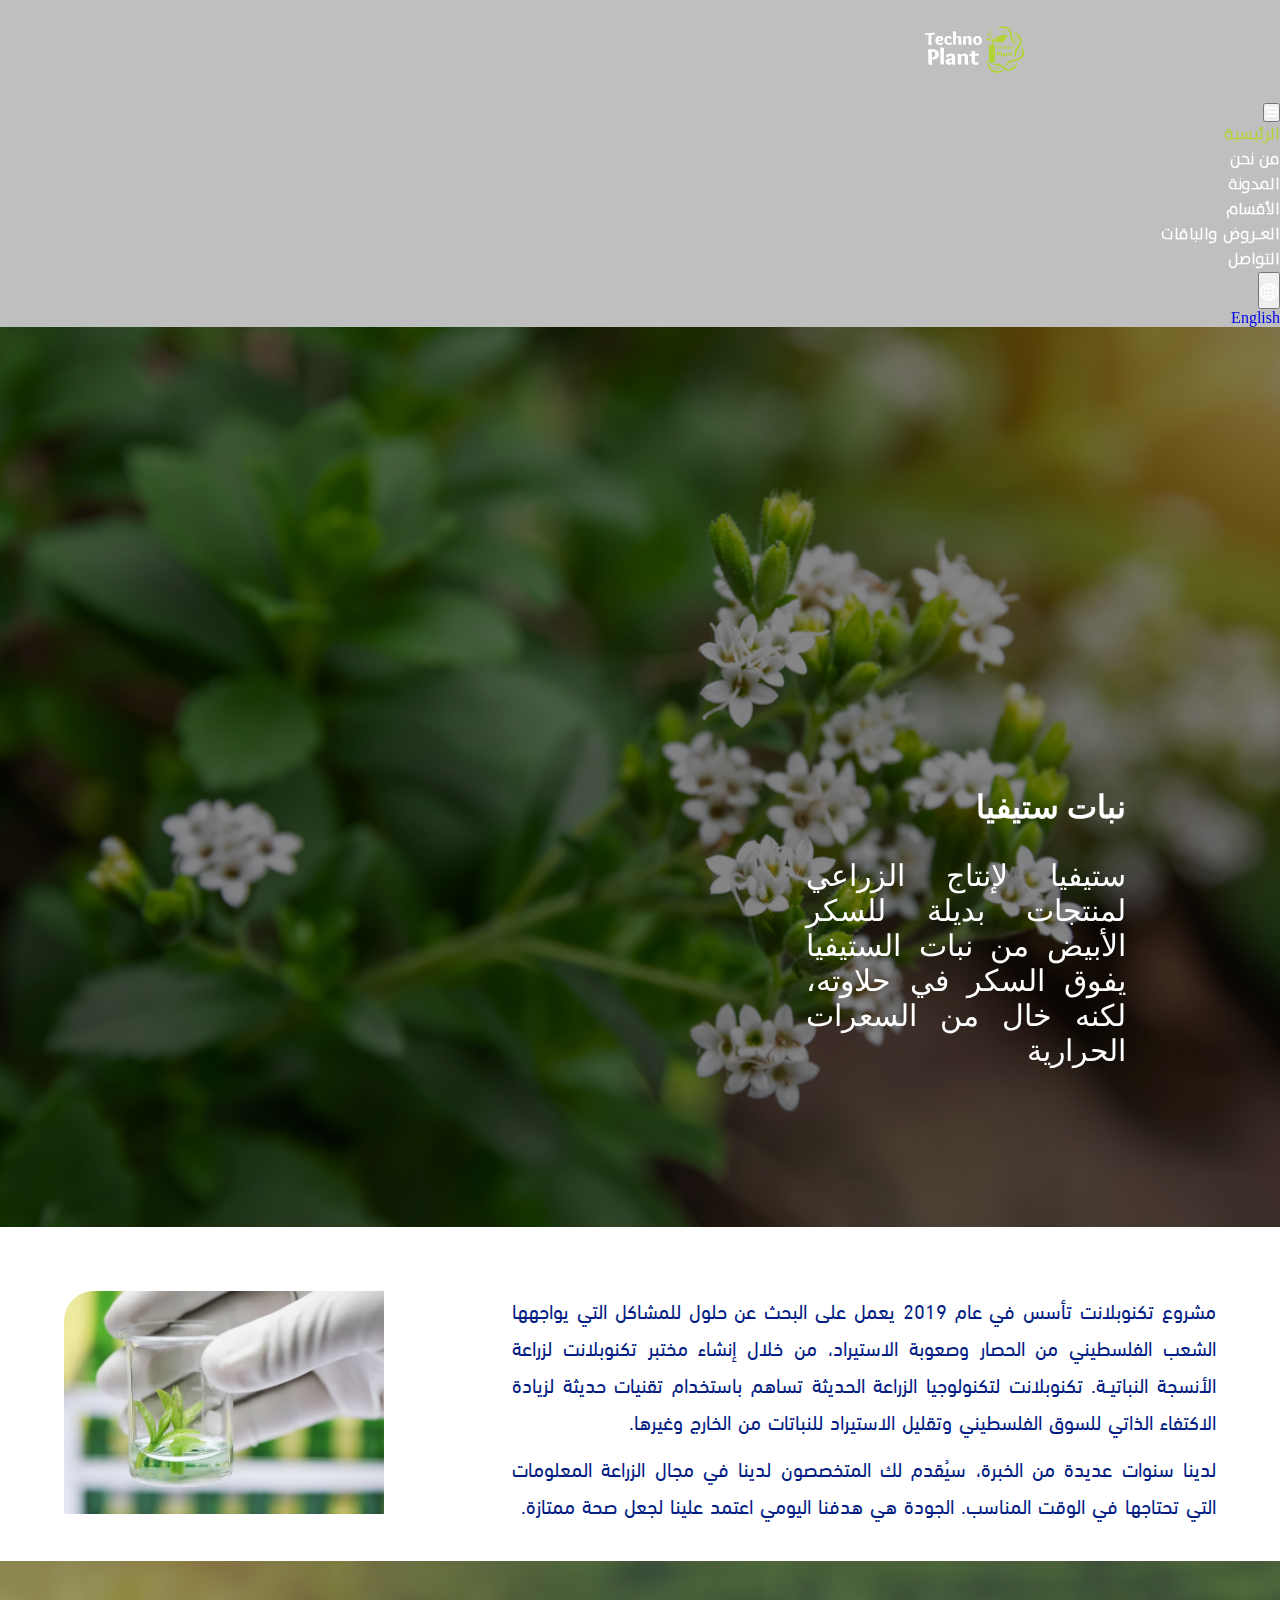
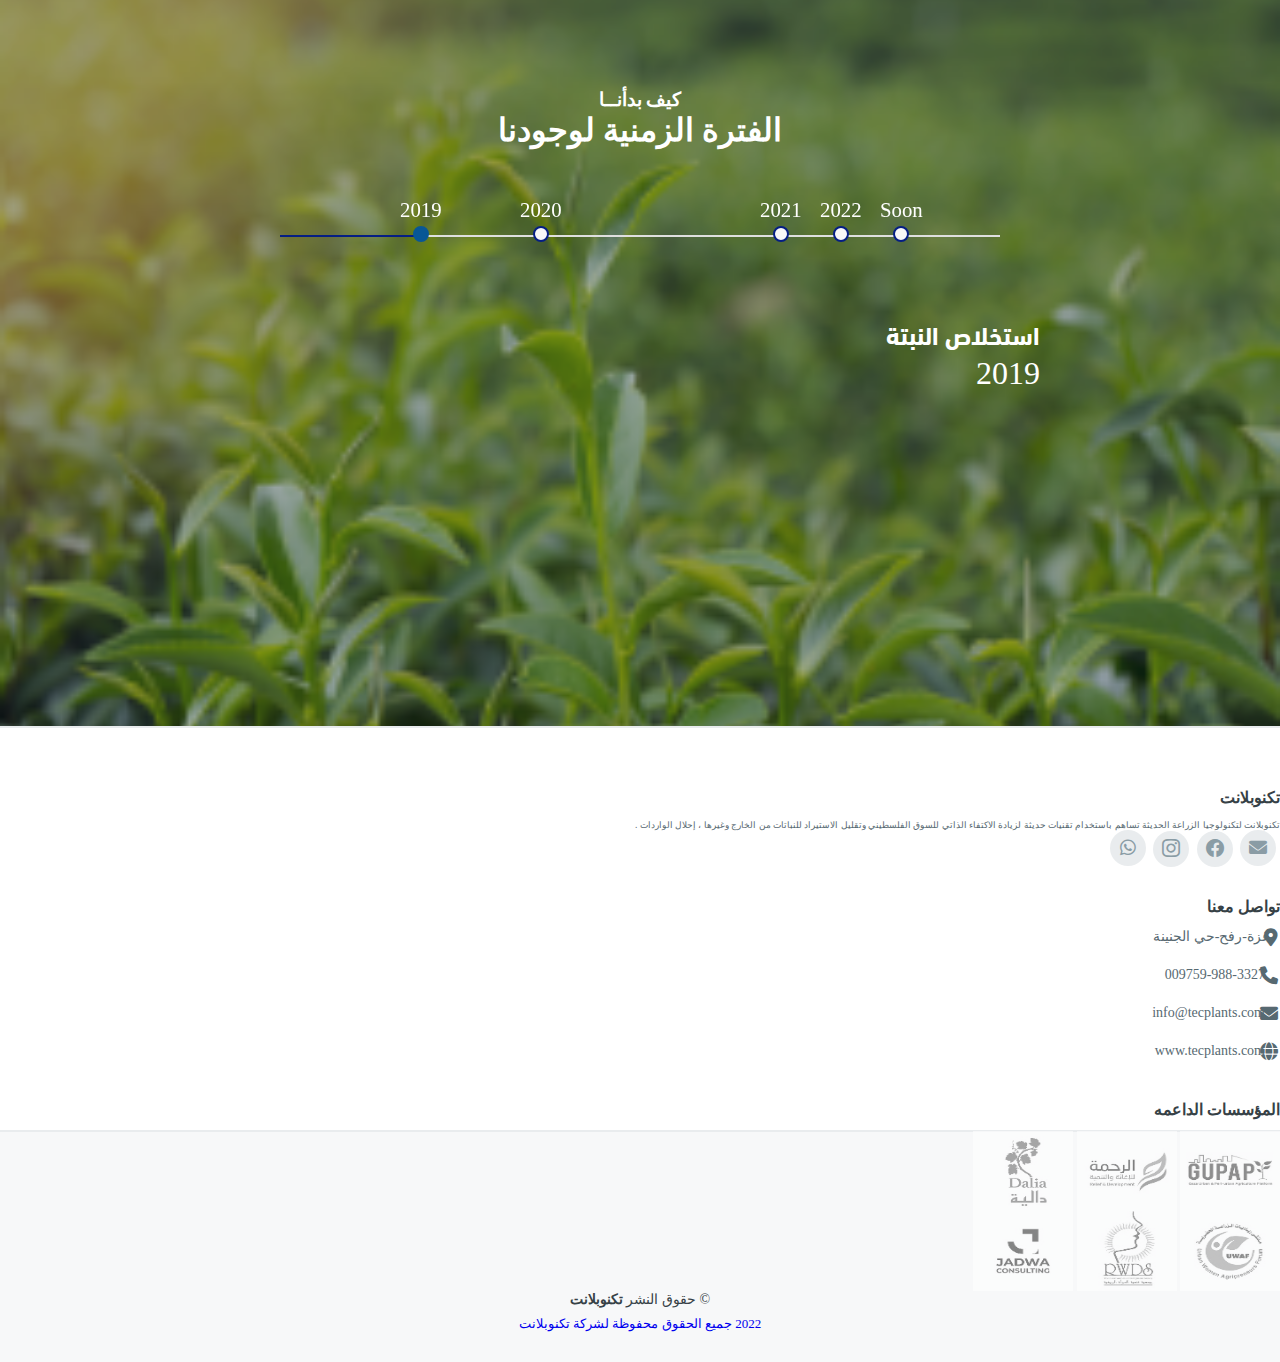
<file: index.html>
<!DOCTYPE html>
<html lang="en" dir="rtl">

<head>
    <meta charset="UTF-8">
    <meta http-equiv="X-UA-Compatible" content="IE=edge">
    <meta name="viewport" content="width=device-width, initial-scale=1.0">
    <link rel="stylesheet" href="https://cdn.rtlcss.com/bootstrap/v4.5.3/css/bootstrap.min.css"
        integrity="sha384-JvExCACAZcHNJEc7156QaHXTnQL3hQBixvj5RV5buE7vgnNEzzskDtx9NQ4p6BJe" crossorigin="anonymous">
    <link rel="stylesheet" href="https://cdn.jsdelivr.net/npm/bootstrap-icons@1.8.3/font/bootstrap-icons.css">
    <link rel="shortcut icon" type="image/x-icon" href="images/Techno Plant logo.png">
    <link rel="stylesheet" href="css/all.min.css">
    <link rel="stylesheet" href="css/media.css">
    <link rel="stylesheet" href="css/style.css">
    <title>TechnoPlant</title>
</head>

<body>
    <!-- Start header -->
    <header>
        <nav class="navbar navbar-expand-lg navbar-light nav-des  navbar-fixed-top fixed-top">
            <div class="navbar-brand-img"> <a class="navbar-brand m-0" href="index.html"> <img src="images/3.png"
                        id="logo-img" class="logo-image" alt="">
                </a></div>
            <button class="navbar-toggler" type="button" data-toggle="collapse" data-target="#navbarNavDropdown"
                aria-controls="navbarNavDropdown" aria-expanded="false" aria-label="Toggle navigation">
                <i class="fa-solid fa-bars-staggered icon-nav"></i>
            </button>
            <div class="collapse navbar-collapse  justify-content-center nav-barcenterized" id="navbarNavDropdown">
                <ul class="navbar-nav">
                    <li class="nav-item li-nav ">
                        <a class="nav-link designed-nav active" id="text-nav" href="index.html">الرئيسية</a>
                    </li>
                    <li class="nav-item li-nav">
                        <a class="nav-link designed-nav" id="text-nav" href="aboutus.html">من نحن</a>
                    </li>
                    <li class="nav-item li-nav">
                        <a href="blog.html" class="nav-link designed-nav" id="text-nav" href="#">المدونة</a>
                    </li>
                    <li class="nav-item li-nav m-auto">
                        <div class="dropdown">
                            <a class="nav-link designed-nav" id="text-nav" href="aboutus.html">الأقسام</a>
                            <div class="dropdown-content">
                                <a class="dropdown-item  designed-nav designed-navdrop" id="text-nav" href="#">زراعة
                                    الأنسجة النباتية</a>
                                <a class="dropdown-item  designed-nav designed-navdrop" id="text-nav" href="#">منتجات
                                    ستيفو سويت</a>
                            </div>
                        </div>
                        <!-- <a class="nav-link designed-nav " id="text-nav" href="#" id="navbarDropdown" role="button"
                            data-toggle="dropdown" aria-haspopup="true" aria-expanded="false">
                            الأقسام
                        </a>
                        <div class="dropdown-menu" aria-labelledby="navbarDropdown">
                            <a class="dropdown-item" id="text-nav" href="#">زراعة الأنسجة النباتية</a>
                            <a class="dropdown-item" id="text-nav" href="#">منتجات ستيفو سويت</a>
                        </div> -->
                    </li>
                    <li class="nav-item li-nav">
                        <a class="nav-link designed-nav" id="text-nav" href="product.html">العـروض والباقات</a>
                    </li>
                    <li class="nav-item li-nav">
                        <a class="nav-link designed-nav" id="text-nav" href="contact.html">التواصل</a>
                    </li>
                    <li class="nav-itme li-nav language-switcher m-auto">
                        <div class="btn-group inline-switcher">
                            <button type="button" id="text-nav"
                                class="btn dropdown-toggle text-white nav-link designed-nav text-white m-auto"
                                data-toggle="dropdown" aria-expanded="false">
                                العربية
                            </button>
                            <div class="dropdown-menu dropdown-menu-right">
                                <a class="dropdown-item" id="text-nav" href="indexeng.html">English</a>
                            </div>
                        </div>
                    </li>
                </ul>
            </div>
            <div class="btn-group  out-switcher">
                <button type="button" class="btn dropdown-toggle" id="text-nav" data-toggle="dropdown"
                    aria-expanded="false">
                    <i class="bi bi-globe2 designed-nav"></i>
                </button>
                <div class="dropdown-menu dropdown-menu-right">
                    <a class="dropdown-item" id="text-nav" href="indexeng.html">English</a>
                </div>
            </div>
        </nav>

    </header>
    <!-- End Header -->

    <!-- Start Slider  -->
    <div class="slider-container">
        <div class="slider-control left inactive"></div>
        <div class="slider-control right"></div>
        <!-- <ul class="slider-pagi"></ul> -->
        <div class="slider">
            <div class="slide slide-0 active">
                <div class="overlay"></div>
                <div class="slide__bg"></div>

                <div class="slide__content">
                    <svg class="slide__overlay" viewBox="0 0 720 405" preserveAspectRatio="xMaxYMax slice">
                        <path class="slide__overlay-path" d="M0,0 150,0 500,405 0,405" />
                    </svg>
                    <div class="slide__text" style="z-index: 1;">
                        <h2 class="slide__text-heading">نبات ستيفيا</h2>
                        <p class="slide__text-desc">ستيفيا لإنتاج الزراعي لمنتجات بديلة للسكر الأبيض من نبات الستيفيا
                            يفوق
                            السكر في حلاوته، لكنه خال من
                            السعرات الحرارية</p>
                        <!-- <a class="slide__text-link">إحصل عليها</a> -->
                    </div>
                </div>
            </div>
            <div class="slide slide-1 ">
                <div class="slide__bg"></div>
                <div class="overlay"></div>
                <div class="slide__content">
                    <svg class="slide__overlay" viewBox="0 0 720 405" preserveAspectRatio="xMaxYMax slice">
                        <path class="slide__overlay-path" d="M0,0 150,0 500,405 0,405" />
                    </svg>
                    <div class="slide__text" style="z-index: 1;">
                        <h2 class="slide__text-heading">زراعة الأنسجة النباتية</h2>
                        <p class="slide__text-desc">تقنية تستخدم للحفاظ على خلايا النبات</p>
                        <!-- <a class="slide__text-link">إحصل عليها</a> -->
                    </div>
                </div>
            </div>
            <div class="slide slide-2">
                <div class="slide__bg"></div>
                <div class="overlay"></div>
                <div class="slide__content">
                    <svg class="slide__overlay" viewBox="0 0 720 405" preserveAspectRatio="xMaxYMax slice">
                        <path class="slide__overlay-path" d="M0,0 150,0 500,405 0,405" />
                    </svg>
                    <div class="slide__text" style="z-index: 1;">
                        <h2 class="slide__text-heading">تكنوبلانت</h2>
                        <p class="slide__text-desc"> تساهم لزيادة الاكتفاء الذاتي للسوق الفلسطيني وتقليل الإستيراد</p>
                        <!-- <a class="slide__text-link">إحصل عليها</a> -->
                    </div>
                </div>
            </div>
            <!-- <div class="slide slide-3">
                <div class="slide__bg"></div>
                <div class="overlay"></div>
                <div class="slide__content">
                    <svg class="slide__overlay" viewBox="0 0 720 405" preserveAspectRatio="xMaxYMax slice">
                        <path class="slide__overlay-path" d="M0,0 150,0 500,405 0,405" />
                    </svg>
                    <div class="slide__text" style="z-index: 1;">
                        <h2 class="slide__text-heading">نبات ستيفيا</h2>
                        <p class="slide__text-desc">لإنتاج الزراعي لمنتجات بديلة للسكر الأبيض من نبات الستيفيا يفوق
                            السكر في حلاوته، لكنه خال من
                            السعرات الحرارية</p>
                        <a class="slide__text-link">إحصل عليها</a>
                    </div>
                </div>
            </div> -->
        </div>
    </div>
    <!-- End Slider -->

    <!-- Start Wrapper -->
    <div id="wrapper">

        <section class="section-about">
            <div class="container-fluaid">
                <div class="inside-section">
                    <div class="content">
                        <p class="text-contentHead">مشروع تكنوبلانت تأسس في عام 2019 يعمل على البحث عن حلول للمشاكل
                            التي يواجهها الشعب
                            الفلسطيني من الحصار وصعوبة الاستيراد، من خلال إنشاء مختبر تكنوبلانت لزراعة الأنسجة
                            النباتيــة. تكنوبلانت لتكنولوجيا الزراعة الحديثة تساهم باستخدام تقنيات حديثة لزيادة الاكتفاء
                            الذاتي للسوق الفلسطيني وتقليل الاستيراد للنباتات من الخارج وغيرها.
                        </p>
                        <p class="text-content">لدينا سنوات عديدة من الخبرة، سيُقدم لك المتخصصون لدينا في مجال
                            الزراعة المعلومات التي تحتاجها في الوقت المناسب. الجودة هي هدفنا اليومي
                            اعتمد علينا لجعل صحة ممتازة.
                        </p>
                        <div class="images-steps">
                            <!-- <span><img src="images/vegetables-77x77.png" alt=""></span> -->
                            <!-- <span><img src="images/field-77x77.png" alt=""></span> -->
                            <!-- <span><img src="images/plant-1-77x77.png" alt=""></span> -->
                            <!-- <span><img src="images/tractor-77x77.png" alt=""></span> -->
                            <!-- <span><img src="images/farmer-77x77.png" alt=""></span> -->
                            <!-- <span><img src="images/pickup-truck-77x77.png" alt=""></span> -->
                        </div>
                    </div>
                    <div class="image-section"><img src="images/tech.jpeg" alt=""></div>
                </div>
            </div>
        </section>

        <!-- Start Section timeline -->
        <div class="section-timeline">
            <div class="overlay-timeline"></div>
            <div class="content-timeline">
                <h3 class="text-content">كيف بدأنــا</h3>
                <h1 class="text-content">الفترة الزمنية لوجودنا</h1>
                <!-- <div class="line-under">
                    <hr class="hr-class">
                </div> -->
            </div>
            <section class="cd-horizontal-timeline ">
                <div class="timeline">
                    <div class="events-wrapper">
                        <div class="events">
                            <ol>
                                <li><a href="#0" data-date="01/01/2005" class="selected" style="color: white;">2019</a>
                                </li>
                                <li><a href="#0" data-date="01/01/2007" style="color: white;">2020</a></li>
                                <li><a href="#0" data-date="01/01/2011" style="color: white;">2021</a></li>
                                <li><a href="#0" data-date="01/01/2012" style="color: white;">2022</a></li>
                                <li><a href="#0" data-date="01/01/2013" style="color: white;">Soon</a></li>
                            </ol>

                            <span class="filling-line" aria-hidden="true"></span>
                        </div> <!-- .events -->
                    </div> <!-- .events-wrapper -->

                    <!-- <ul class="cd-timeline-navigation">
                        <li class="prev-li"><a href="#0" class="prev inactive">Prev</a></li>
                        <li><a href="#0" class="next">Next</a></li>
                    </ul> -->
                    <!-- .cd-timeline-navigation -->
                </div> <!-- .timeline -->

                <div class="events-content">
                    <ol>
                        <li class="selected" data-date="01/01/2005">
                            <h2>استخلاص النبتة</h2>
                            <p>2019</p>
                        </li>

                        <li data-date="01/01/2007">
                            <h2>تسويق المنتج على 30 نقطة بيع</h2>
                            <p>2020</p>
                        </li>

                        <li data-date="01/01/2011">
                            <h2>زيادة نقاط البيع ل 100 نقطة </h2>
                            <h2>استيراد نبات ستيفيا من مصر بجودة عالية</h2>
                            <p>2021</p>
                        </li>

                        <li class="more-datalinetime" data-date="01/01/2012">
                            <h2>العمل في مختبر الأنسجة</h2>
                            <h2>البدء بعملية الاستخلاص الأولى</h2>
                            <h2>إنتاج منتجات أخرى</h2>
                            <p>2022</p>
                        </li>
                    </ol>
                </div> <!-- .events-content -->
            </section>
        </div>
        <!-- End section timeline -->

        <!-- <section><img src="images/Seria-arabic.png" alt=""></section> -->
        <!-- <section class="section-worker">
            <div class="container-fluaid">
                <div class="inside-section">
                    <div class="image-section"><img src="images/tecno.jpg" alt=""></div>
                    <div class="content">
                        <p>تتطور التقنيات الزراعية باستمرار للمساعدة في تحسين الإنتاجية، وهذا ينتج عنه حاجة لمزيد من
                            المهنيين مع الإعداد المناسب للعمل وتطوير التكنولوجيا التي ستستمر في تشكيل الصناعة الزراعية.
                            نقدم المتخصصين لدينا مصنفة حسب المناطق والمواقع.
                        </p>
                        <p class="text-content">تم توزيع منتج على أكثر من 100 نقطة موزعة على قطاع غزة (صيدليات، مراكز
                            أطباء، جيم رياضي) أوجد فرض عمل لأهالي قطاع غزة لكثير من المزارعين والخريجين الذين يعملون في
                            المختبرات وصولاً إلى العاملين في مجال التسويق </p>
                    </div>
                </div>
            </div>
        </section> -->
    </div>
    <!-- End Wrapper -->

    <!-- ========== Footer ========= -->
    <!-- Footer -->
    <footer id="footer">
        <div class="footer-top">
            <div class="container">
                <div class="row">
                    <div class="col-lg-4 col-md-5">
                        <div class="footer-info">
                            <h4> تكنوبلانت </h4>
                            <h6>
                                تكنوبلانت لتكنولوجيا الزراعة الحديثة تساهم باستخدام تقنيات حديثة لزيادة الاكتفاء الذاتي
                                للسوق الفلسطيني وتقليل الاستيراد للنباتات من الخارج وغيرها ، إحلال الواردات .
                            </h6>
                            <div class="social-links mt-5">
                                <a href="mailto:info@tecplants.com" class="ema-ic">
                                    <i class="fa-solid fa-envelope"></i>
                                </a>
                                <a href="https://www.facebook.com/TechnoPlantGaza" class="facebook"><i
                                        class="bi bi-facebook">

                                    </i></a>
                                <a href="https://www.instagram.com/stievosweet/?igshid=YmMyMTA2M2Y%3D"
                                    class="instagram"><i class="bi bi-instagram">

                                    </i></a>

                                <a href='https://wa.me/0097599883327' class="wha-ic">
                                    <i class="fa-brands fa-whatsapp"></i>
                                </a>
                            </div>
                        </div>
                    </div>

                    <div class="col-lg-1 col-md-4 footer-links">
                        <!-- <h4>الوصول الى</h4>
                        <ul>
                            <li> <a href="index.html">الرئيسية</a></li>
                            <li> <a href="aboutus.html">من نحن</a></li>
                            <li> <a href="blog.html">المدونه</a></li>
                            <li> <a href="product.html">العـروض والباقات</a></li>
                        </ul> -->
                    </div>

                    <div class="col-lg-3 col-md-6 footer-links contact-social">
                        <h4>تواصل معنا</h4>
                        <ul>
                            <li><i class="fa-solid fa-location-dot mr-3"></i> <a href="#">غزة-رفح-حي الجنينة</a></li>
                            <li> <i class="fas fa-phone mr-3"></i><a href="#">009759-988-3327</a></li>
                            <li> <i class="fas fa-envelope mr-3"></i><a href="#">info@tecplants.com</a></li>
                            <li> <i class="fa-solid fa-globe mr-3"></i><a href="#">www.tecplants.com</a></li>


                        </ul>
                    </div>

                    <div class="col-lg-4 col-md-8 footer-links">
                        <div class="footer-logo">
                            <h4 class="pb-0 m-0">المؤسسات الداعمه</h4>
                            <a href="#"><img src="images/منتدى غزة.jpeg"></a>
                            <a href="#"><img src="images/الرحمه.png"></a>
                            <a href="#"><img src="images/داليه.jpeg"></a>
                        </div>
                        <div class="footer-logo">
                            <a href="#"><img src="images/ريادة.jpeg"></a>
                            <a href="#"><img src="images/تنمية المراة.jpeg"></a>
                            <a href="#"><img src="images/جدوى.jpeg"></a>
                        </div>
                    </div>
                </div>
            </div>
        </div>
        </div>
        </div>

        <div class="container">
            <div class="copyright">
                &copy; حقوق النشر <strong><span>تكنوبلانت</span></strong>
            </div>
            <div class="credits">
                <a href="#">2022 جميع الحقوق محفوظة لشركة تكنوبلانت</a>
            </div>
        </div>
    </footer><!-- End Footer -->
    <!-- Footer -->

    <script src='http://cdnjs.cloudflare.com/ajax/libs/jquery/2.1.3/jquery.min.js'></script>

    <!--! Start Java Script -->
    <script src="https://code.jquery.com/jquery-3.2.1.slim.min.js"
        integrity="sha384-KJ3o2DKtIkvYIK3UENzmM7KCkRr/rE9/Qpg6aAZGJwFDMVNA/GpGFF93hXpG5KkN"
        crossorigin="anonymous"></script>
    <script src="https://cdn.rtlcss.com/bootstrap/v4.5.3/js/bootstrap.bundle.min.js"
        integrity="sha384-40ix5a3dj6/qaC7tfz0Yr+p9fqWLzzAXiwxVLt9dw7UjQzGYw6rWRhFAnRapuQyK"
        crossorigin="anonymous"></script>
    <script src="js/javascript.js"></script>
    <script src="js/index.js"></script>
    <!--! End Java Script -->
</body>

</html>
</file>
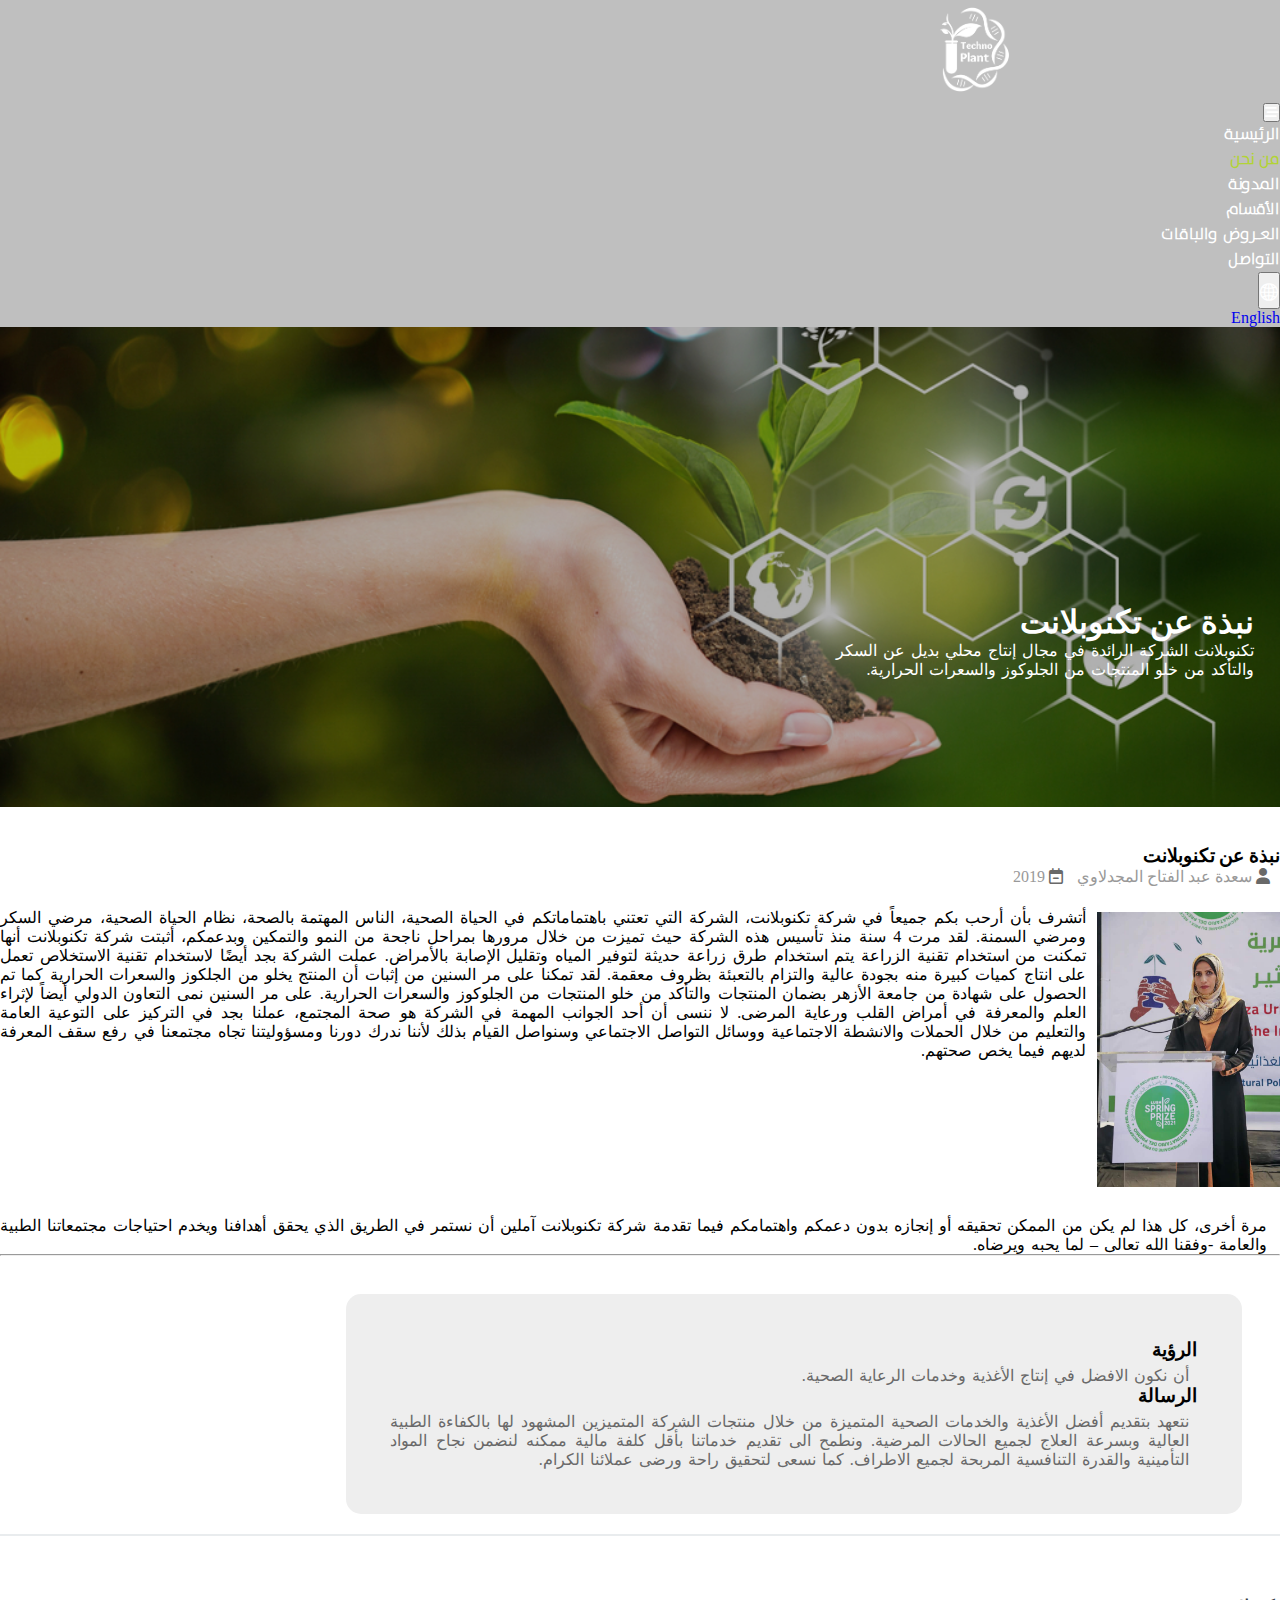
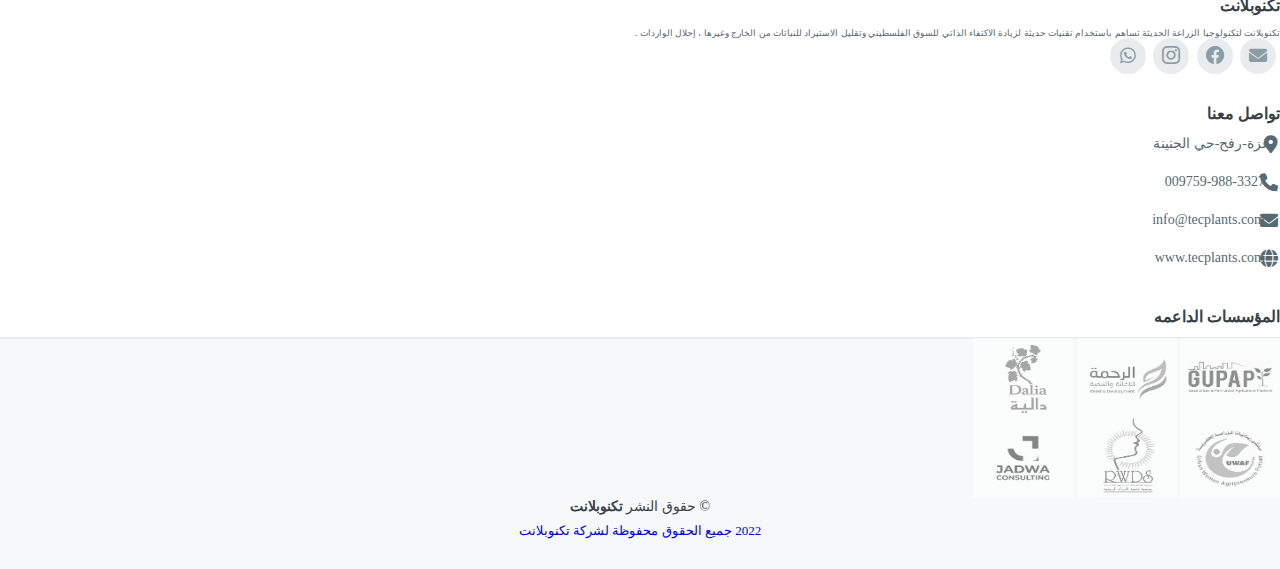
<file: aboutus.html>
<!DOCTYPE html>
<html lang="en" dir="rtl">

<head>
    <meta charset="UTF-8">
    <meta http-equiv="X-UA-Compatible" content="IE=edge">
    <meta name="viewport" content="width=device-width, initial-scale=1.0">
    <link rel="stylesheet" href="https://cdn.rtlcss.com/bootstrap/v4.5.3/css/bootstrap.min.css"
        integrity="sha384-JvExCACAZcHNJEc7156QaHXTnQL3hQBixvj5RV5buE7vgnNEzzskDtx9NQ4p6BJe" crossorigin="anonymous">
    <link rel="stylesheet" href="https://cdn.jsdelivr.net/npm/bootstrap-icons@1.8.3/font/bootstrap-icons.css">
    <link rel="shortcut icon" type="image/x-icon" href="images/Techno Plant logo.png">
    <link rel="stylesheet" href="css/all.min.css">
    <link rel="stylesheet" href="css/media.css">
    <link rel="stylesheet" href="css/style.css">
    <title>TechnoPlant</title>
</head>

<body>
    <!-- Start header -->
    <header>
        <nav class="navbar navbar-expand-lg navbar-light nav-des  navbar-fixed-top fixed-top">
            <div class="navbar-brand-img"> <a class="navbar-brand m-0" href="index.html"> <img src="images/3.png"
                        id="logo-img" class="logo-image" alt="">
                </a></div>
            <button class="navbar-toggler" type="button" data-toggle="collapse" data-target="#navbarNavDropdown"
                aria-controls="navbarNavDropdown" aria-expanded="false" aria-label="Toggle navigation">
                <i class="fa-solid fa-bars-staggered icon-nav"></i>
            </button>
            <div class="collapse navbar-collapse  justify-content-center nav-barcenterized" id="navbarNavDropdown">
                <ul class="navbar-nav">
                    <li class="nav-item li-nav ">
                        <a class="nav-link designed-nav" id="text-nav" href="index.html">الرئيسية</a>
                    </li>
                    <li class="nav-item li-nav">
                        <a class="nav-link designed-nav active" id="text-nav" href="aboutus.html">من نحن</a>
                    </li>
                    <li class="nav-item li-nav">
                        <a href="blog.html" class="nav-link designed-nav" id="text-nav" href="#">المدونة</a>
                    </li>
                    <li class="nav-item li-nav m-auto">
                        <div class="dropdown">
                            <a class="nav-link designed-nav" id="text-nav" href="aboutus.html">الأقسام</a>
                            <div class="dropdown-content">
                                <a class="dropdown-item  designed-nav designed-navdrop" id="text-nav" href="#">زراعة
                                    الأنسجة النباتية</a>
                                <a class="dropdown-item  designed-nav designed-navdrop" id="text-nav" href="#">منتجات
                                    ستيفو سويت</a>
                            </div>
                        </div>
                        <!-- <a class="nav-link designed-nav " id="text-nav" href="#" id="navbarDropdown" role="button"
                            data-toggle="dropdown" aria-haspopup="true" aria-expanded="false">
                            الأقسام
                        </a>
                        <div class="dropdown-menu" aria-labelledby="navbarDropdown">
                            <a class="dropdown-item" id="text-nav" href="#">زراعة الأنسجة النباتية</a>
                            <a class="dropdown-item" id="text-nav" href="#">منتجات ستيفو سويت</a>
                        </div> -->
                    </li>
                    <li class="nav-item li-nav">
                        <a class="nav-link designed-nav" id="text-nav" href="product.html">العـروض والباقات</a>
                    </li>
                    <li class="nav-item li-nav">
                        <a class="nav-link designed-nav" id="text-nav" href="contact.html">التواصل</a>
                    </li>
                    <li class="nav-itme li-nav language-switcher m-auto">
                        <div class="btn-group inline-switcher">
                            <button type="button" id="text-nav"
                                class="btn dropdown-toggle text-white nav-link designed-nav text-white m-auto"
                                data-toggle="dropdown" aria-expanded="false">
                                العربية
                            </button>
                            <div class="dropdown-menu dropdown-menu-right">
                                <a class="dropdown-item" id="text-nav" href="indexeng.html">English</a>
                            </div>
                        </div>
                    </li>
                </ul>
            </div>
            <div class="btn-group  out-switcher">
                <button type="button" class="btn dropdown-toggle" id="text-nav" data-toggle="dropdown"
                    aria-expanded="false">
                    <i class="bi bi-globe2 designed-nav"></i>
                </button>
                <div class="dropdown-menu dropdown-menu-right">
                    <a class="dropdown-item" id="text-nav" href="aboutuseng.html">English</a>
                </div>
            </div>
        </nav>

    </header>
    <!-- End Header -->

    <div class="wrapper">
        <div class="first-about">
            <div class="section-about">
                <div class="background-overlay"></div>
                <div class="about-img"></div>
                <div class="about-content">
                    <h1>نبذة عن تكنوبلانت</h1>
                    <p>تكنوبلانت الشركة الرائدة في مجال إنتاج محلي بديل عن السكر
                        <br>
                        والتأكد من خلو المنتجات من الجلوكوز والسعرات الحرارية.
                    </p>
                </div>
            </div>
        </div>
        <div class="container section-two">
            <div class="section-detailsabout">
                <h3>نبذة عن تكنوبلانت</h3>
                <i class="fa-solid fa-user"></i>
                <span>سعدة عبد الفتاح المجدلاوي</span>
                <i class="fa-regular fa-calendar-minus"></i>
                <span>2019</span>
            </div>
            <div class="text-imagespart">
                <div class="images">
                    <img src="images/ms.jpg" alt="">
                </div>
                <div class="content-images">
                    <p>أتشرف بأن أرحب بكم جميعاً في شركة تكنوبلانت، الشركة التي تعتني باهتماماتكم في الحياة الصحية،
                        الناس المهتمة بالصحة، نظام الحياة الصحية، مرضي السكر ومرضي السمنة.
                        لقد مرت 4 سنة منذ تأسيس هذه الشركة حيث تميزت من خلال مرورها بمراحل ناجحة من النمو والتمكين
                        وبدعمكم، أثبتت شركة تكنوبلانت أنها تمكنت من استخدام تقنية الزراعة يتم استخدام طرق زراعة حديثة
                        لتوفير المياه وتقليل الإصابة بالأمراض.
                        عملت الشركة بجد أيضًا لاستخدام تقنية الاستخلاص تعمل على انتاج كميات كبيرة منه بجودة عالية
                        والتزام بالتعبئة بظروف معقمة.
                        لقد تمكنا على مر السنين من إثبات أن المنتج يخلو من الجلكوز والسعرات الحرارية كما تم الحصول على
                        شهادة من جامعة الأزهر بضمان المنتجات والتأكد من خلو المنتجات من الجلوكوز والسعرات الحرارية.

                        على مر السنين نمى التعاون الدولي أيضاً لإثراء العلم والمعرفة في أمراض القلب ورعاية المرضى.
                        لا ننسى أن أحد الجوانب المهمة في الشركة هو صحة المجتمع، عملنا بجد في التركيز على التوعية العامة
                        والتعليم من خلال الحملات والانشطة الاجتماعية ووسائل التواصل الاجتماعي وسنواصل القيام بذلك لأننا
                        ندرك دورنا ومسؤوليتنا تجاه مجتمعنا في رفع سقف المعرفة لديهم فيما يخص صحتهم.
                    </p>
                </div>
            </div>
            <div class="content-images">
                <p>مرة أخرى، كل هذا لم يكن من الممكن تحقيقه أو إنجازه بدون دعمكم واهتمامكم فيما تقدمة شركة تكنوبلانت
                    آملين أن نستمر في الطريق الذي يحقق أهدافنا ويخدم احتياجات مجتمعاتنا الطبية والعامة -وفقنا الله
                    تعالى – لما يحبه ويرضاه.</p>
            </div>
        </div>
        <div class="container">
            <hr>
        </div>
        <div class="container about-div m-auto">
            <div class="section-moreinfo">
                <h3>الرؤية</h3>
                <p>أن نكون الافضل في إنتاج الأغذية وخدمات الرعاية الصحية.</p>

                <h3>الرسالة</h3>
                <p>نتعهد بتقديم أفضل الأغذية والخدمات الصحية المتميزة من خلال منتجات الشركة المتميزين المشهود لها
                    بالكفاءة الطبية العالية وبسرعة العلاج لجميع الحالات المرضية. ونطمح الى تقديم خدماتنا بأقل كلفة مالية
                    ممكنه لنضمن نجاح المواد التأمينية والقدرة التنافسية المربحة لجميع الاطراف. كما نسعى لتحقيق راحة ورضى
                    عملائنا الكرام.</p>
            </div>
        </div>
        <div class="space"></div>
        <!-- ========== Footer ========= -->
        <!-- Footer -->
        <footer id="footer">
            <div class="footer-top">
                <div class="container">
                    <div class="row">
                        <div class="col-lg-4 col-md-5">
                            <div class="footer-info">
                                <h4> تكنوبلانت </h4>
                                <h6>
                                    تكنوبلانت لتكنولوجيا الزراعة الحديثة تساهم باستخدام تقنيات حديثة لزيادة الاكتفاء
                                    الذاتي
                                    للسوق الفلسطيني وتقليل الاستيراد للنباتات من الخارج وغيرها ، إحلال الواردات .
                                </h6>
                                <div class="social-links mt-5">
                                    <a href="mailto:info@tecplants.com" class="ema-ic">
                                        <i class="fa-solid fa-envelope"></i>
                                    </a>
                                    <a href="https://www.facebook.com/TechnoPlantGaza" class="facebook"><i
                                            class="bi bi-facebook">

                                        </i></a>
                                    <a href="https://www.instagram.com/stievosweet/?igshid=YmMyMTA2M2Y%3D"
                                        class="instagram"><i class="bi bi-instagram">

                                        </i></a>

                                    <a href='https://wa.me/0097599883327' class="wha-ic">
                                        <i class="fa-brands fa-whatsapp"></i>
                                    </a>
                                </div>
                            </div>
                        </div>

                        <div class="col-lg-1 col-md-4 footer-links">
                            <!-- <h4>الوصول الى</h4>
                        <ul>
                            <li> <a href="index.html">الرئيسية</a></li>
                            <li> <a href="aboutus.html">من نحن</a></li>
                            <li> <a href="blog.html">المدونه</a></li>
                            <li> <a href="product.html">العـروض والباقات</a></li>
                        </ul> -->
                        </div>

                        <div class="col-lg-3 col-md-6 footer-links contact-social">
                            <h4>تواصل معنا</h4>
                            <ul>
                                <li><i class="fa-solid fa-location-dot mr-3"></i> <a href="#">غزة-رفح-حي الجنينة</a>
                                </li>
                                <li> <i class="fas fa-phone mr-3"></i><a href="#">009759-988-3327</a></li>
                                <li> <i class="fas fa-envelope mr-3"></i><a href="#">info@tecplants.com</a></li>
                                <li> <i class="fa-solid fa-globe mr-3"></i><a href="#">www.tecplants.com</a></li>


                            </ul>
                        </div>

                        <div class="col-lg-4 col-md-8 footer-links">
                            <div class="footer-logo">
                                <h4 class="pb-0 m-0">المؤسسات الداعمه</h4>
                                <a href="#"><img src="images/منتدى غزة.jpeg"></a>
                                <a href="#"><img src="images/الرحمه.png"></a>
                                <a href="#"><img src="images/داليه.jpeg"></a>
                            </div>
                            <div class="footer-logo">
                                <a href="#"><img src="images/ريادة.jpeg"></a>
                                <a href="#"><img src="images/تنمية المراة.jpeg"></a>
                                <a href="#"><img src="images/جدوى.jpeg"></a>
                            </div>
                        </div>
                    </div>
                </div>
            </div>
            <div class="container">
                <div class="copyright">
                    &copy; حقوق النشر <strong><span>تكنوبلانت</span></strong>
                </div>
                <div class="credits">
                    <a href="#">2022 جميع الحقوق محفوظة لشركة تكنوبلانت</a>
                </div>
            </div>
        </footer><!-- End Footer -->
        <!-- Footer -->
    </div>



    <!--! Start Java Script -->
    <script src="https://code.jquery.com/jquery-3.2.1.slim.min.js"
        integrity="sha384-KJ3o2DKtIkvYIK3UENzmM7KCkRr/rE9/Qpg6aAZGJwFDMVNA/GpGFF93hXpG5KkN"
        crossorigin="anonymous"></script>
    <script src="https://cdn.rtlcss.com/bootstrap/v4.5.3/js/bootstrap.bundle.min.js"
        integrity="sha384-40ix5a3dj6/qaC7tfz0Yr+p9fqWLzzAXiwxVLt9dw7UjQzGYw6rWRhFAnRapuQyK"
        crossorigin="anonymous"></script>
    <script src="js/javascript.js"></script>
    <!--! End Java Script -->
</body>

</html>
</file>
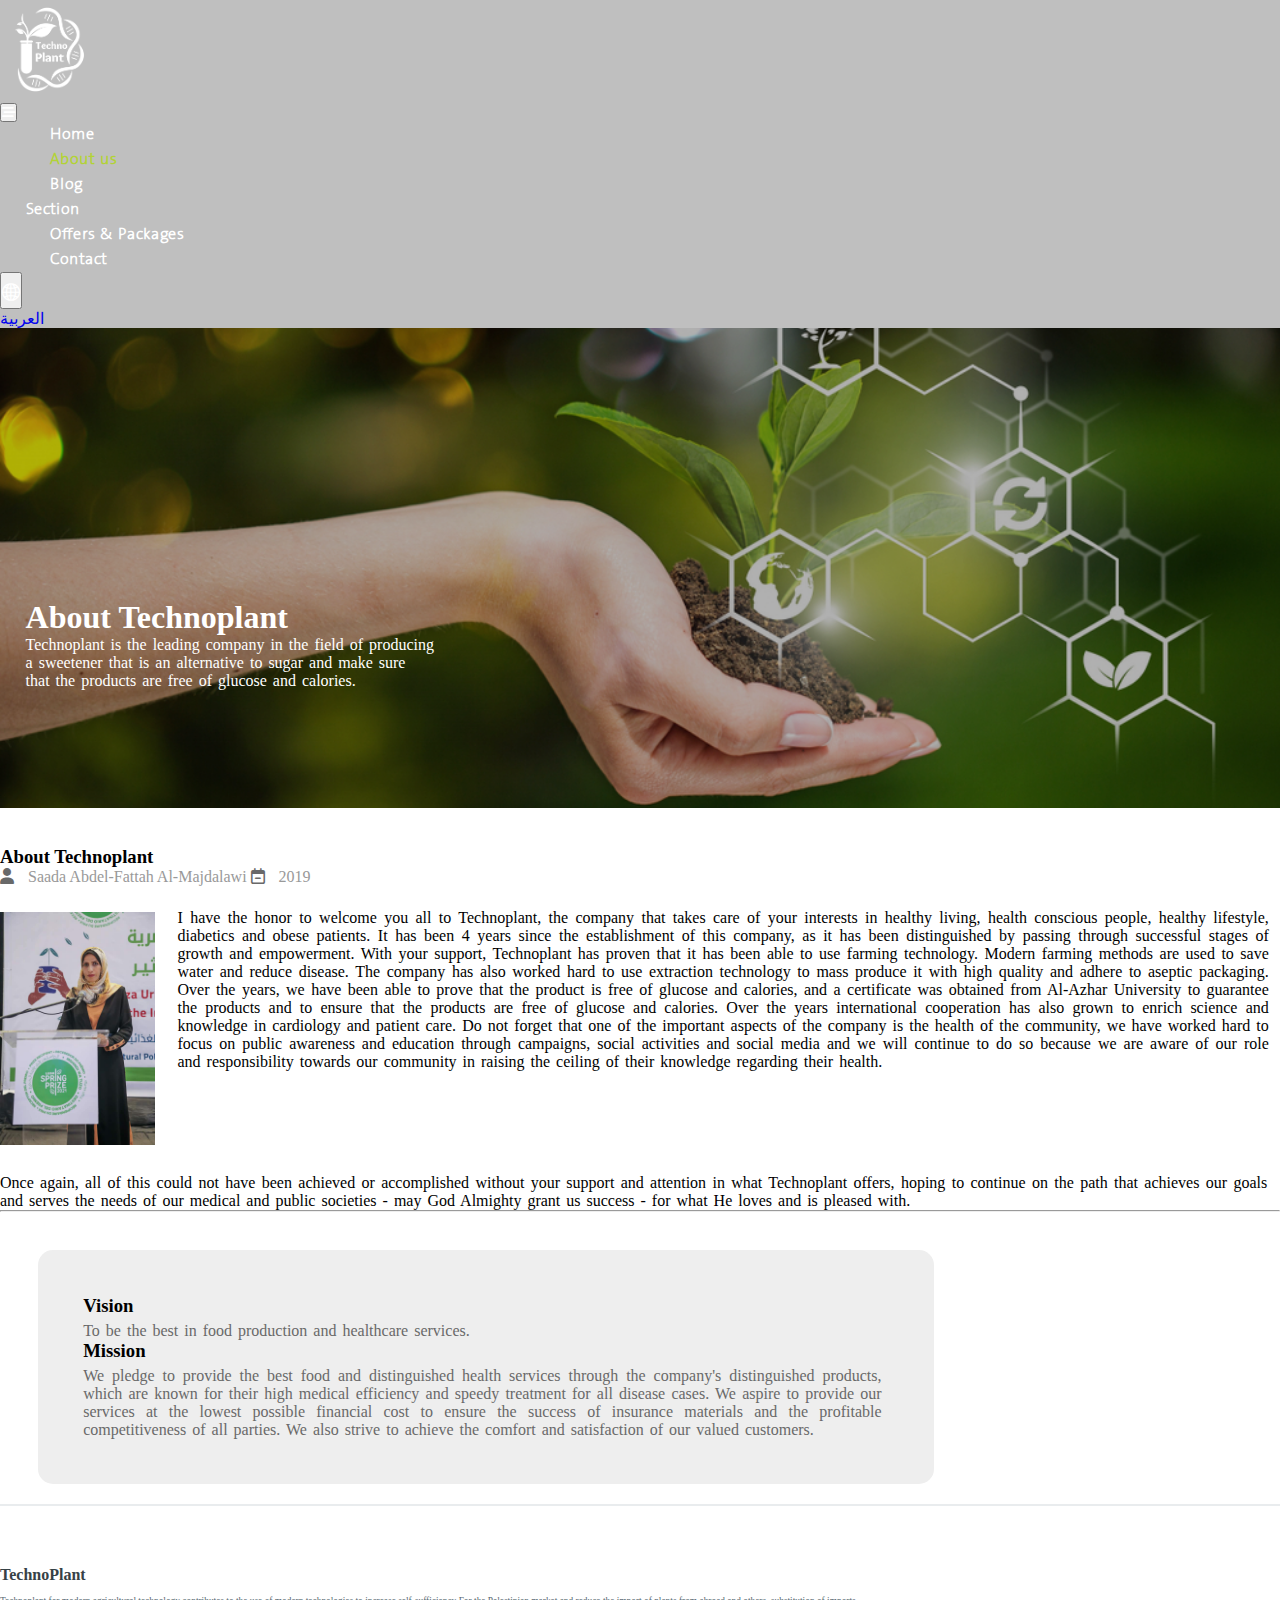
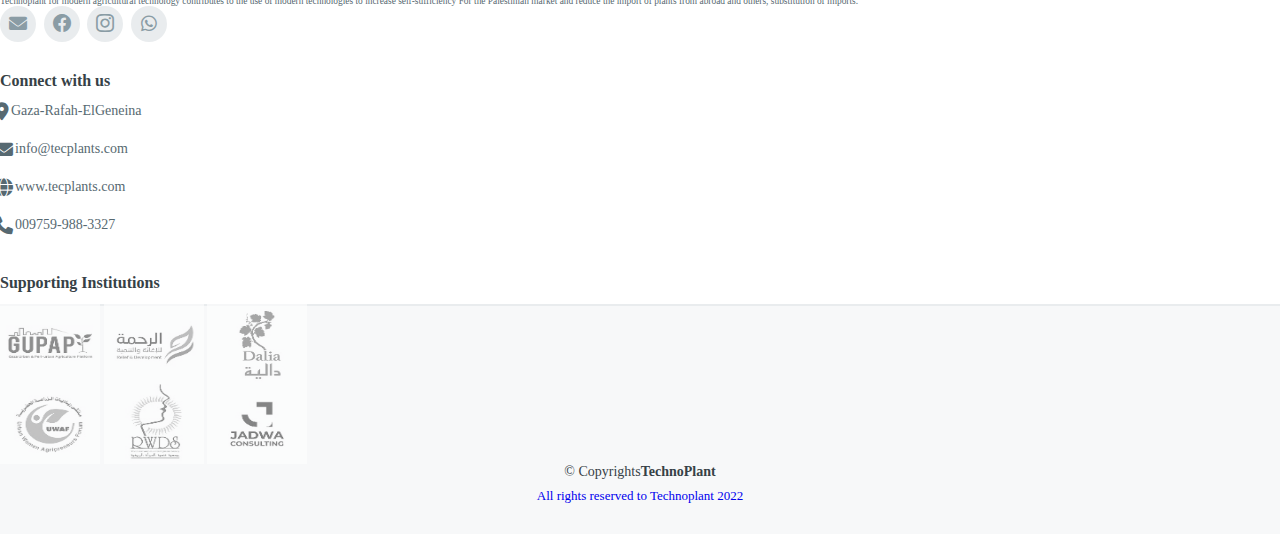
<file: aboutuseng.html>
<!DOCTYPE html>
<html lang="en" dir="ltr">

<head>
    <meta charset="UTF-8">
    <meta http-equiv="X-UA-Compatible" content="IE=edge">
    <meta name="viewport" content="width=device-width, initial-scale=1.0">
    <link rel="stylesheet" href="https://cdn.rtlcss.com/bootstrap/v4.5.3/css/bootstrap.min.css"
        integrity="sha384-JvExCACAZcHNJEc7156QaHXTnQL3hQBixvj5RV5buE7vgnNEzzskDtx9NQ4p6BJe" crossorigin="anonymous">
    <link rel="stylesheet" href="https://cdn.jsdelivr.net/npm/bootstrap-icons@1.8.3/font/bootstrap-icons.css">
    <link rel="shortcut icon" type="image/x-icon" href="images/Techno Plant logo.png">
    <link rel="stylesheet" href="css/all.min.css">
    <link rel="stylesheet" href="css/media.css">
    <link rel="stylesheet" href="css/style.css">
    <title>TechnoPlant</title>
</head>

<body>
    <!-- Start header -->
    <header>
        <nav class="navbar navbar-expand-lg navbar-light nav-des  navbar-fixed-top fixed-top">
            <div class="navbar-brand-img"> <a class="navbar-brand m-0" href="index.html"> <img src="images/3.png"
                        id="logo-img" class="logo-image" alt="">
                </a></div>
            <button class="navbar-toggler" type="button" data-toggle="collapse" data-target="#navbarNavDropdown"
                aria-controls="navbarNavDropdown" aria-expanded="false" aria-label="Toggle navigation">
                <i class="fa-solid fa-bars-staggered icon-nav"></i>
            </button>
            <div class="collapse navbar-collapse  justify-content-center nav-barcenterized" id="navbarNavDropdown">
                <ul class="navbar-nav">
                    <li class="nav-item li-nav active">
                        <a class="nav-link designed-nav" id="text-nav" href="indexeng.html">Home</a>
                    </li>
                    <li class="nav-item li-nav">
                        <a class="nav-link designed-nav active" id="text-nav" href="aboutuseng.html">About us</a>
                    </li>
                    <li class="nav-item li-nav">
                        <a href="blogeng.html" class="nav-link designed-nav" id="text-nav">Blog</a>
                    </li>
                    <li class="nav-item li-nav m-auto">
                        <div class="dropdown">
                            <a class="nav-link designed-nav" id="text-nav" href="#">Section</a>
                            <div class="dropdown-content">
                                <a class="dropdown-item  designed-nav designed-navdrop" id="text-nav" href="#">Plant
                                    Tissue Culture</a>
                                <a class="dropdown-item  designed-nav designed-navdrop" id="text-nav" href="#">Stievo
                                    Sweet Product</a>
                            </div>
                        </div>
                        <!-- <a class="nav-link designed-nav " id="text-nav" href="#" id="navbarDropdown" role="button"
                            data-toggle="dropdown" aria-haspopup="true" aria-expanded="false">
                            الأقسام
                        </a>
                        <div class="dropdown-menu" aria-labelledby="navbarDropdown">
                            <a class="dropdown-item" id="text-nav" href="#">زراعة الأنسجة النباتية</a>
                            <a class="dropdown-item" id="text-nav" href="#">منتجات ستيفو سويت</a>
                        </div> -->
                    </li>
                    <li class="nav-item li-nav">
                        <a class="nav-link designed-nav" id="text-nav" href="producteng.html">Offers & Packages</a>
                    </li>
                    <li class="nav-item li-nav">
                        <a class="nav-link designed-nav" id="text-nav" href="contact.html">Contact</a>
                    </li>
                    <li class="nav-itme li-nav language-switcher m-auto">
                        <div class="btn-group inline-switcher">
                            <button type="button" class="btn dropdown-toggle nav-link designed-nav m-auto"
                                data-toggle="dropdown" id="text-nav" aria-expanded="false">
                                العربية
                            </button>
                            <div class="dropdown-menu dropdown-menu-right ">
                                <a class="dropdown-item" id="text-nav" href="indexeng.html">English</a>
                            </div>
                        </div>
                    </li>
                </ul>
            </div>
            <div class="btn-group  out-switcher">
                <button type="button" class="btn dropdown-toggle" id="text-nav" data-toggle="dropdown"
                    aria-expanded="false">
                    <i class="bi bi-globe2 designed-nav"></i>
                </button>
                <div class="dropdown-menu dropdown-menu-left">
                    <a class="dropdown-item" id="text-nav" href="aboutus.html">العربية</a>
                </div>
            </div>
        </nav>
    </header>
    <!-- End Header -->
    <div class="wrapper">
        <div class="first-about">
            <div class="section-about">
                <div class="background-overlay"></div>
                <div class="about-img"></div>
                <div class="about-content">
                    <h1 style="text-align: left;">About Technoplant</h1>
                    <p>Technoplant is the leading company in the field of producing <br>
                        a sweetener that is an alternative to sugar
                        and make sure<br> that the products are free of glucose and calories.
                    </p>
                </div>
            </div>
        </div>
        <div class="container section-two">
            <div class="section-detailsabout" style="text-align:left ;">
                <h3>About Technoplant</h3>
                <i class="fa-solid fa-user"></i>
                <span>Saada Abdel-Fattah Al-Majdalawi</span>
                <i class="fa-regular fa-calendar-minus"></i>
                <span>2019</span>
            </div>
            <div class="text-imagespart">
                <div class="images">
                    <img src="images/ms.jpg" alt="">
                </div>
                <div class="content-images">
                    <p style="padding-left:2% ;">I have the honor to welcome you all to Technoplant, the company that
                        takes care of your interests in healthy living, health conscious people, healthy lifestyle,
                        diabetics and obese patients. It has been 4 years since the establishment of this company, as it
                        has been distinguished by passing through successful stages of growth and empowerment. With your
                        support, Technoplant has proven that it has been able to use farming technology. Modern farming
                        methods are used to save water and reduce disease. The company has also worked hard to use
                        extraction technology to mass produce it with high quality and adhere to aseptic packaging.
                        Over the years, we have been able to prove that the product is free of glucose and calories, and
                        a certificate was obtained from Al-Azhar University to guarantee the products and to ensure that
                        the products are free of glucose and calories. Over the years international cooperation has also
                        grown to enrich science and knowledge in cardiology and patient care. Do not forget that one of
                        the important aspects of the company is the health of the community, we have worked hard to
                        focus on public awareness and education through campaigns, social activities and social media
                        and we will continue to do so because we are aware of our role and responsibility towards our
                        community in raising the ceiling of their knowledge regarding their health.
                    </p>
                </div>
            </div>
            <div class="content-images">
                <p>Once again, all of this could not have been achieved or accomplished without your support and
                    attention in what Technoplant offers, hoping to continue on the path that achieves our goals and
                    serves the needs of our medical and public societies - may God Almighty grant us success - for what
                    He loves and is pleased with.
                </p>
            </div>
        </div>
        <div class="container">
            <hr>
        </div>
        <div class="container about-div m-auto">
            <div class="section-moreinfo">
                <h3 style="text-align:left ;">Vision</h3>
                <p>To be the best in food production and healthcare services.</p>
                <h3 style="text-align:left ;">Mission</h3>
                <p>We pledge to provide the best food and distinguished health services through the company's
                    distinguished products, which are known for their high medical efficiency and speedy treatment for
                    all disease cases. We aspire to provide our services at the lowest possible financial cost to ensure
                    the success of insurance materials and the profitable competitiveness of all parties. We also strive
                    to achieve the comfort and satisfaction of our valued customers.</p>
            </div>
        </div>
        <div class="space"></div>
        <!-- ========== Footer ========= -->
        <!-- Footer -->
        <footer id="footer">
            <div class="footer-top">
                <div class="container">
                    <div class="row">

                        <div class="col-lg-4 col-md-5">
                            <div class="footer-info" style="text-align:left;">
                                <h4> TechnoPlant </h4>
                                <h6>
                                    Technoplant for modern agricultural technology contributes to the use of modern
                                    technologies to increase self-sufficiency
                                    For the Palestinian market and reduce the import of plants from abroad and others,
                                    substitution of imports.
                                </h6>
                                <div class="social-links mt-5">
                                    <a href="mailto:info@tecplants.com" class="ema-ic">
                                        <i class="fa-solid fa-envelope"></i>
                                    </a>
                                    <a href="https://www.facebook.com/TechnoPlantGaza" class="facebook"><i
                                            class="bi bi-facebook">

                                        </i></a>
                                    <a href="https://www.instagram.com/stievosweet/?igshid=YmMyMTA2M2Y%3D"
                                        class="instagram"><i class="bi bi-instagram">

                                        </i></a>

                                    <a href='https://wa.me/0097599883327' class="wha-ic">
                                        <i class="fa-brands fa-whatsapp"></i>
                                    </a>
                                </div>
                            </div>
                        </div>


                        <div class="col-lg-1 col-md-4 footer-links">

                        </div>


                        <div class="col-lg-3 col-md-6 footer-links contact-social" style="text-align:left;">
                            <h4>Connect with us</h4>
                            <ul>
                                <li><i class="fa-solid fa-location-dot mr-3"></i> <a href="#">Gaza-Rafah-ElGeneina </a>
                                </li>
                                <li> <i class="fas fa-envelope mr-3"></i><a href="#">info@tecplants.com</a></li>
                                <li> <i class="fa-solid fa-globe mr-3"></i><a href="#">www.tecplants.com</a></li>
                                <li> <i class="fas fa-phone mr-3"></i><a href="#">009759-988-3327</a></li>
                            </ul>
                        </div>

                        <div class="col-lg-4 col-md-8 footer-links" style="text-align:left;">
                            <div class="footer-logo">
                                <h4 class="pb-0 m-0">Supporting Institutions</h4>
                                <a href="#"><img src="images/منتدى غزة.jpeg"></a>
                                <a href="#"><img src="images/الرحمه.png"></a>
                                <a href="#"><img src="images/داليه.jpeg"></a>
                            </div>
                            <div class="footer-logo">
                                <a href="#"><img src="images/ريادة.jpeg"></a>
                                <a href="#"><img src="images/تنمية المراة.jpeg"></a>
                                <a href="#"><img src="images/جدوى.jpeg"></a>
                            </div>
                        </div>
                    </div>
                </div>
            </div>
            <div class="container">
                <div class="copyright">
                    &copy; Copyrights<strong><span>TechnoPlant</span></strong>
                </div>
                <div class="credits">
                    <a href="#"> All rights reserved to Technoplant 2022</a>
                </div>
            </div>
        </footer><!-- End Footer -->
        <!-- Footer -->
    </div>

    <!--! Start Java Script -->
    <script src="https://code.jquery.com/jquery-3.2.1.slim.min.js"
        integrity="sha384-KJ3o2DKtIkvYIK3UENzmM7KCkRr/rE9/Qpg6aAZGJwFDMVNA/GpGFF93hXpG5KkN"
        crossorigin="anonymous"></script>
    <script src="https://cdn.rtlcss.com/bootstrap/v4.5.3/js/bootstrap.bundle.min.js"
        integrity="sha384-40ix5a3dj6/qaC7tfz0Yr+p9fqWLzzAXiwxVLt9dw7UjQzGYw6rWRhFAnRapuQyK"
        crossorigin="anonymous"></script>
    <script src="js/javascript.js"></script>
    <!--! End Java Script -->
</body>

</html>
</file>
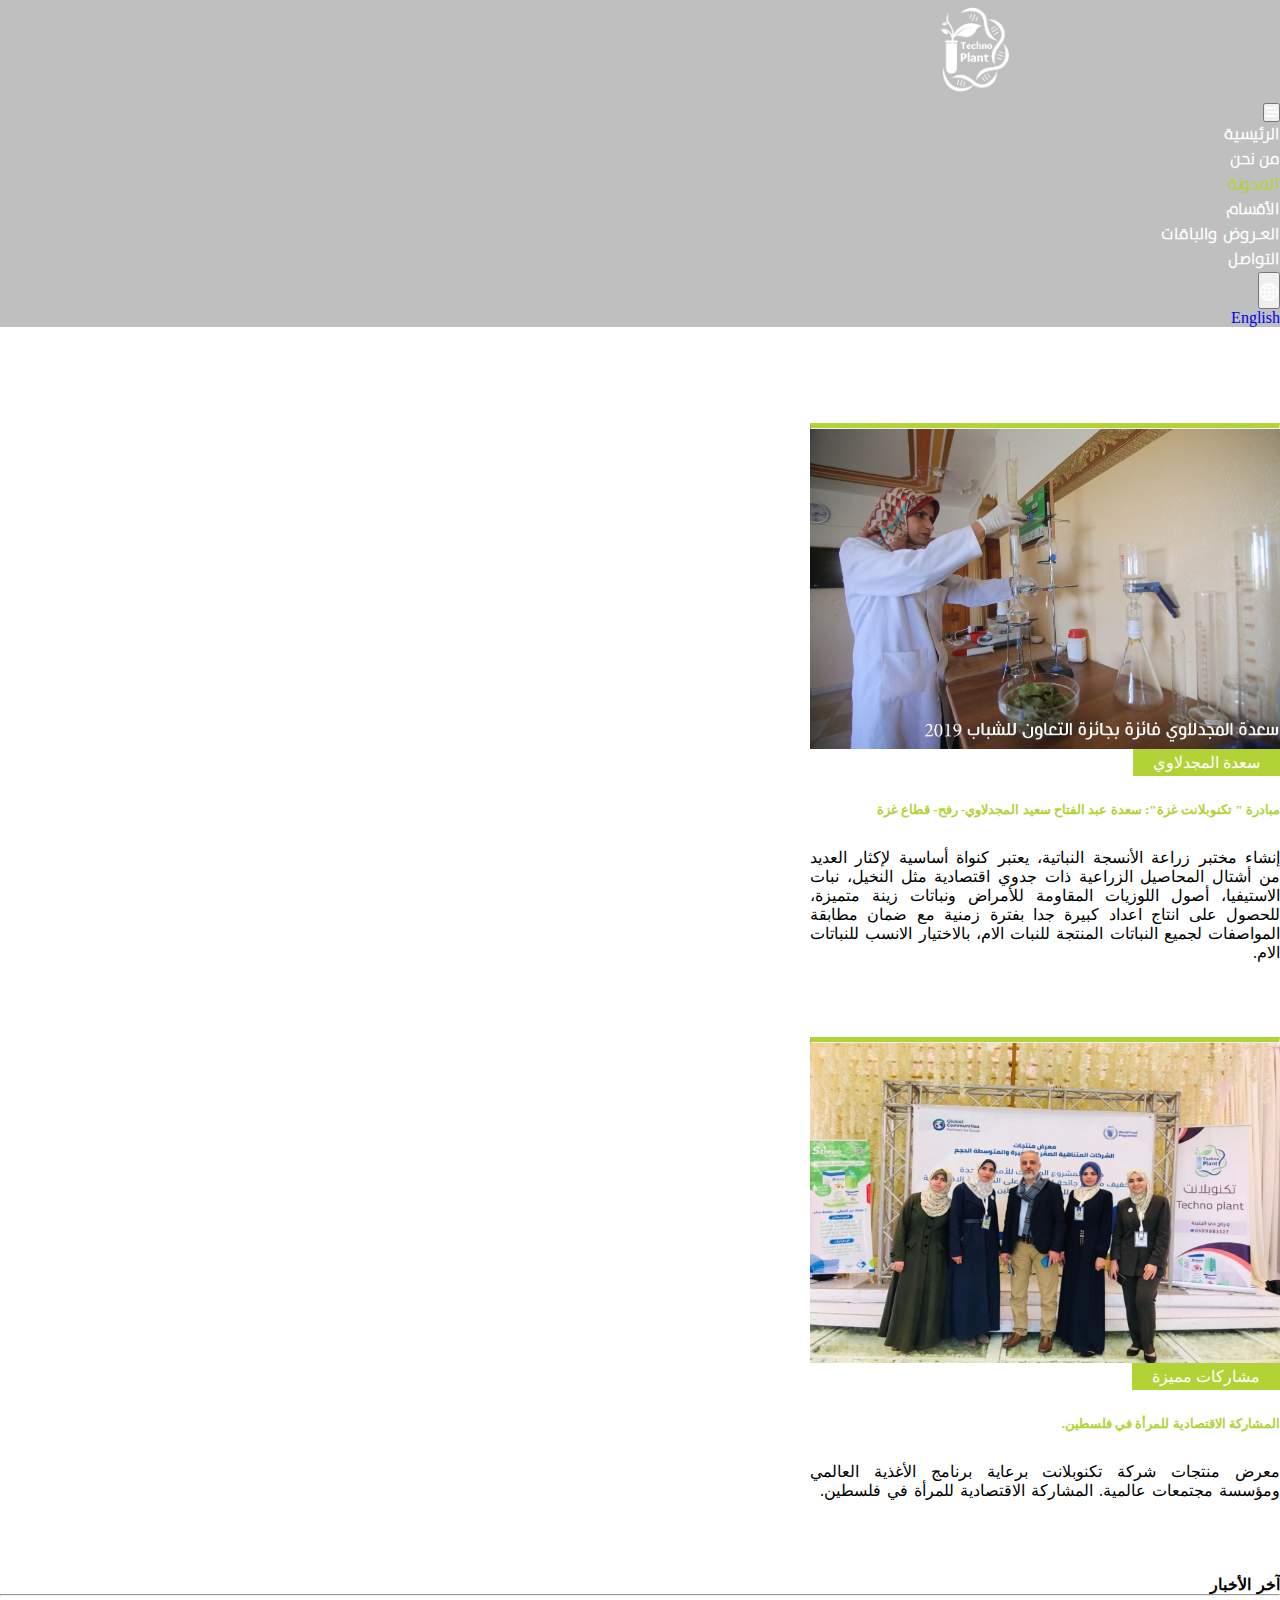
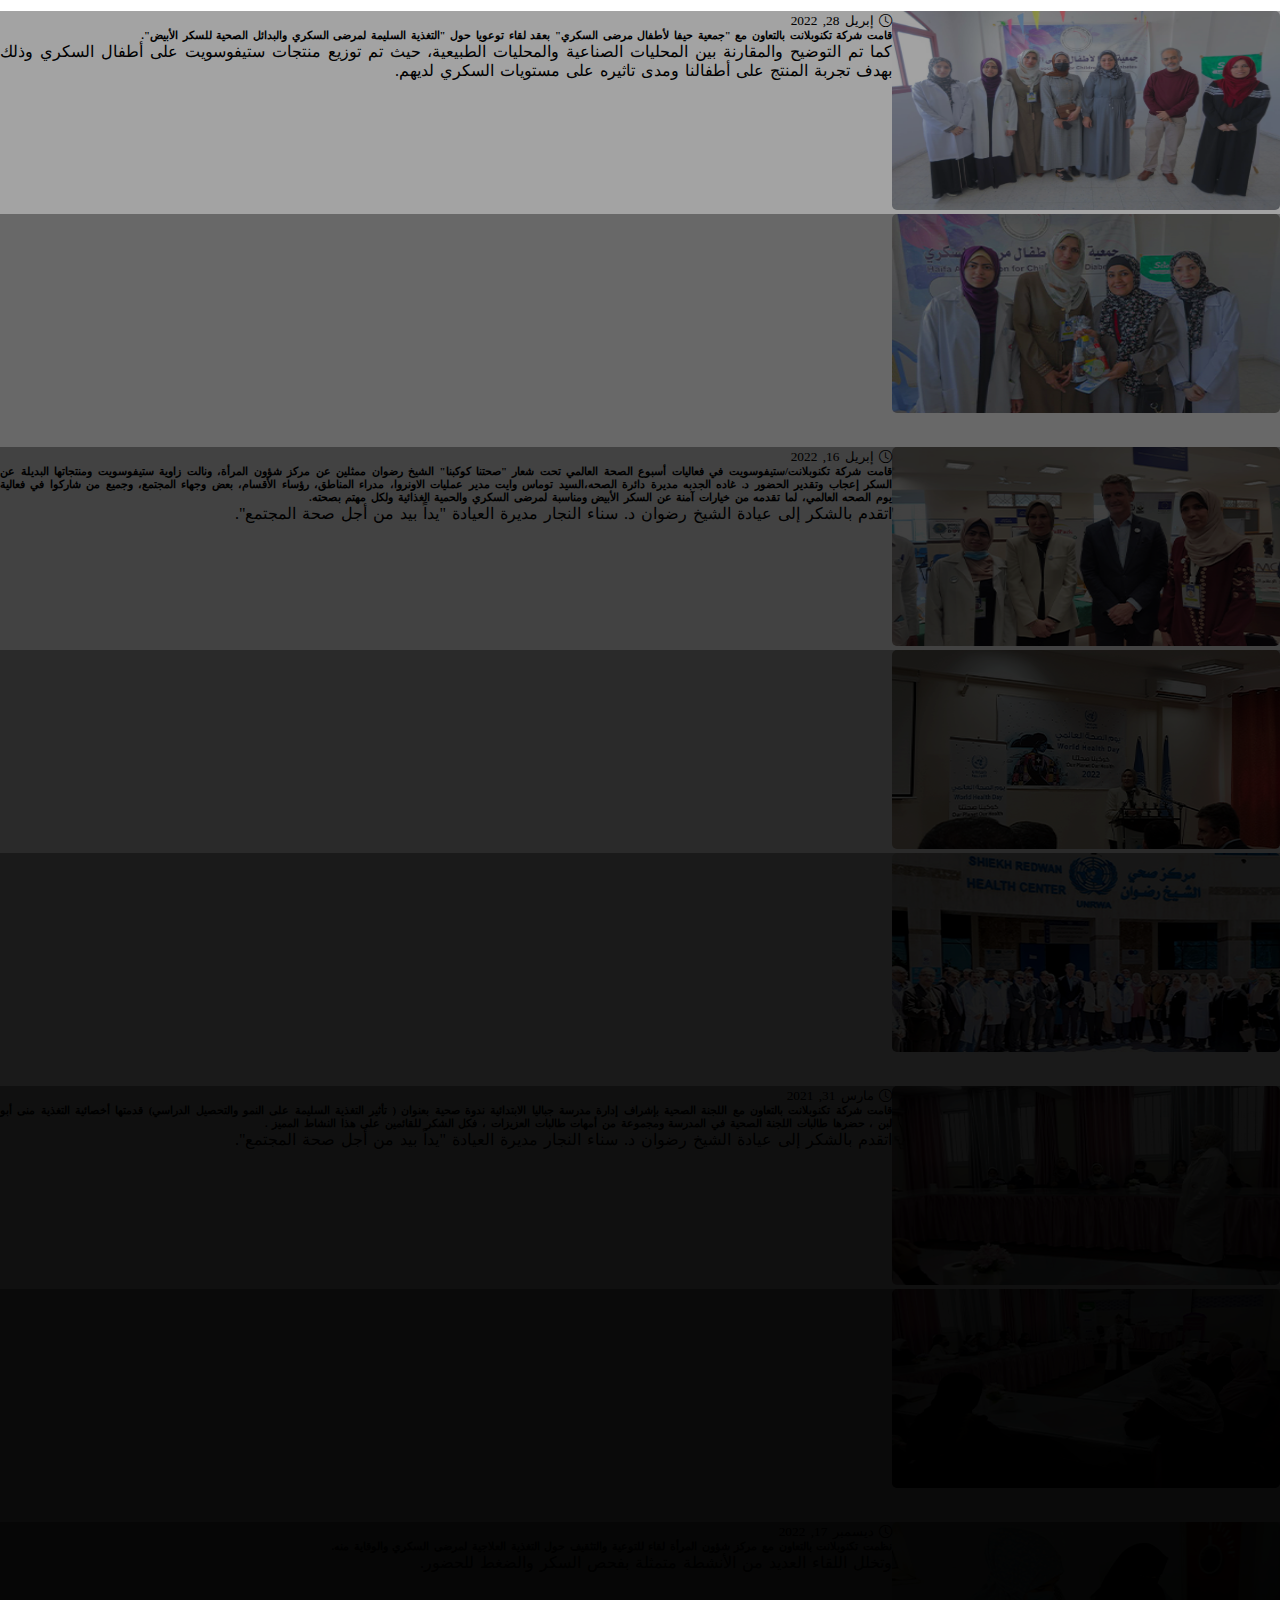
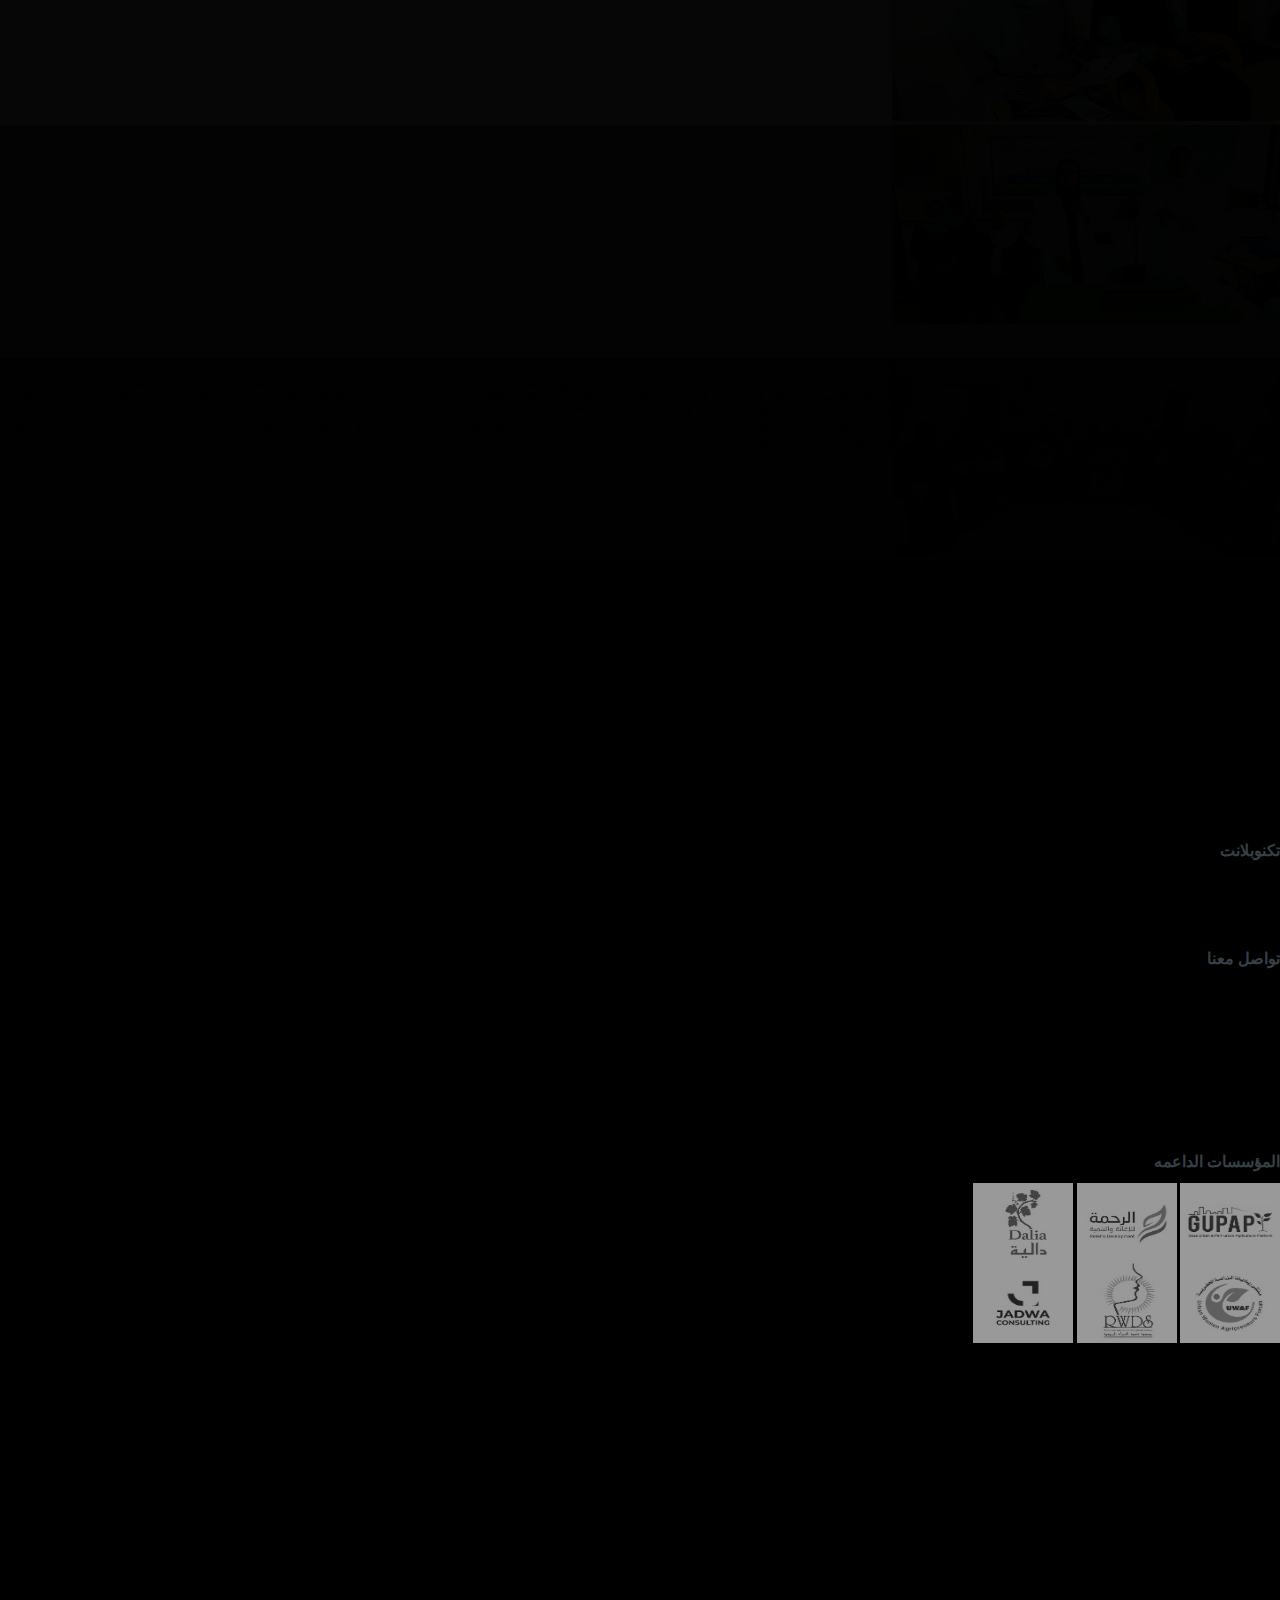
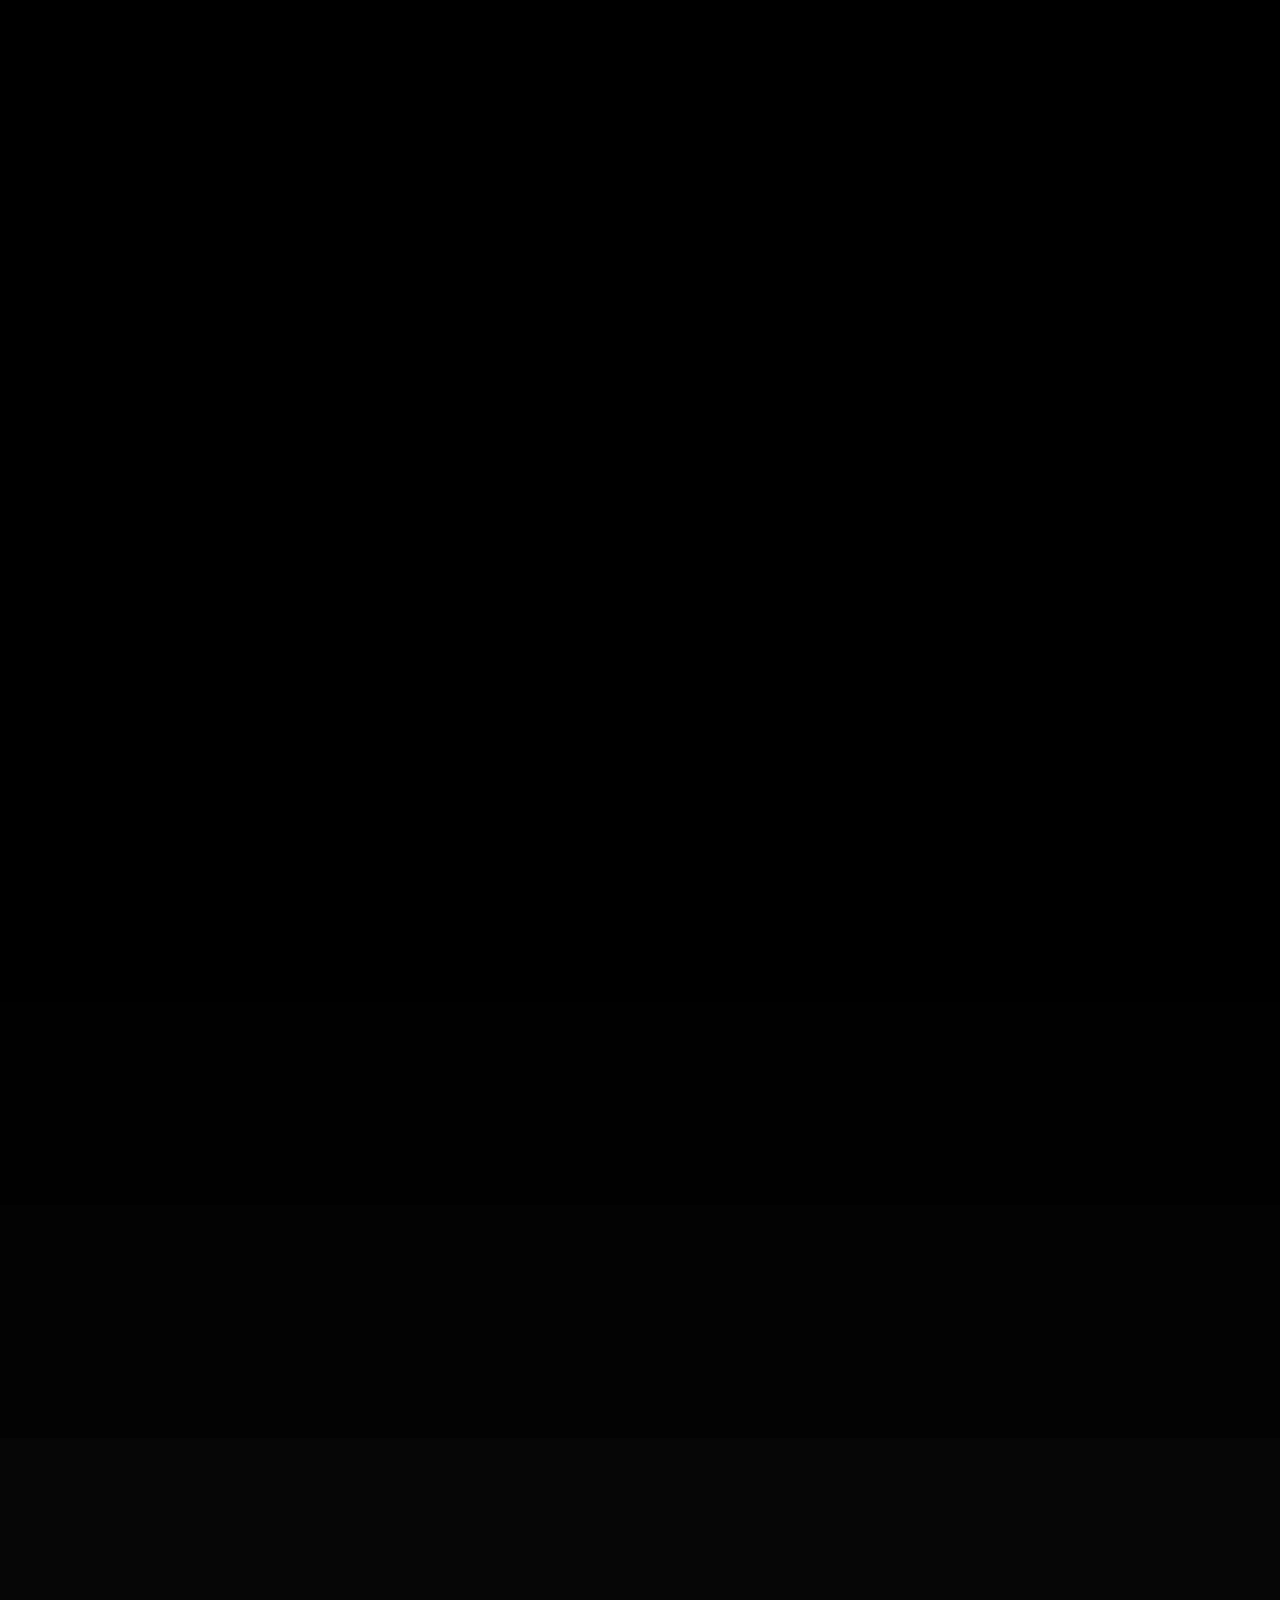
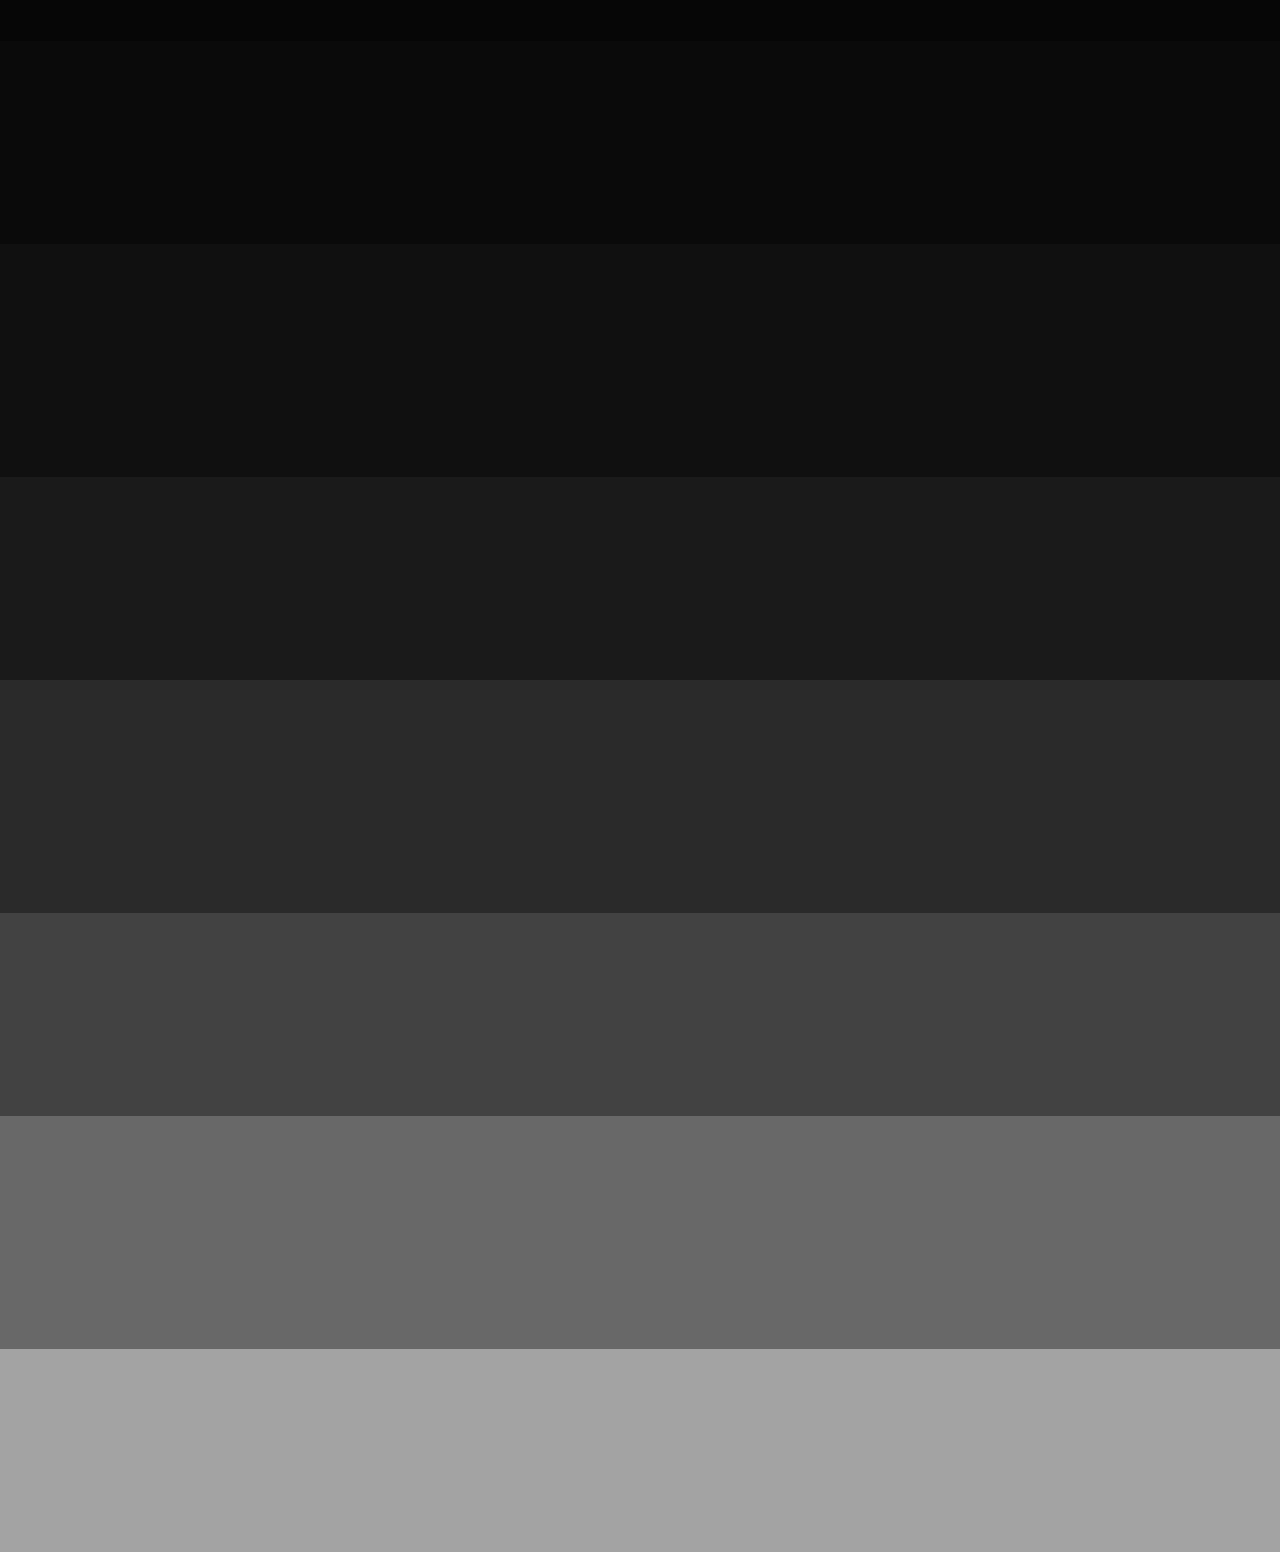
<file: blog.html>
<!DOCTYPE html>
<html lang="en" dir="rtl">

<head>
    <meta charset="UTF-8">
    <meta http-equiv="X-UA-Compatible" content="IE=edge">
    <meta name="viewport" content="width=device-width, initial-scale=1.0">
    <link rel="stylesheet" href="https://cdn.rtlcss.com/bootstrap/v4.5.3/css/bootstrap.min.css"
        integrity="sha384-JvExCACAZcHNJEc7156QaHXTnQL3hQBixvj5RV5buE7vgnNEzzskDtx9NQ4p6BJe" crossorigin="anonymous">
    <link rel="stylesheet" href="https://cdn.jsdelivr.net/npm/bootstrap-icons@1.8.3/font/bootstrap-icons.css">
    <link rel="shortcut icon" type="image/x-icon" href="images/Techno Plant logo.png">
    <link rel="stylesheet" href="css/all.min.css">
    <link rel="stylesheet" href="css/media.css">
    <link rel="stylesheet" href="css/style.css">
    <title>TechnoPlant</title>
</head>

<body>
    <!-- Start header -->
    <header>
        <nav class="navbar navbar-expand-lg navbar-light nav-des  navbar-fixed-top fixed-top">
            <div class="navbar-brand-img"> <a class="navbar-brand m-0" href="index.html"> <img src="images/3.png"
                        id="logo-img" class="logo-image" alt="">
                </a></div>
            <button class="navbar-toggler" type="button" data-toggle="collapse" data-target="#navbarNavDropdown"
                aria-controls="navbarNavDropdown" aria-expanded="false" aria-label="Toggle navigation">
                <i class="fa-solid fa-bars-staggered icon-nav"></i>
            </button>
            <div class="collapse navbar-collapse  justify-content-center nav-barcenterized" id="navbarNavDropdown">
                <ul class="navbar-nav">
                    <li class="nav-item li-nav ">
                        <a class="nav-link designed-nav" id="text-nav" href="index.html">الرئيسية</a>
                    </li>
                    <li class="nav-item li-nav">
                        <a class="nav-link designed-nav" id="text-nav" href="aboutus.html">من نحن</a>
                    </li>
                    <li class="nav-item li-nav">
                        <a href="blog.html" class="nav-link designed-nav active" id="text-nav" href="#">المدونة</a>
                    </li>
                    <li class="nav-item li-nav m-auto">
                        <div class="dropdown">
                            <a class="nav-link designed-nav" id="text-nav" href="aboutus.html">الأقسام</a>
                            <div class="dropdown-content">
                                <a class="dropdown-item  designed-nav designed-navdrop" id="text-nav" href="#">زراعة
                                    الأنسجة النباتية</a>
                                <a class="dropdown-item  designed-nav designed-navdrop" id="text-nav" href="#">منتجات
                                    ستيفو سويت</a>
                            </div>
                        </div>
                        <!-- <a class="nav-link designed-nav " id="text-nav" href="#" id="navbarDropdown" role="button"
                            data-toggle="dropdown" aria-haspopup="true" aria-expanded="false">
                            الأقسام
                        </a>
                        <div class="dropdown-menu" aria-labelledby="navbarDropdown">
                            <a class="dropdown-item" id="text-nav" href="#">زراعة الأنسجة النباتية</a>
                            <a class="dropdown-item" id="text-nav" href="#">منتجات ستيفو سويت</a>
                        </div> -->
                    </li>
                    <li class="nav-item li-nav">
                        <a class="nav-link designed-nav" id="text-nav" href="product.html">العـروض والباقات</a>
                    </li>
                    <li class="nav-item li-nav">
                        <a class="nav-link designed-nav" id="text-nav" href="contact.html">التواصل</a>
                    </li>
                    <li class="nav-itme li-nav language-switcher m-auto">
                        <div class="btn-group inline-switcher">
                            <button type="button" id="text-nav"
                                class="btn dropdown-toggle text-white nav-link designed-nav text-white m-auto"
                                data-toggle="dropdown" aria-expanded="false">
                                العربية
                            </button>
                            <div class="dropdown-menu dropdown-menu-right">
                                <a class="dropdown-item" id="text-nav" href="indexeng.html">English</a>
                            </div>
                        </div>
                    </li>
                </ul>
            </div>
            <div class="btn-group  out-switcher">
                <button type="button" class="btn dropdown-toggle" id="text-nav" data-toggle="dropdown"
                    aria-expanded="false">
                    <i class="bi bi-globe2 designed-nav"></i>
                </button>
                <div class="dropdown-menu dropdown-menu-right">
                    <a class="dropdown-item" id="text-nav" href="blogeng.html">English</a>
                </div>
            </div>
        </nav>

    </header>
    <!-- End Header -->

    <!-- Start Wrapper -->
    <div class="wrapper" style="margin-top: 6rem;">
        <div class="container-fluid">
            <div class="row m-auto tm-row">
                <article class="col-12 col-md-6 tm-post">
                    <hr class="tm-hr-primary">
                    <div class="tm-post-link-inner">
                        <img src="images/صوره رئيسية.jpg" alt="Image" class="img-fluid image-bloges">
                    </div>
                    <span class="position-absolute tm-new-badge ">سعدة المجدلاوي</span>
                    <h5 class="tm-pt-30 tm-color-primary tm-post-title">مبادرة " تكنوبلانت غزة": سعدة عبد الفتاح سعيد
                        المجدلاوي- رفح- قطاع غزة
                    </h5>
                    </a>
                    <p class="tm-pt-30">
                        إنشاء مختبر زراعة الأنسجة النباتية، يعتبر كنواة أساسية لإكثار العديد من أشتال المحاصيل الزراعية
                        ذات
                        جدوي اقتصادية مثل النخيل، نبات الاستيفيا، أصول اللوزيات المقاومة للأمراض ونباتات زينة متميزة،
                        للحصول
                        على انتاج اعداد كبيرة جدا بفترة زمنية مع ضمان مطابقة المواصفات لجميع النباتات المنتجة للنبات
                        الام،
                        بالاختيار الانسب للنباتات الام.
                    </p>
                </article>
                <article class="col-12 col-md-6 tm-post">
                    <hr class="tm-hr-primary">
                    <div class=" tm-post-link-inner">
                        <img src="images/WhatsApp Image 2022-07-06 at 11.48.54 AM.jpeg" alt="Image"
                            class="img-fluid image-bloges">
                    </div>
                    <span class="position-absolute tm-new-badge">مشاركات مميزة</span>
                    <h5 class="tm-pt-30 tm-color-primary tm-post-title"> المشاركة الاقتصادية للمرأة في فلسطين.
                    </h5>
                    </a>
                    <p class="tm-pt-30">
                        معرض منتجات شركة تكنوبلانت برعاية برنامج الأغذية
                        العالمي ومؤسسة مجتمعات عالمية.
                        المشاركة الاقتصادية للمرأة في فلسطين.
                    </p>
                </article>
            </div>
        </div>
        <div class="testing"></div>
        <section class="section-lastnews">
            <div class="container">
                <div class="header-news">
                    <h4>آخر الأخبار</h4>
                </div>
                <hr>
                <div class="contant-news">
                    <div class="col col-md-3  col-lg-4 images-detailes">
                        <div id="slider-home" class="carousel slide" data-ride="carousel" data-pause="false">
                            <div class="carousel-inner">
                                <div class="carousel-item active">
                                    <img src="images/2.jpg" alt="Los Angeles">
                                </div>
                                <div class="carousel-item">
                                    <img src="images/3.jpg" alt="Chicago">
                                </div>
                            </div>
                            <a class="carousel-control-prev" href="#slider-home" data-slide="prev">
                                <!-- <span class="carousel-control-prev-icon"></span> -->
                            </a>
                            <a class="carousel-control-next" href="#slider-home" data-slide="next">
                                <!-- <span class="carousel-control-next-icon"></span> -->
                            </a>
                        </div>
                    </div>
                    <div class="col detailes-news">
                        <small class="text-muted">
                            <i class="bi bi-clock"></i>
                            <span>إبريل 28, 2022</span>
                        </small>
                        <h6>قامت شركة تكنوبلانت بالتعاون مع "جمعية حيفا لأطفال مرضى السكري" بعقد لقاء توعويا حول
                            "التغذية
                            السليمة لمرضى السكري والبدائل الصحية للسكر الأبيض".</h6>
                        <p> كما تم التوضيح والمقارنة بين المحليات الصناعية والمحليات الطبيعية، حيث تم توزيع منتجات
                            ستيفوسويت
                            على أطفال السكري وذلك بهدف تجربة المنتج على أطفالنا ومدى تاثيره على مستويات السكري لديهم.
                        </p>
                    </div>
                </div>
                <div class="contant-news">
                    <div class="col col-md-3  col-lg-4 images-detailes">
                        <div id="slider-home" class="carousel slide" data-ride="carousel" data-pause="false">
                            <div class="carousel-inner">
                                <div class="carousel-item active">
                                    <img src="images/a.jpg" alt="Los Angeles">
                                </div>
                                <div class="carousel-item">
                                    <img src="images/b.jpg" alt="Chicago">
                                </div>
                                <div class="carousel-item">
                                    <img src="images/rr.jpg" alt="Chicago">
                                </div>
                            </div>
                            <a class="carousel-control-prev" href="#slider-home" data-slide="prev">
                                <!-- <span class="carousel-control-prev-icon"></span> -->
                            </a>
                            <a class="carousel-control-next" href="#slider-home" data-slide="next">
                                <!-- <span class="carousel-control-next-icon"></span> -->
                            </a>
                        </div>
                    </div>
                    <div class="col detailes-news">
                        <small class="text-muted">
                            <i class="bi bi-clock"></i>
                            <span>إبريل 16, 2022</span>
                        </small>
                        <h6>قامت شركة تكنوبلانت/ستيفوسويت في فعاليات أسبوع الصحة العالمي تحت شعار "صحتنا كوكبنا" الشيخ
                            رضوان
                            ممثلين عن مركز شؤون المرأة، ونالت زاوية ستيفوسويت ومنتجاتها البديلة عن السكر إعجاب وتقدير
                            الحضور د. غاده الجدبه مديرة دائرة الصحه،السيد توماس وايت مدير عمليات الاونروا، مدراء
                            المناطق،
                            رؤساء الأقسام، بعض وجهاء المجتمع، وجميع من شاركوا في فعالية يوم الصحه العالمي، لما تقدمه من
                            خيارات آمنة عن السكر الأبيض ومناسبة لمرضى السكري والحمية الغذائية ولكل مهتم بصحته.</h6>
                        <p> اتقدم بالشكر إلى عيادة الشيخ رضوان د. سناء النجار مديرة العيادة
                            "يداً بيد من أجل صحة المجتمع".
                        </p>
                    </div>
                </div>
                <div class="contant-news">
                    <div class="col col-md-3  col-lg-4 images-detailes">
                        <div id="slider-home" class="carousel slide" data-ride="carousel" data-pause="false">
                            <div class="carousel-inner">
                                <div class="carousel-item active">
                                    <img src="images/13.jpg" alt="Los Angeles">
                                </div>
                                <div class="carousel-item">
                                    <img src="images/12.jpg" alt="Chicago">
                                </div>
                            </div>
                            <a class="carousel-control-prev" href="#slider-home" data-slide="prev">
                                <!-- <span class="carousel-control-prev-icon"></span> -->
                            </a>
                            <a class="carousel-control-next" href="#slider-home" data-slide="next">
                                <!-- <span class="carousel-control-next-icon"></span> -->
                            </a>
                        </div>
                    </div>
                    <div class="col detailes-news">
                        <small class="text-muted">
                            <i class="bi bi-clock"></i>
                            <span>مارس 31, 2021</span>
                        </small>
                        <h6>قامت شركة تكنوبلانت بالتعاون مع اللجنة الصحية بإشراف إدارة مدرسة جباليا الابتدائية ندوة صحية
                            بعنوان
                            ( تأثير التغذية السليمة على النمو والتحصيل الدراسي)
                            قدمتها أخصائية التغذية منى أبو لبن ، حضرها طالبات اللجنة الصحية في المدرسة ومجموعة من أمهات
                            طالبات العزيزات ، فكل الشكر للقائمين على هذا النشاط المميز
                            .</h6>
                        <p> اتقدم بالشكر إلى عيادة الشيخ رضوان د. سناء النجار مديرة العيادة
                            "يداً بيد من أجل صحة المجتمع".
                        </p>
                    </div>
                </div>
                <div class="contant-news">
                    <div class="col col-md-3  col-lg-4 images-detailes">
                        <div id="slider-home" class="carousel slide" data-ride="carousel" data-pause="false">
                            <div class="carousel-inner">
                                <div class="carousel-item active">
                                    <img src="images/77.jpg" alt="Los Angeles">
                                </div>
                                <div class="carousel-item">
                                    <img src="images/88.jpg" alt="Chicago">
                                </div>
                            </div>
                            <a class="carousel-control-prev" href="#slider-home" data-slide="prev">
                                <!-- <span class="carousel-control-prev-icon"></span> -->
                            </a>
                            <a class="carousel-control-next" href="#slider-home" data-slide="next">
                                <!-- <span class="carousel-control-next-icon"></span> -->
                            </a>
                        </div>
                    </div>
                    <div class="col detailes-news">
                        <small class="text-muted">
                            <i class="bi bi-clock"></i>
                            <span>ديسمبر 17, 2022</span>
                        </small>
                        <h6>نظمت تكنوبلانت بالتعاون مع مركز شؤون المرأة لقاء للتوعية والتثقيف حول التغذية العلاجية لمرضى
                            السكري والوقاية منه.</h6>
                        <p> وتخلل اللقاء العديد من الأنشطة متمثلة بفحص السكر والضغط للحضور.</p>
                    </div>
                </div>
                <div class="contant-news">
                    <div class="col col-md-3  col-lg-4 images-detailes">
                        <div id="slider-home" class="carousel slide" data-ride="carousel" data-pause="false">
                            <div class="carousel-inner">
                                <div class="carousel-item active">
                                    <img src="images/000.jpg" alt="Los Angeles">
                                </div>
                                <div class="carousel-item">
                                    <img src="images/00.jpg" alt="Chicago">
                                </div>
                            </div>
                            <a class="carousel-control-prev" href="#slider-home" data-slide="prev">
                                <!-- <span class="carousel-control-prev-icon"></span> -->
                            </a>
                            <a class="carousel-control-next" href="#slider-home" data-slide="next">
                                <!-- <span class="carousel-control-next-icon"></span> -->
                            </a>
                        </div>
                    </div>
                    <div class="col detailes-news">
                        <small class="text-muted">
                            <i class="bi bi-clock"></i>
                            <span>أكتوبر 26, 2021</span>

                        </small>
                        <h6>فاز منتدى غزة للزراعة الحضرية GUPAP فازت تكنوبلانت بجائزة الربيع العالمية للتأثير حيث تم
                            اعلان الفوز خلال
                            الحفل
                            الذي نظمه المنتدى وفريق الجائزة العالمية اليوم في غزة بالتزامن مع الاحتفال العالمي الذي عقد
                            في
                            بريطانيا في نفس الوقت وقد تم التواصل مع فريق الجائزة عبر تقنية الزوم بحضور ومشاركة واسعة من
                            عضوات ملتقى رياديات الزراعة الحضرية وأعضاء المنتدى وحضور عالمي من أصدقاء وشركاء المنتدى
                            ومناصري
                            الشعب الفلسطيني حول العالم.</h6>
                        <p>كما قام المنتدى بعمل عدد من المراجعات للسياسات الفلسطينية الزراعية حول تحديات
                            القطاع الزراعي والعمل الريادي في ظل الاحتلال والحصار والوباء.</p>
                    </div>
                </div>
            </div>
        </section>
        <!-- ========== Footer ========= -->
        <!-- Footer -->
        <footer id="footer">
            <div class="footer-top">
                <div class="container">
                    <div class="row">
                        <div class="col-lg-4 col-md-5">
                            <div class="footer-info">
                                <h4> تكنوبلانت </h4>
                                <h6>
                                    تكنوبلانت لتكنولوجيا الزراعة الحديثة تساهم باستخدام تقنيات حديثة لزيادة الاكتفاء
                                    الذاتي
                                    للسوق الفلسطيني وتقليل الاستيراد للنباتات من الخارج وغيرها ، إحلال الواردات .
                                </h6>
                                <div class="social-links mt-5">
                                    <a href="mailto:info@tecplants.com" class="ema-ic">
                                        <i class="fa-solid fa-envelope"></i>
                                    </a>
                                    <a href="https://www.facebook.com/TechnoPlantGaza" class="facebook"><i
                                            class="bi bi-facebook">

                                        </i></a>
                                    <a href="https://www.instagram.com/stievosweet/?igshid=YmMyMTA2M2Y%3D"
                                        class="instagram"><i class="bi bi-instagram">

                                        </i></a>

                                    <a href='https://wa.me/0097599883327' class="wha-ic">
                                        <i class="fa-brands fa-whatsapp"></i>
                                    </a>
                                </div>
                            </div>
                        </div>

                        <div class="col-lg-1 col-md-4 footer-links">
                            <!-- <h4>الوصول الى</h4>
                        <ul>
                            <li> <a href="index.html">الرئيسية</a></li>
                            <li> <a href="aboutus.html">من نحن</a></li>
                            <li> <a href="blog.html">المدونه</a></li>
                            <li> <a href="product.html">العـروض والباقات</a></li>
                        </ul> -->
                        </div>

                        <div class="col-lg-3 col-md-6 footer-links contact-social">
                            <h4>تواصل معنا</h4>
                            <ul>
                                <li><i class="fa-solid fa-location-dot mr-3"></i> <a href="#">غزة-رفح-حي الجنينة</a>
                                </li>
                                <li> <i class="fas fa-phone mr-3"></i><a href="#">009759-988-3327</a></li>
                                <li> <i class="fas fa-envelope mr-3"></i><a href="#">info@tecplants.com</a></li>
                                <li> <i class="fa-solid fa-globe mr-3"></i><a href="#">www.tecplants.com</a></li>


                            </ul>
                        </div>

                        <div class="col-lg-4 col-md-8 footer-links">
                            <div class="footer-logo">
                                <h4 class="pb-0 m-0">المؤسسات الداعمه</h4>
                                <a href="#"><img src="images/منتدى غزة.jpeg"></a>
                                <a href="#"><img src="images/الرحمه.png"></a>
                                <a href="#"><img src="images/داليه.jpeg"></a>
                            </div>
                            <div class="footer-logo">
                                <a href="#"><img src="images/ريادة.jpeg"></a>
                                <a href="#"><img src="images/تنمية المراة.jpeg"></a>
                                <a href="#"><img src="images/جدوى.jpeg"></a>
                            </div>
                        </div>
                    </div>
                </div>
            </div>
            <div class="container">
                <div class="copyright">
                    &copy; حقوق النشر <strong><span>تكنوبلانت</span></strong>
                </div>
                <div class="credits">
                    <a href="#">2022 جميع الحقوق محفوظة لشركة تكنوبلانت</a>
                </div>
            </div>
        </footer><!-- End Footer -->
        <!-- Footer -->
    </div>
    <!-- End Wrapper -->

    <script src="https://code.jquery.com/jquery-3.2.1.slim.min.js"
        integrity="sha384-KJ3o2DKtIkvYIK3UENzmM7KCkRr/rE9/Qpg6aAZGJwFDMVNA/GpGFF93hXpG5KkN"
        crossorigin="anonymous"></script>
    <script src="https://cdn.rtlcss.com/bootstrap/v4.5.3/js/bootstrap.bundle.min.js"
        integrity="sha384-40ix5a3dj6/qaC7tfz0Yr+p9fqWLzzAXiwxVLt9dw7UjQzGYw6rWRhFAnRapuQyK"
        crossorigin="anonymous"></script>
    <script src="js/javascript.js"></script>
</body>

</html>
</file>
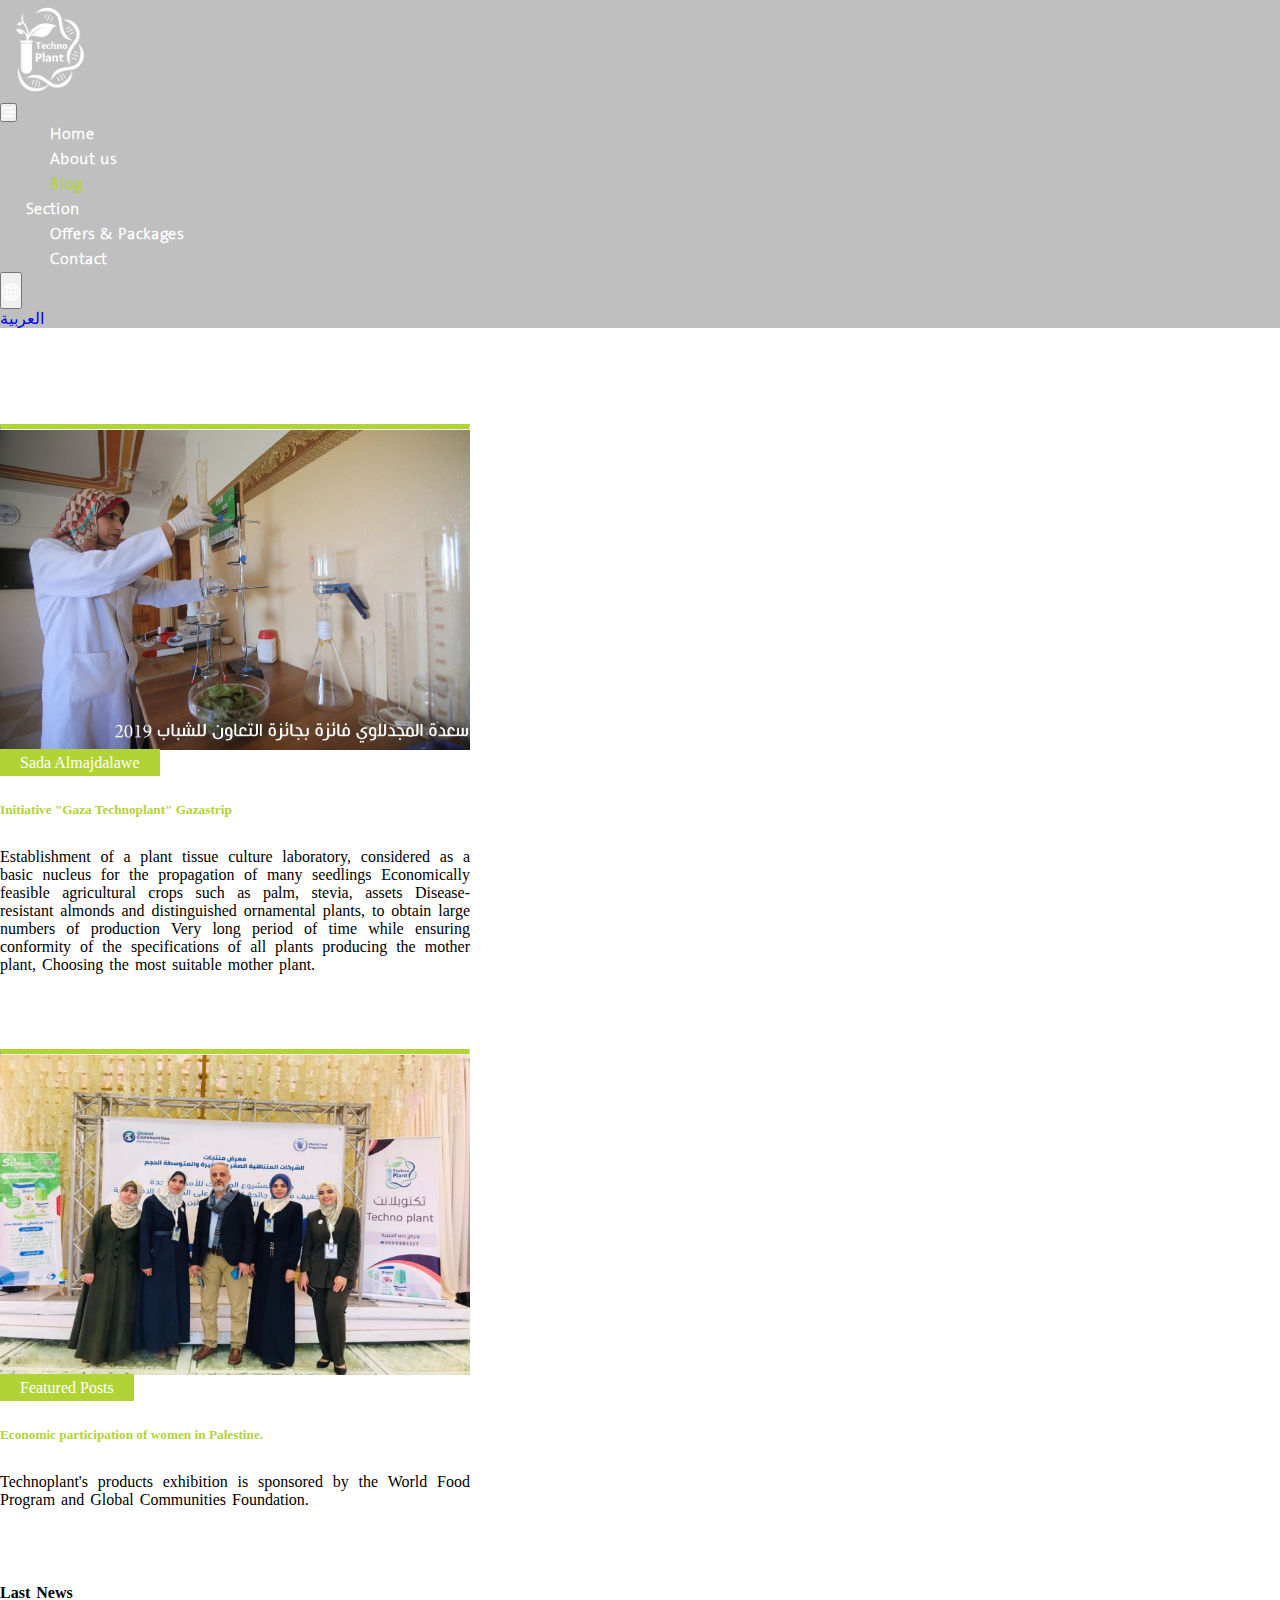
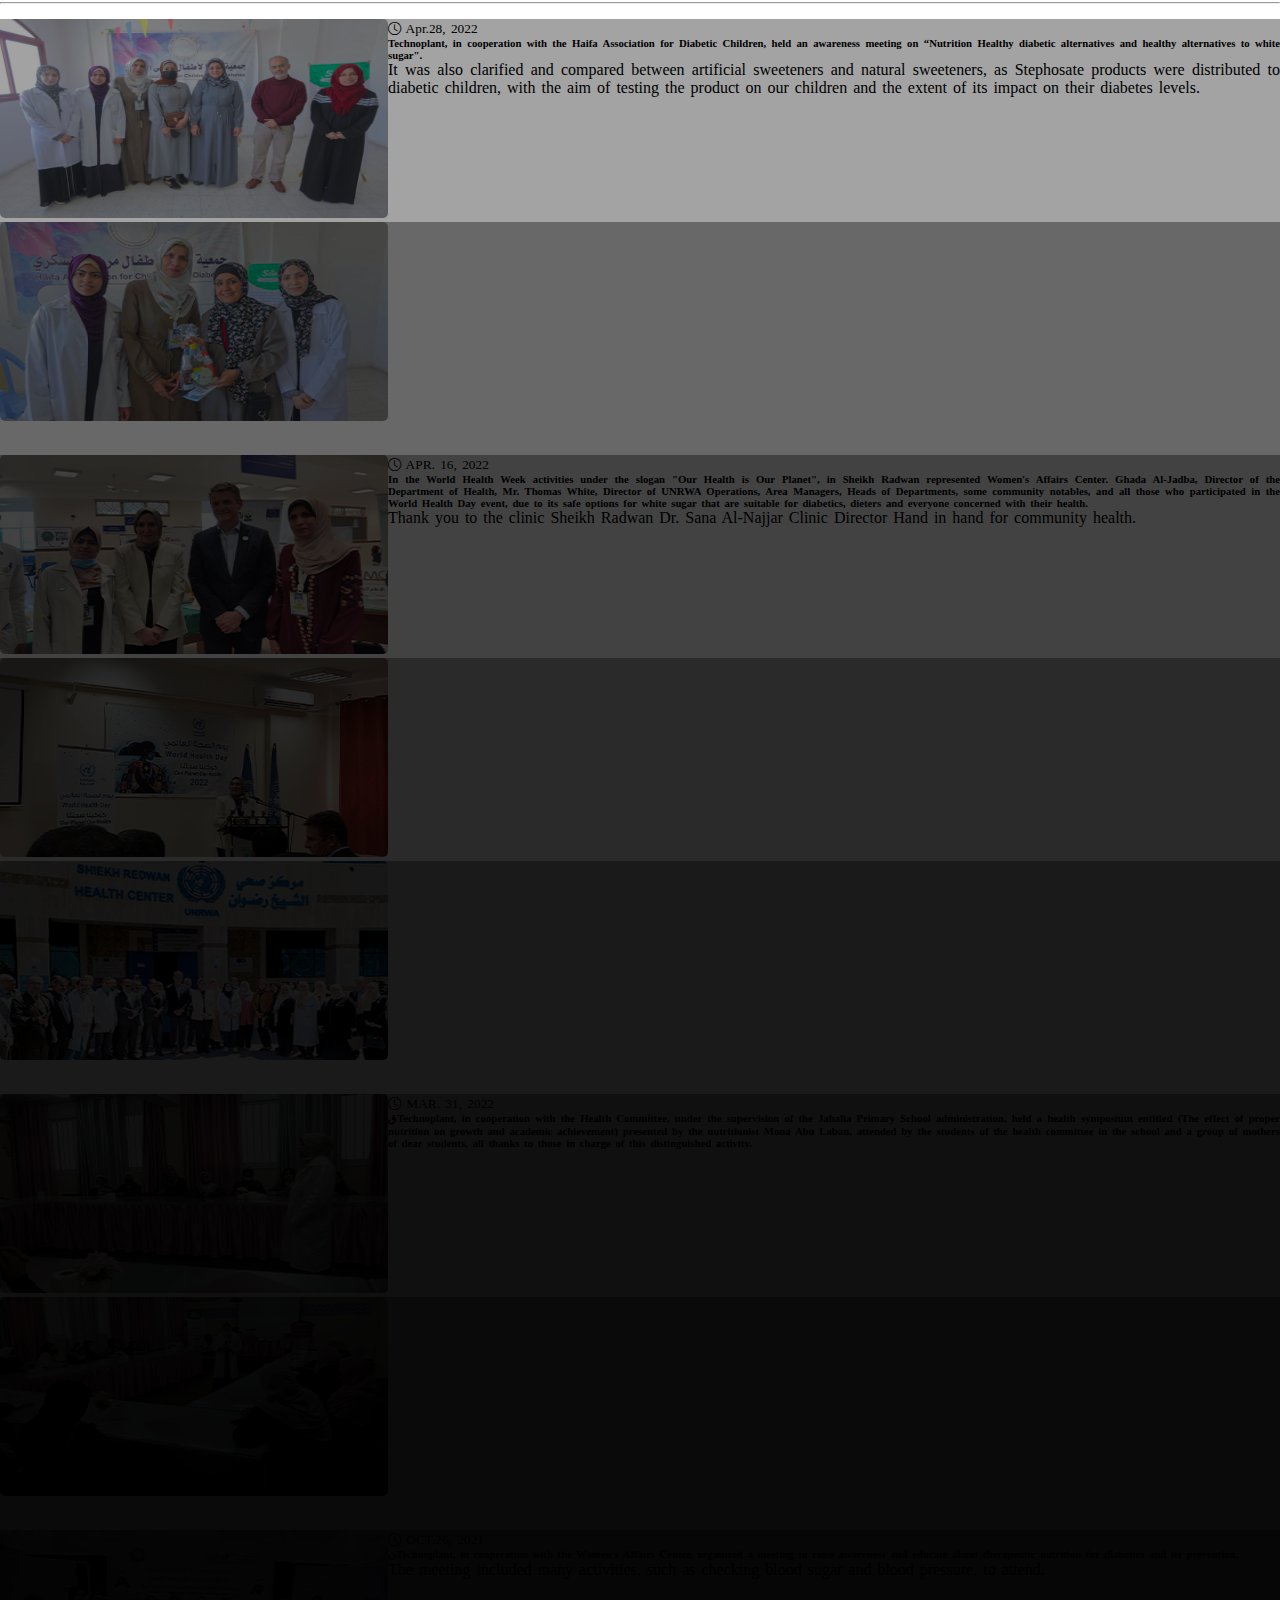
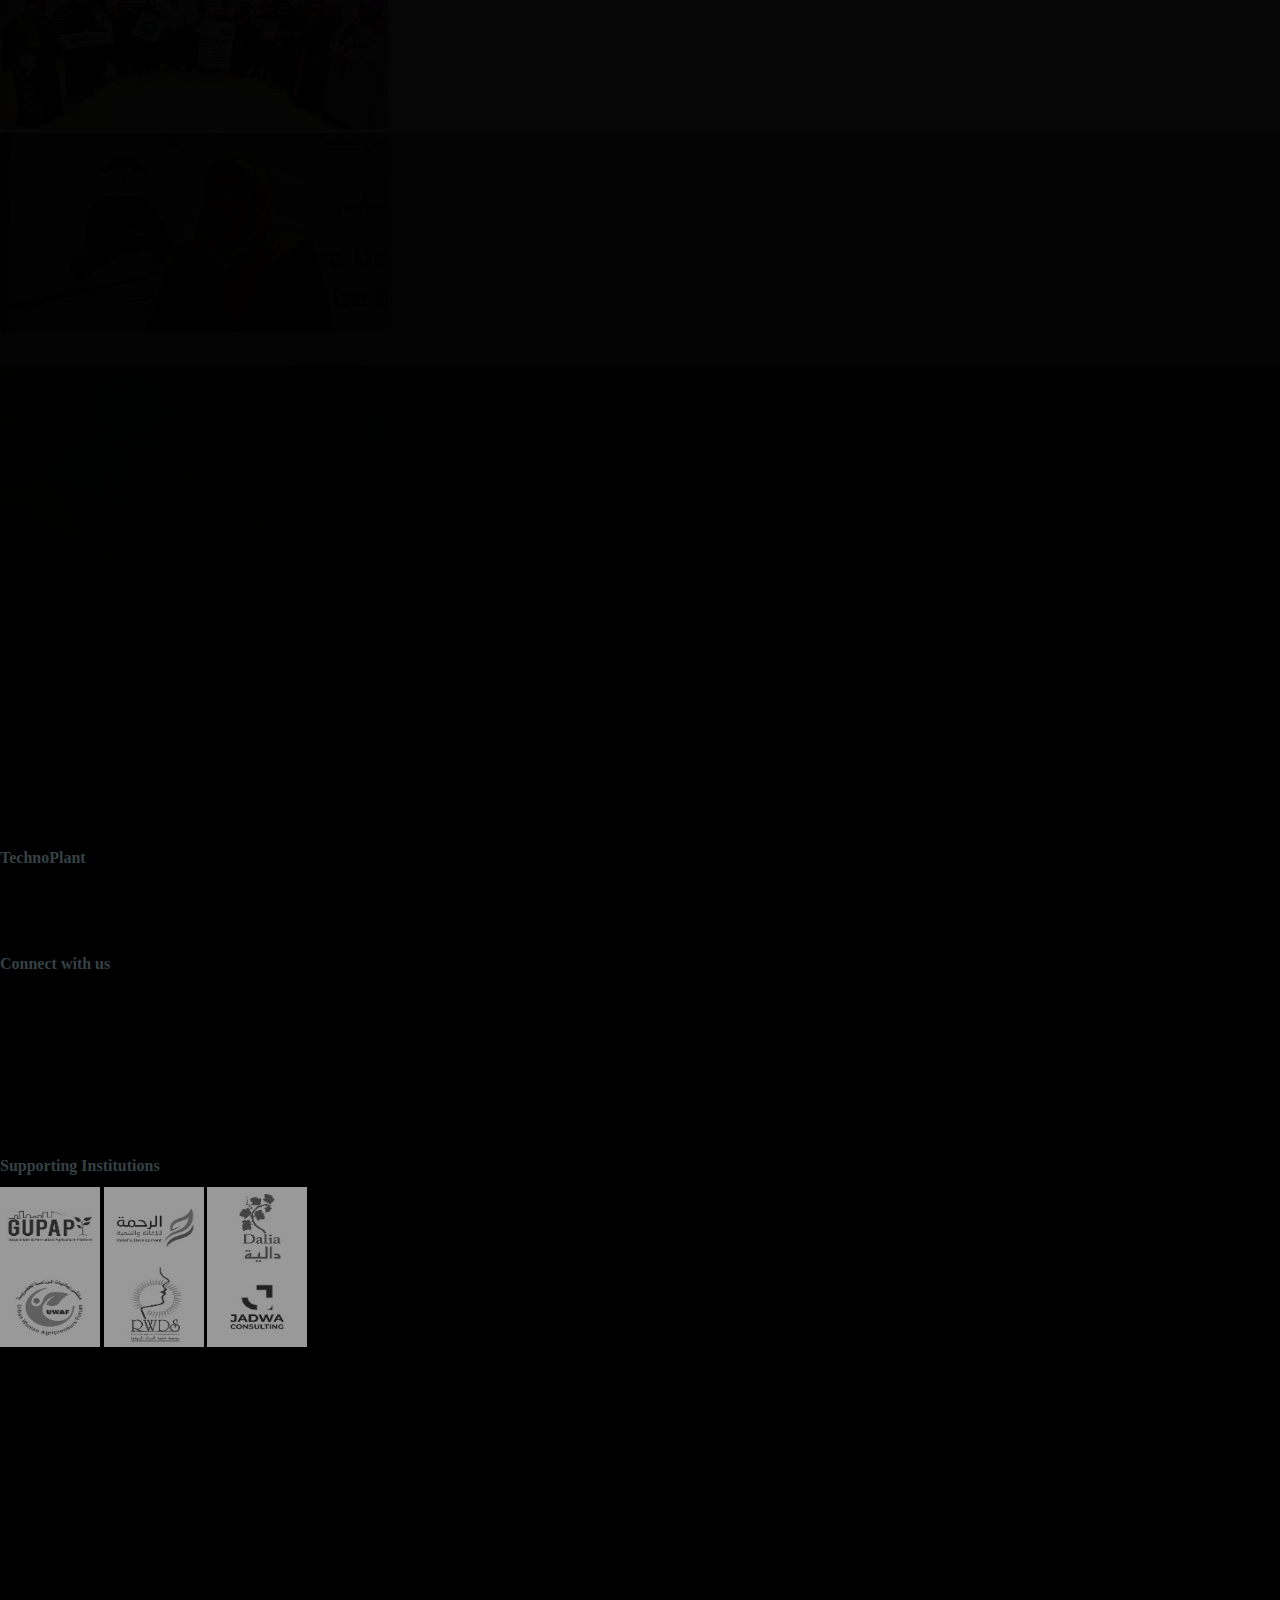
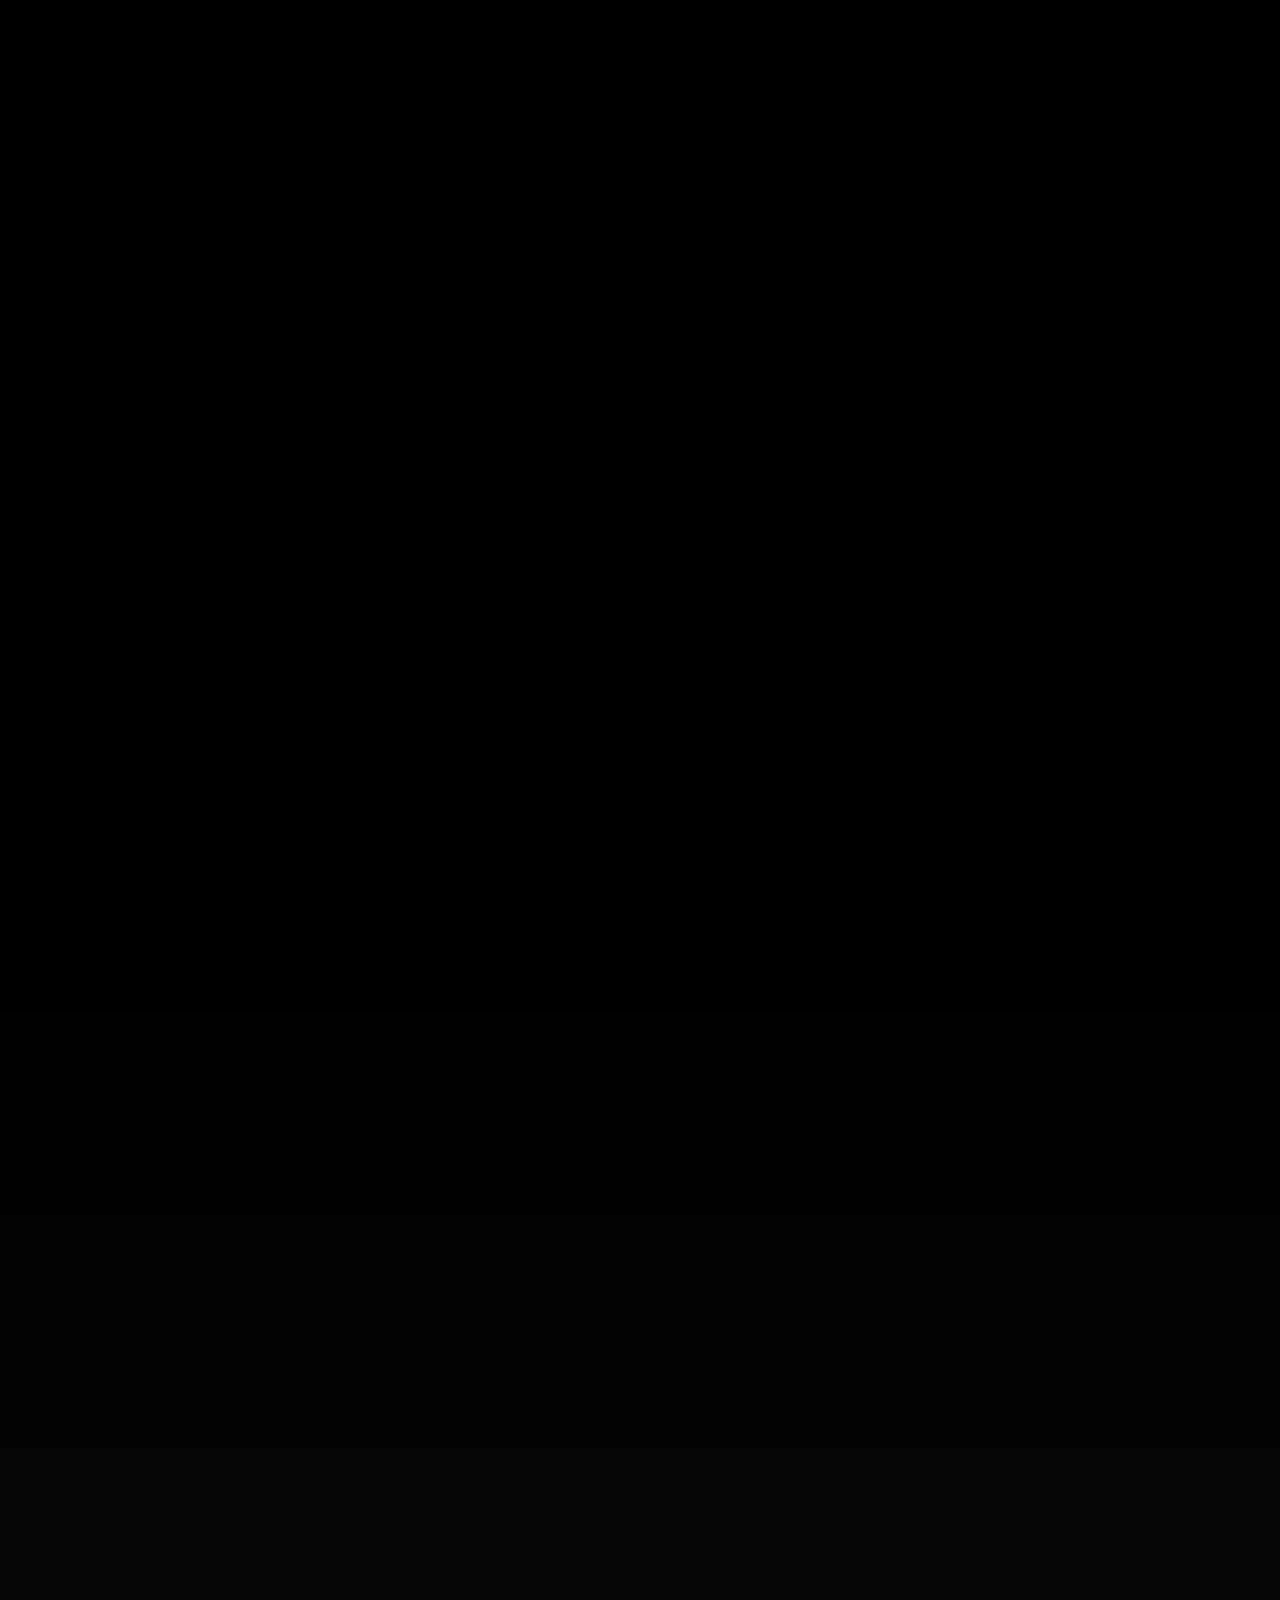
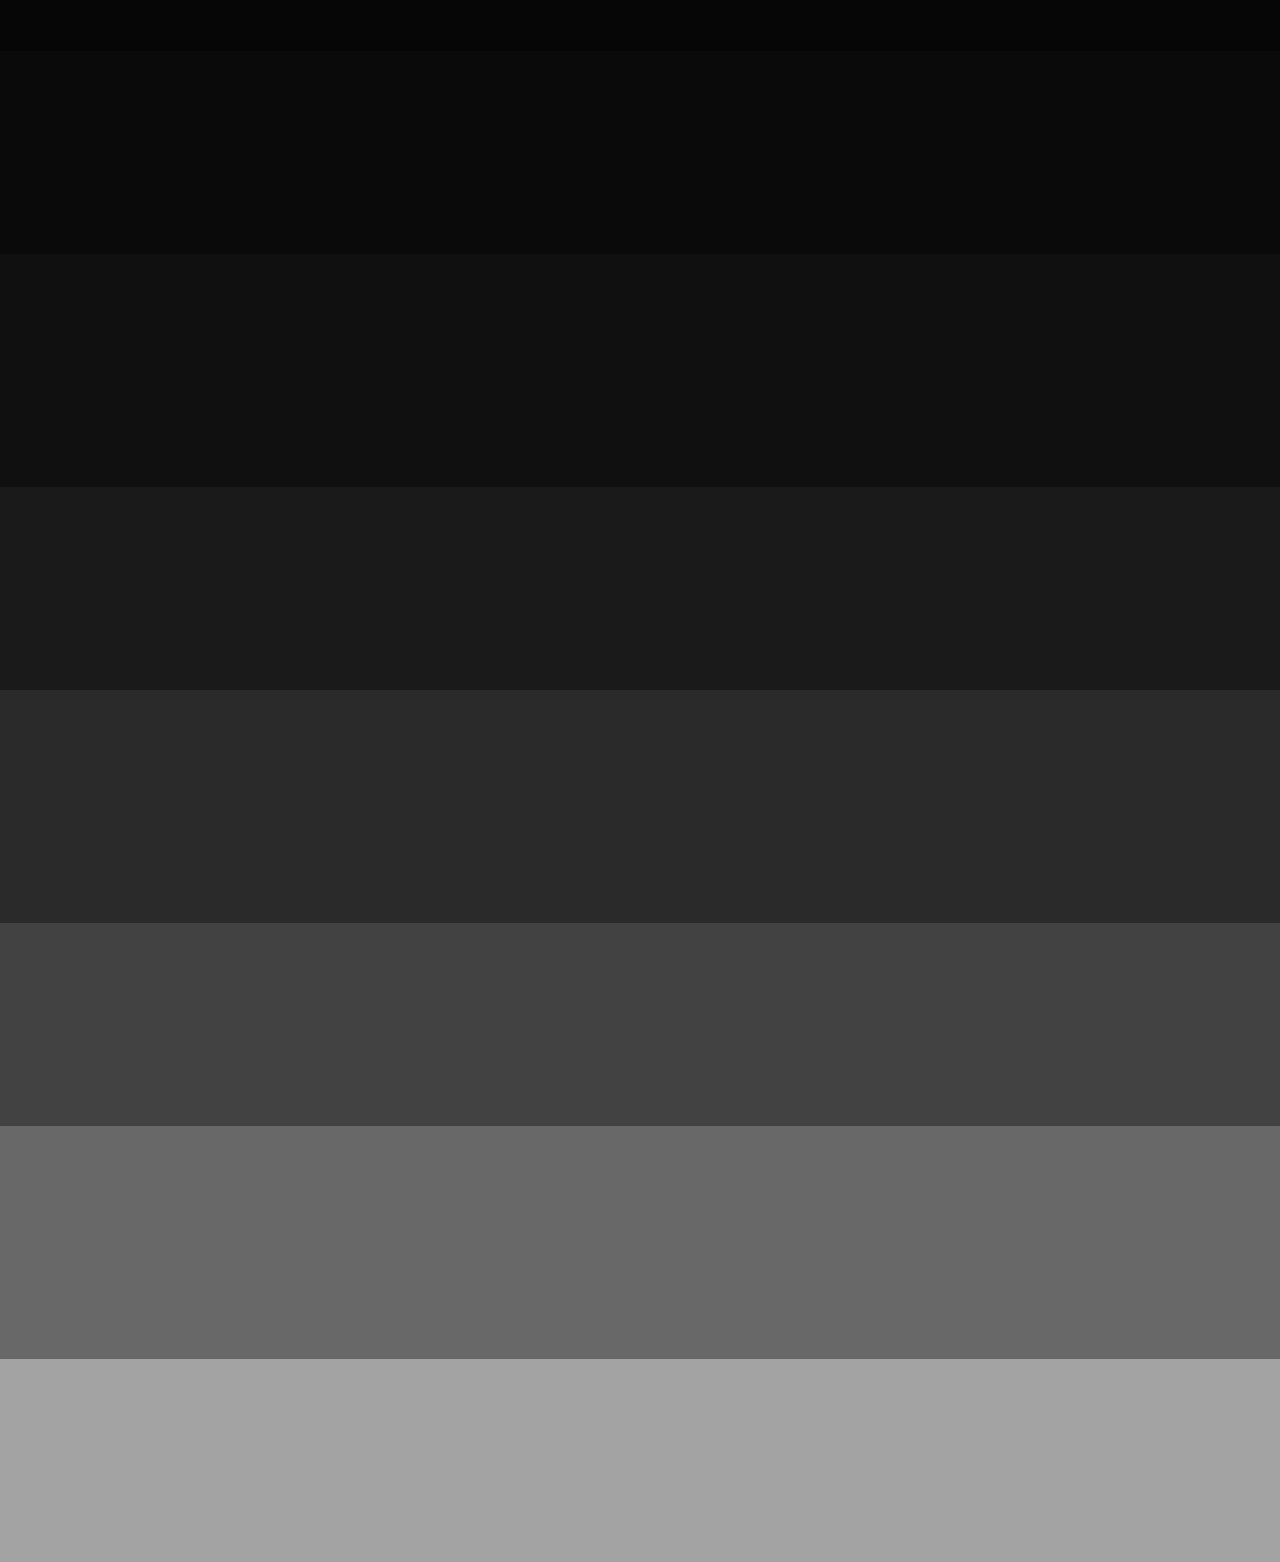
<file: blogeng.html>
<!DOCTYPE html>
<html lang="en">

<head>
    <meta charset="UTF-8">
    <meta http-equiv="X-UA-Compatible" content="IE=edge">
    <meta name="viewport" content="width=device-width, initial-scale=1.0">
    <link rel="stylesheet" href="https://cdn.rtlcss.com/bootstrap/v4.5.3/css/bootstrap.min.css"
        integrity="sha384-JvExCACAZcHNJEc7156QaHXTnQL3hQBixvj5RV5buE7vgnNEzzskDtx9NQ4p6BJe" crossorigin="anonymous">
    <link rel="stylesheet" href="https://cdn.jsdelivr.net/npm/bootstrap-icons@1.8.3/font/bootstrap-icons.css">
    <link rel="shortcut icon" type="image/x-icon" href="images/Techno Plant logo.png">
    <link rel="stylesheet" href="css/all.min.css">
    <link rel="stylesheet" href="css/media.css">
    <link rel="stylesheet" href="css/style.css">
    <title>TechnoPlant</title>
</head>

<body>
    <!-- Start header -->
    <header>
        <nav class="navbar navbar-expand-lg navbar-light nav-des  navbar-fixed-top fixed-top">
            <div class="navbar-brand-img"> <a class="navbar-brand m-0" href="index.html"> <img src="images/3.png"
                        id="logo-img" class="logo-image" alt="">
                </a></div>
            <button class="navbar-toggler" type="button" data-toggle="collapse" data-target="#navbarNavDropdown"
                aria-controls="navbarNavDropdown" aria-expanded="false" aria-label="Toggle navigation">
                <i class="fa-solid fa-bars-staggered icon-nav"></i>
            </button>
            <div class="collapse navbar-collapse  justify-content-center nav-barcenterized" id="navbarNavDropdown">
                <ul class="navbar-nav">
                    <li class="nav-item li-nav active">
                        <a class="nav-link designed-nav" id="text-nav" href="indexeng.html">Home</a>
                    </li>
                    <li class="nav-item li-nav">
                        <a class="nav-link designed-nav" id="text-nav" href="aboutuseng.html">About us</a>
                    </li>
                    <li class="nav-item li-nav">
                        <a href="blogeng.html" class="nav-link designed-nav active" id="text-nav">Blog</a>
                    </li>
                    <li class="nav-item li-nav">
                        <div class="dropdown">
                            <a class="nav-link designed-nav" id="text-nav" href="aboutus.html">Section</a>
                            <div class="dropdown-content">
                                <a class="dropdown-item  designed-nav designed-navdrop" id="text-nav" href="#">Plant
                                    Tissue Culture</a>
                                <a class="dropdown-item  designed-nav designed-navdrop" id="text-nav" href="#">Stievo
                                    Sweet Product</a>
                            </div>
                        </div>
                        <!-- <a class="nav-link designed-nav " id="text-nav" href="#" id="navbarDropdown" role="button"
                            data-toggle="dropdown" aria-haspopup="true" aria-expanded="false">
                            الأقسام
                        </a>
                        <div class="dropdown-menu" aria-labelledby="navbarDropdown">
                            <a class="dropdown-item" id="text-nav" href="#">زراعة الأنسجة النباتية</a>
                            <a class="dropdown-item" id="text-nav" href="#">منتجات ستيفو سويت</a>
                        </div> -->
                    </li>
                    <li class="nav-item li-nav m-auto">
                        <a class="nav-link designed-nav" id="text-nav" href="product.html">Offers & Packages</a>
                    </li>
                    <li class="nav-item li-nav">
                        <a class="nav-link designed-nav" id="text-nav" href="contact.html">Contact</a>
                    </li>
                    <li class="nav-itme li-nav language-switcher m-auto">
                        <div class="btn-group inline-switcher">
                            <button type="button" class="btn dropdown-toggle nav-link designed-nav m-auto"
                                data-toggle="dropdown" id="text-nav" aria-expanded="false">
                                العربية
                            </button>
                            <div class="dropdown-menu dropdown-menu-right ">
                                <a class="dropdown-item" id="text-nav" href="indexeng.html">English</a>
                            </div>
                        </div>
                    </li>
                </ul>
            </div>
            <div class="btn-group  out-switcher">
                <button type="button" class="btn dropdown-toggle" id="text-nav" data-toggle="dropdown"
                    aria-expanded="false">
                    <i class="bi bi-globe2 designed-nav"></i>
                </button>
                <div class="dropdown-menu dropdown-menu-left">
                    <a class="dropdown-item" id="text-nav" href="blog.html">العربية</a>
                </div>
            </div>
        </nav>
    </header>
    <!-- End Header -->

    <!-- Start Wrapper -->
    <div class="wrapper" style="margin-top: 6rem;">
        <div class="container-fluid">
            <div class="row m-auto tm-row">
                <article class="col-12 col-md-6 tm-post">
                    <hr class="tm-hr-primary">
                    <div class="tm-post-link-inner">
                        <img src="images/صوره رئيسية.jpg" alt="Image" class="img-fluid image-bloges">
                    </div>
                    <span class="position-absolute tm-new-badge ">Sada Almajdalawe</span>
                    <h5 class="tm-pt-30 tm-color-primary tm-post-title">Initiative "Gaza Technoplant"
                        Gazastrip</h5>
                    </a>
                    <p class="tm-pt-30">
                        Establishment of a plant tissue culture laboratory, considered as a basic
                        nucleus for the propagation of many seedlings Economically feasible
                        agricultural crops such as palm, stevia, assets
                        Disease-resistant almonds and distinguished ornamental plants, to obtain
                        large numbers of production
                        Very long period of time while ensuring conformity of the specifications of
                        all plants producing the mother plant,
                        Choosing the most suitable mother plant. </p>
                </article>
                <article class="col-12 col-md-6 tm-post">
                    <hr class="tm-hr-primary">
                    <div class=" tm-post-link-inner">
                        <img src="images/WhatsApp Image 2022-07-06 at 11.48.54 AM.jpeg" alt="Image"
                            class="img-fluid image-bloges">
                    </div>
                    <span class="position-absolute tm-new-badge">Featured Posts</span>
                    <h5 class="tm-pt-30 tm-color-primary tm-post-title">Economic participation of women in Palestine.
                    </h5>
                    </a>
                    <p class="tm-pt-30">
                        Technoplant's products exhibition is sponsored by the World Food Program
                        and Global Communities Foundation.</p>
                </article>
            </div>
        </div>
        <section class="section-lastnews">
            <div class="container">
                <div class="header-news">
                    <h4>Last News</h4>
                </div>
                <hr>
                <div class="contant-news">
                    <div class="col col-md-3  col-lg-4 images-detailes">
                        <div id="slider-home" class="carousel slide" data-ride="carousel" data-pause="false">
                            <div class="carousel-inner">
                                <div class="carousel-item active">
                                    <img src="images/2.jpg" alt="Los Angeles">
                                </div>
                                <div class="carousel-item">
                                    <img src="images/3.jpg" alt="Chicago">
                                </div>
                            </div>
                            <a class="carousel-control-prev" href="#slider-home" data-slide="prev">
                                <!-- <span class="carousel-control-prev-icon"></span> -->
                            </a>
                            <a class="carousel-control-next" href="#slider-home" data-slide="next">
                                <!-- <span class="carousel-control-next-icon"></span> -->
                            </a>
                        </div>
                    </div>
                    <div class="col detailes-news">
                        <small class="text-muted">
                            <i class="bi bi-clock"></i>
                            <span>Apr.28, 2022</span>
                        </small>
                        <h6>Technoplant, in cooperation with the Haifa Association for Diabetic Children, held an
                            awareness meeting on “Nutrition Healthy diabetic alternatives and healthy alternatives to
                            white sugar".</h6>
                        <p>It was also clarified and compared between artificial sweeteners and natural sweeteners, as
                            Stephosate products were distributed to diabetic children, with the aim of testing the
                            product on our children and the extent of its impact on their diabetes levels.
                        </p>
                    </div>
                </div>
                <div class="contant-news">
                    <div class="col col-md-3  col-lg-4 images-detailes">
                        <div id="slider-home" class="carousel slide" data-ride="carousel" data-pause="false">
                            <div class="carousel-inner">
                                <div class="carousel-item active">
                                    <img src="images/a.jpg" alt="Los Angeles">
                                </div>
                                <div class="carousel-item">
                                    <img src="images/b.jpg" alt="Chicago">
                                </div>
                                <div class="carousel-item">
                                    <img src="images/rr.jpg" alt="Chicago">
                                </div>
                            </div>
                            <a class="carousel-control-prev" href="#slider-home" data-slide="prev">
                                <!-- <span class="carousel-control-prev-icon"></span> -->
                            </a>
                            <a class="carousel-control-next" href="#slider-home" data-slide="next">
                                <!-- <span class="carousel-control-next-icon"></span> -->
                            </a>
                        </div>
                    </div>
                    <div class="col detailes-news">
                        <small class="text-muted">
                            <i class="bi bi-clock"></i>
                            <span>APR. 16, 2022</span>
                        </small>
                        <h6>In the World Health Week activities under the slogan "Our Health is Our Planet", in Sheikh
                            Radwan represented Women's Affairs Center. Ghada Al-Jadba, Director of the Department of
                            Health, Mr. Thomas White, Director of UNRWA Operations, Area Managers, Heads of Departments,
                            some community notables, and all those who participated in the World Health Day event, due
                            to its safe options for white sugar that are suitable for diabetics, dieters and everyone
                            concerned with their health.</h6>
                        <p>Thank you to the clinic Sheikh Radwan Dr. Sana Al-Najjar Clinic Director Hand in hand for
                            community health.
                        </p>
                    </div>
                </div>
                <div class="contant-news">
                    <div class="col col-md-3  col-lg-4 images-detailes">
                        <div id="slider-home" class="carousel slide" data-ride="carousel" data-pause="false">
                            <div class="carousel-inner">
                                <div class="carousel-item active">
                                    <img src="images/13.jpg" alt="Los Angeles">
                                </div>
                                <div class="carousel-item">
                                    <img src="images/12.jpg" alt="Chicago">
                                </div>
                            </div>
                            <a class="carousel-control-prev" href="#slider-home" data-slide="prev">
                                <!-- <span class="carousel-control-prev-icon"></span> -->
                            </a>
                            <a class="carousel-control-next" href="#slider-home" data-slide="next">
                                <!-- <span class="carousel-control-next-icon"></span> -->
                            </a>
                        </div>
                    </div>
                    <div class="col detailes-news">
                        <small class="text-muted">
                            <i class="bi bi-clock"></i>
                            <span>MAR. 31, 2022 </span>
                        </small>
                        <h6>قTechnoplant, in cooperation with the Health Committee, under the supervision of the Jabalia
                            Primary School administration, held a health symposium entitled
                            (The effect of proper nutrition on growth and academic achievement) presented by the
                            nutritionist Mona Abu Laban, attended by the students of the health committee in the school
                            and a group of mothers of dear students, all thanks to those in charge of this distinguished
                            activity.</h6>
                    </div>
                </div>
                <div class="contant-news">
                    <div class="col col-md-3  col-lg-4 images-detailes">
                        <div id="slider-home" class="carousel slide" data-ride="carousel" data-pause="false">
                            <div class="carousel-inner">
                                <div class="carousel-item active">
                                    <img src="images/000.jpg" alt="Los Angeles">
                                </div>
                                <div class="carousel-item">
                                    <img src="images/00.jpg" alt="Chicago">
                                </div>
                            </div>
                            <a class="carousel-control-prev" href="#slider-home" data-slide="prev">
                                <!-- <span class="carousel-control-prev-icon"></span> -->
                            </a>
                            <a class="carousel-control-next" href="#slider-home" data-slide="next">
                                <!-- <span class="carousel-control-next-icon"></span> -->
                            </a>
                        </div>
                    </div>
                    <div class="col detailes-news">
                        <small class="text-muted">
                            <i class="bi bi-clock"></i>
                            <span>OCT.26, 2021</span>
                        </small>
                        <h6>نTechnoplant, in cooperation with the Women's Affairs Center, organized a meeting to raise
                            awareness and educate about therapeutic nutrition for diabetics and its prevention.</h6>
                        <p> The meeting included many activities, such as checking blood sugar and blood pressure, to
                            attend.</p>
                    </div>
                </div>
                <div class="contant-news">
                    <div class="col col-md-3  col-lg-4 images-detailes">
                        <div id="slider-home" class="carousel slide" data-ride="carousel" data-pause="false">
                            <div class="carousel-inner">
                                <div class="carousel-item active">
                                    <img src="images/77.jpg" alt="Los Angeles">
                                </div>
                                <div class="carousel-item">
                                    <img src="images/88.jpg" alt="Chicago">
                                </div>
                            </div>
                            <a class="carousel-control-prev" href="#slider-home" data-slide="prev">
                                <!-- <span class="carousel-control-prev-icon"></span> -->
                            </a>
                            <a class="carousel-control-next" href="#slider-home" data-slide="next">
                                <!-- <span class="carousel-control-next-icon"></span> -->
                            </a>
                        </div>
                    </div>
                    <div class="col detailes-news">
                        <small class="text-muted">
                            <i class="bi bi-clock"></i>
                            <span>DEC.17, 2021</span>
                        </small>
                        <h6>The Gaza Urban Agriculture Forum (GUPAP) won the Global Spring Prize for Impact. The victory
                            was announced during the ceremony organized by the Forum and the Global Prize team today in
                            Gaza, in conjunction with the global celebration held in Britain at the same time. The award
                            team was contacted via the zoom technology, with the presence and participation of a wide
                            range of members The Urban Agriculture Entrepreneurs Forum, forum members and a global
                            presence of friends and partners of the forum and supporters of the Palestinian people
                            around the world.
                        </h6>
                        <p>The forum did a number of reviews of Palestinian agricultural policies on the challenges of
                            the agricultural sector and pioneering work under occupation, siege and epidemic.
                        </p>
                    </div>
                </div>
            </div>
        </section>
        <!-- ========== Footer ========= -->
        <!-- Footer -->
        <footer id="footer">
            <div class="footer-top">
                <div class="container">
                    <div class="row">

                        <div class="col-lg-4 col-md-5">
                            <div class="footer-info" style="text-align:left;">
                                <h4> TechnoPlant </h4>
                                <h6>
                                    Technoplant for modern agricultural technology contributes to the use of modern
                                    technologies to increase self-sufficiency
                                    For the Palestinian market and reduce the import of plants from abroad and others,
                                    substitution of imports.
                                </h6>
                                <div class="social-links mt-5">
                                    <a href="mailto:info@tecplants.com" class="ema-ic">
                                        <i class="fa-solid fa-envelope"></i>
                                    </a>
                                    <a href="https://www.facebook.com/TechnoPlantGaza" class="facebook"><i
                                            class="bi bi-facebook">

                                        </i></a>
                                    <a href="https://www.instagram.com/stievosweet/?igshid=YmMyMTA2M2Y%3D"
                                        class="instagram"><i class="bi bi-instagram">

                                        </i></a>

                                    <a href='https://wa.me/0097599883327' class="wha-ic">
                                        <i class="fa-brands fa-whatsapp"></i>
                                    </a>
                                </div>
                            </div>
                        </div>


                        <div class="col-lg-1 col-md-4 footer-links">

                        </div>


                        <div class="col-lg-3 col-md-6 footer-links contact-social" style="text-align:left;">
                            <h4>Connect with us</h4>
                            <ul>
                                <li><i class="fa-solid fa-location-dot mr-3"></i> <a href="#">Gaza-Rafah-ElGeneina </a>
                                </li>
                                <li> <i class="fas fa-envelope mr-3"></i><a href="#">info@tecplants.com</a></li>
                                <li> <i class="fa-solid fa-globe mr-3"></i><a href="#">www.tecplants.com</a></li>
                                <li> <i class="fas fa-phone mr-3"></i><a href="#">009759-988-3327</a></li>
                            </ul>
                        </div>

                        <div class="col-lg-4 col-md-8 footer-links" style="text-align:left;">
                            <div class="footer-logo">
                                <h4 class="pb-0 m-0">Supporting Institutions</h4>
                                <a href="#"><img src="images/منتدى غزة.jpeg"></a>
                                <a href="#"><img src="images/الرحمه.png"></a>
                                <a href="#"><img src="images/داليه.jpeg"></a>
                            </div>
                            <div class="footer-logo">
                                <a href="#"><img src="images/ريادة.jpeg"></a>
                                <a href="#"><img src="images/تنمية المراة.jpeg"></a>
                                <a href="#"><img src="images/جدوى.jpeg"></a>
                            </div>
                        </div>
                    </div>
                </div>
            </div>
            <div class="container">
                <div class="copyright">
                    &copy; Copyrights<strong><span>TechnoPlant</span></strong>
                </div>
                <div class="credits">
                    <a href="#"> All rights reserved to Technoplant 2022</a>
                </div>
            </div>
        </footer><!-- End Footer -->
        <!-- Footer -->
    </div>
    <!-- End Wrapper -->


    <script src="https://code.jquery.com/jquery-3.2.1.slim.min.js"
        integrity="sha384-KJ3o2DKtIkvYIK3UENzmM7KCkRr/rE9/Qpg6aAZGJwFDMVNA/GpGFF93hXpG5KkN"
        crossorigin="anonymous"></script>
    <script src="https://cdn.rtlcss.com/bootstrap/v4.5.3/js/bootstrap.bundle.min.js"
        integrity="sha384-40ix5a3dj6/qaC7tfz0Yr+p9fqWLzzAXiwxVLt9dw7UjQzGYw6rWRhFAnRapuQyK"
        crossorigin="anonymous"></script>
    <script src="js/javascript.js"></script>
</body>

</html>
</file>
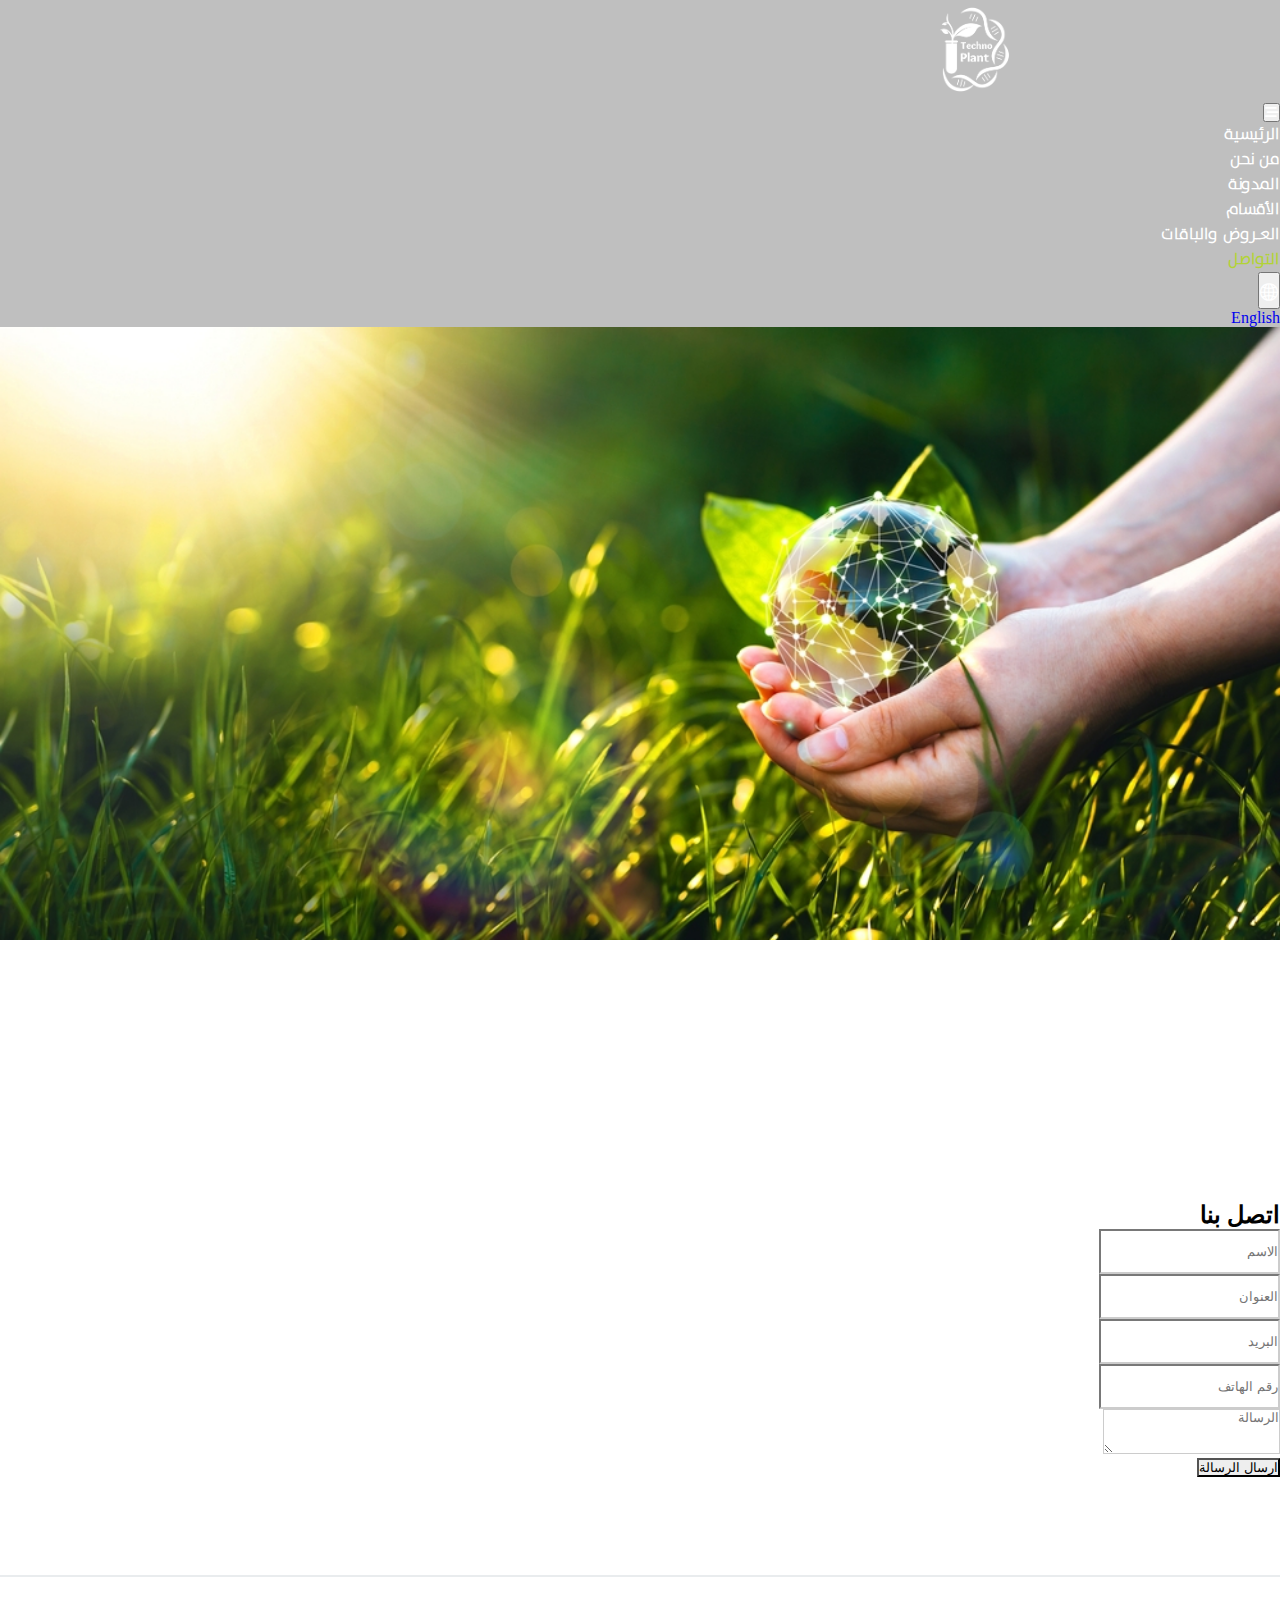
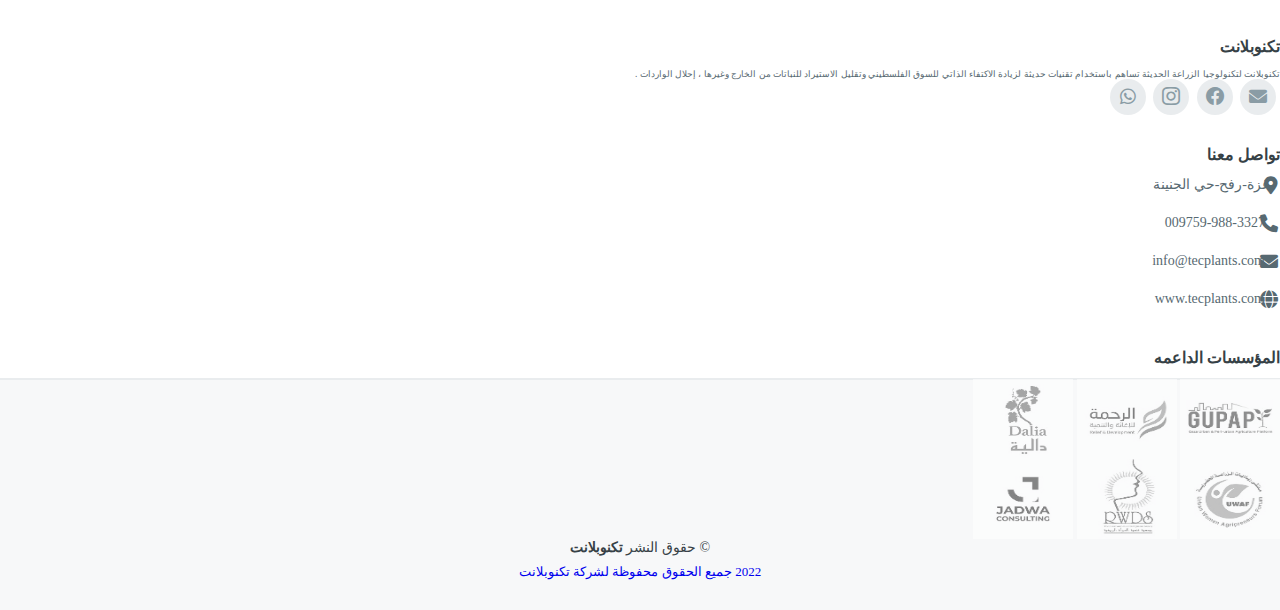
<file: contact.html>
<!DOCTYPE html>
<html lang="en" dir="rtl">

<head>
    <meta charset="UTF-8">
    <meta http-equiv="X-UA-Compatible" content="IE=edge">
    <meta name="viewport" content="width=device-width, initial-scale=1.0">
    <link rel="stylesheet" href="https://cdn.rtlcss.com/bootstrap/v4.5.3/css/bootstrap.min.css"
        integrity="sha384-JvExCACAZcHNJEc7156QaHXTnQL3hQBixvj5RV5buE7vgnNEzzskDtx9NQ4p6BJe" crossorigin="anonymous">
    <link rel="stylesheet" href="https://cdn.jsdelivr.net/npm/bootstrap-icons@1.8.3/font/bootstrap-icons.css">
    <link rel="shortcut icon" type="image/x-icon" href="images/Techno Plant logo.png">
    <link rel="stylesheet" href="css/all.min.css">
    <link rel="stylesheet" href="css/media.css">
    <link rel="stylesheet" href="css/style.css">
    <title>TechnoPlant</title>
</head>

<body>
    <!-- Start header -->
    <header>
        <nav class="navbar navbar-expand-lg navbar-light nav-des  navbar-fixed-top fixed-top">
            <div class="navbar-brand-img"> <a class="navbar-brand m-0" href="index.html"> <img src="images/3.png"
                        id="logo-img" class="logo-image" alt="">
                </a></div>
            <button class="navbar-toggler" type="button" data-toggle="collapse" data-target="#navbarNavDropdown"
                aria-controls="navbarNavDropdown" aria-expanded="false" aria-label="Toggle navigation">
                <i class="fa-solid fa-bars-staggered icon-nav"></i>
            </button>
            <div class="collapse navbar-collapse  justify-content-center nav-barcenterized" id="navbarNavDropdown">
                <ul class="navbar-nav">
                    <li class="nav-item li-nav ">
                        <a class="nav-link designed-nav" id="text-nav" href="index.html">الرئيسية</a>
                    </li>
                    <li class="nav-item li-nav">
                        <a class="nav-link designed-nav" id="text-nav" href="aboutus.html">من نحن</a>
                    </li>
                    <li class="nav-item li-nav">
                        <a href="blog.html" class="nav-link designed-nav" id="text-nav" href="#">المدونة</a>
                    </li>
                    <li class="nav-item li-nav m-auto">
                        <div class="dropdown">
                            <a class="nav-link designed-nav" id="text-nav" href="aboutus.html">الأقسام</a>
                            <div class="dropdown-content">
                                <a class="dropdown-item  designed-nav designed-navdrop" id="text-nav" href="#">زراعة
                                    الأنسجة النباتية</a>
                                <a class="dropdown-item  designed-nav designed-navdrop" id="text-nav" href="#">منتجات
                                    ستيفو سويت</a>
                            </div>
                        </div>
                        <!-- <a class="nav-link designed-nav " id="text-nav" href="#" id="navbarDropdown" role="button"
                            data-toggle="dropdown" aria-haspopup="true" aria-expanded="false">
                            الأقسام
                        </a>
                        <div class="dropdown-menu" aria-labelledby="navbarDropdown">
                            <a class="dropdown-item" id="text-nav" href="#">زراعة الأنسجة النباتية</a>
                            <a class="dropdown-item" id="text-nav" href="#">منتجات ستيفو سويت</a>
                        </div> -->
                    </li>
                    <li class="nav-item li-nav">
                        <a class="nav-link designed-nav" id="text-nav" href="product.html">العـروض والباقات</a>
                    </li>
                    <li class="nav-item li-nav">
                        <a class="nav-link designed-nav active" id="text-nav" href="contact.html">التواصل</a>
                    </li>
                    <li class="nav-itme li-nav language-switcher m-auto">
                        <div class="btn-group inline-switcher">
                            <button type="button" id="text-nav"
                                class="btn dropdown-toggle text-white nav-link designed-nav text-white m-auto"
                                data-toggle="dropdown" aria-expanded="false">
                                العربية
                            </button>
                            <div class="dropdown-menu dropdown-menu-right">
                                <a class="dropdown-item" id="text-nav" href="indexeng.html">English</a>
                            </div>
                        </div>
                    </li>
                </ul>
            </div>
            <div class="btn-group  out-switcher">
                <button type="button" class="btn dropdown-toggle" id="text-nav" data-toggle="dropdown"
                    aria-expanded="false">
                    <i class="bi bi-globe2 designed-nav"></i>
                </button>
                <div class="dropdown-menu dropdown-menu-right">
                    <a class="dropdown-item" id="text-nav" href="contacteng.html">English</a>
                </div>
            </div>
        </nav>

    </header>
    <!-- End Header -->

    <!-- <img src="images/contact.jpeg" style="height:43rem;"> -->
    <div class="contact-images">
        <div class="section-about">
            <div class="contact-images">
                <img src="images/contacts.jpeg">
                <div class="about-content">
                    <!-- <h1>احصل على شتلتك</h1>
            <h1 >الآن</h1> -->
                </div>
            </div>
        </div>
    </div>

    <div class="row" id="contatti">
        <div class="container mt-5">

            <div class="row">

                <div class="col-md-6 map">

                    <iframe
                        src="https://www.google.com/maps/embed?pb=!1m18!1m12!1m3!1d13638.631191844606!2d34.28001932032562!3d31.285559542223975!2m3!1f0!2f0!3f0!3m2!1i1024!2i768!4f13.1!3m3!1m2!1s0x14fd93c75fc2b457%3A0xc12e214a0b19a402!2z2K7Ysdio2Kkg2KfZhNi52K_Ysw!5e0!3m2!1sar!2sus!4v1658059196371!5m2!1sar!2sus"
                        frameborder="0" style="border:0" allowfullscreen width="100%" height="100%"></iframe>
                </div>

                <div class="col-md-6">
                    <h2 class="text-uppercase mt-3 font-weight-bold text-black">اتصل بنا</h2>
                    <form action="">
                        <div class="row">
                            <div class="col-lg-6">
                                <div class="form-group">
                                    <input type="text" class="form-control mt-2" placeholder="الاسم" required>
                                </div>
                            </div>
                            <div class="col-lg-6">
                                <div class="form-group">
                                    <input type="text" class="form-control mt-2" placeholder="العنوان" required>
                                </div>
                            </div>
                            <div class="col-lg-6">
                                <div class="form-group">
                                    <input type="email" class="form-control mt-2" placeholder="البريد" required>
                                </div>
                            </div>
                            <div class="col-lg-6">
                                <div class="form-group">
                                    <input type="number" class="form-control mt-2" placeholder="رقم الهاتف" required>
                                </div>
                            </div>
                            <div class="col-12">
                                <div class="form-group">
                                    <textarea class="form-control" id="exampleFormControlTextarea1"
                                        placeholder="الرسالة" rows="3" required></textarea>
                                </div>
                            </div>
                            <div class="col-12">
                                <div class="form-group">
                                    <div class="form-check">
                                    </div>
                                </div>
                            </div>
                            <div class="col-12">
                                <button class="btn btn-contact" type="submit">ارسال الرسالة</button>
                            </div>
                        </div>
                    </form>



                </div>
            </div>
        </div>


    </div>
    <br>

    <!-- ========== Footer ========= -->
    <!-- Footer -->
    <footer id="footer">
        <div class="footer-top">
            <div class="container">
                <div class="row">
                    <div class="col-lg-4 col-md-5">
                        <div class="footer-info">
                            <h4> تكنوبلانت </h4>
                            <h6>
                                تكنوبلانت لتكنولوجيا الزراعة الحديثة تساهم باستخدام تقنيات حديثة لزيادة الاكتفاء الذاتي
                                للسوق الفلسطيني وتقليل الاستيراد للنباتات من الخارج وغيرها ، إحلال الواردات .
                            </h6>
                            <div class="social-links mt-5">
                                <a href="mailto:info@tecplants.com" class="ema-ic">
                                    <i class="fa-solid fa-envelope"></i>
                                </a>
                                <a href="https://www.facebook.com/TechnoPlantGaza" class="facebook"><i
                                        class="bi bi-facebook">

                                    </i></a>
                                <a href="https://www.instagram.com/stievosweet/?igshid=YmMyMTA2M2Y%3D"
                                    class="instagram"><i class="bi bi-instagram">

                                    </i></a>

                                <a href='https://wa.me/0097599883327' class="wha-ic">
                                    <i class="fa-brands fa-whatsapp"></i>
                                </a>
                            </div>
                        </div>
                    </div>

                    <div class="col-lg-1 col-md-4 footer-links">
                        <!-- <h4>الوصول الى</h4>
                        <ul>
                            <li> <a href="index.html">الرئيسية</a></li>
                            <li> <a href="aboutus.html">من نحن</a></li>
                            <li> <a href="blog.html">المدونه</a></li>
                            <li> <a href="product.html">العـروض والباقات</a></li>
                        </ul> -->
                    </div>

                    <div class="col-lg-3 col-md-6 footer-links contact-social">
                        <h4>تواصل معنا</h4>
                        <ul>
                            <li><i class="fa-solid fa-location-dot mr-3"></i> <a href="#">غزة-رفح-حي الجنينة</a></li>
                            <li> <i class="fas fa-phone mr-3"></i><a href="#">009759-988-3327</a></li>
                            <li> <i class="fas fa-envelope mr-3"></i><a href="#">info@tecplants.com</a></li>
                            <li> <i class="fa-solid fa-globe mr-3"></i><a href="#">www.tecplants.com</a></li>


                        </ul>
                    </div>

                    <div class="col-lg-4 col-md-8 footer-links">
                        <div class="footer-logo">
                            <h4 class="pb-0 m-0">المؤسسات الداعمه</h4>
                            <a href="#"><img src="images/منتدى غزة.jpeg"></a>
                            <a href="#"><img src="images/الرحمه.png"></a>
                            <a href="#"><img src="images/داليه.jpeg"></a>
                        </div>
                        <div class="footer-logo">
                            <a href="#"><img src="images/ريادة.jpeg"></a>
                            <a href="#"><img src="images/تنمية المراة.jpeg"></a>
                            <a href="#"><img src="images/جدوى.jpeg"></a>
                        </div>
                    </div>
                </div>
            </div>
        </div>
        </div>
        </div>

        <div class="container">
            <div class="copyright">
                &copy; حقوق النشر <strong><span>تكنوبلانت</span></strong>
            </div>
            <div class="credits">
                <a href="#">2022 جميع الحقوق محفوظة لشركة تكنوبلانت</a>
            </div>
        </div>
    </footer><!-- End Footer -->
    <!-- Footer -->

    <script src="https://code.jquery.com/jquery-3.2.1.slim.min.js"
        integrity="sha384-KJ3o2DKtIkvYIK3UENzmM7KCkRr/rE9/Qpg6aAZGJwFDMVNA/GpGFF93hXpG5KkN"
        crossorigin="anonymous"></script>
    <script src="https://cdn.rtlcss.com/bootstrap/v4.5.3/js/bootstrap.bundle.min.js"
        integrity="sha384-40ix5a3dj6/qaC7tfz0Yr+p9fqWLzzAXiwxVLt9dw7UjQzGYw6rWRhFAnRapuQyK"
        crossorigin="anonymous"></script>
    <script src="js/javascript.js"></script>
</body>

</html>
</file>
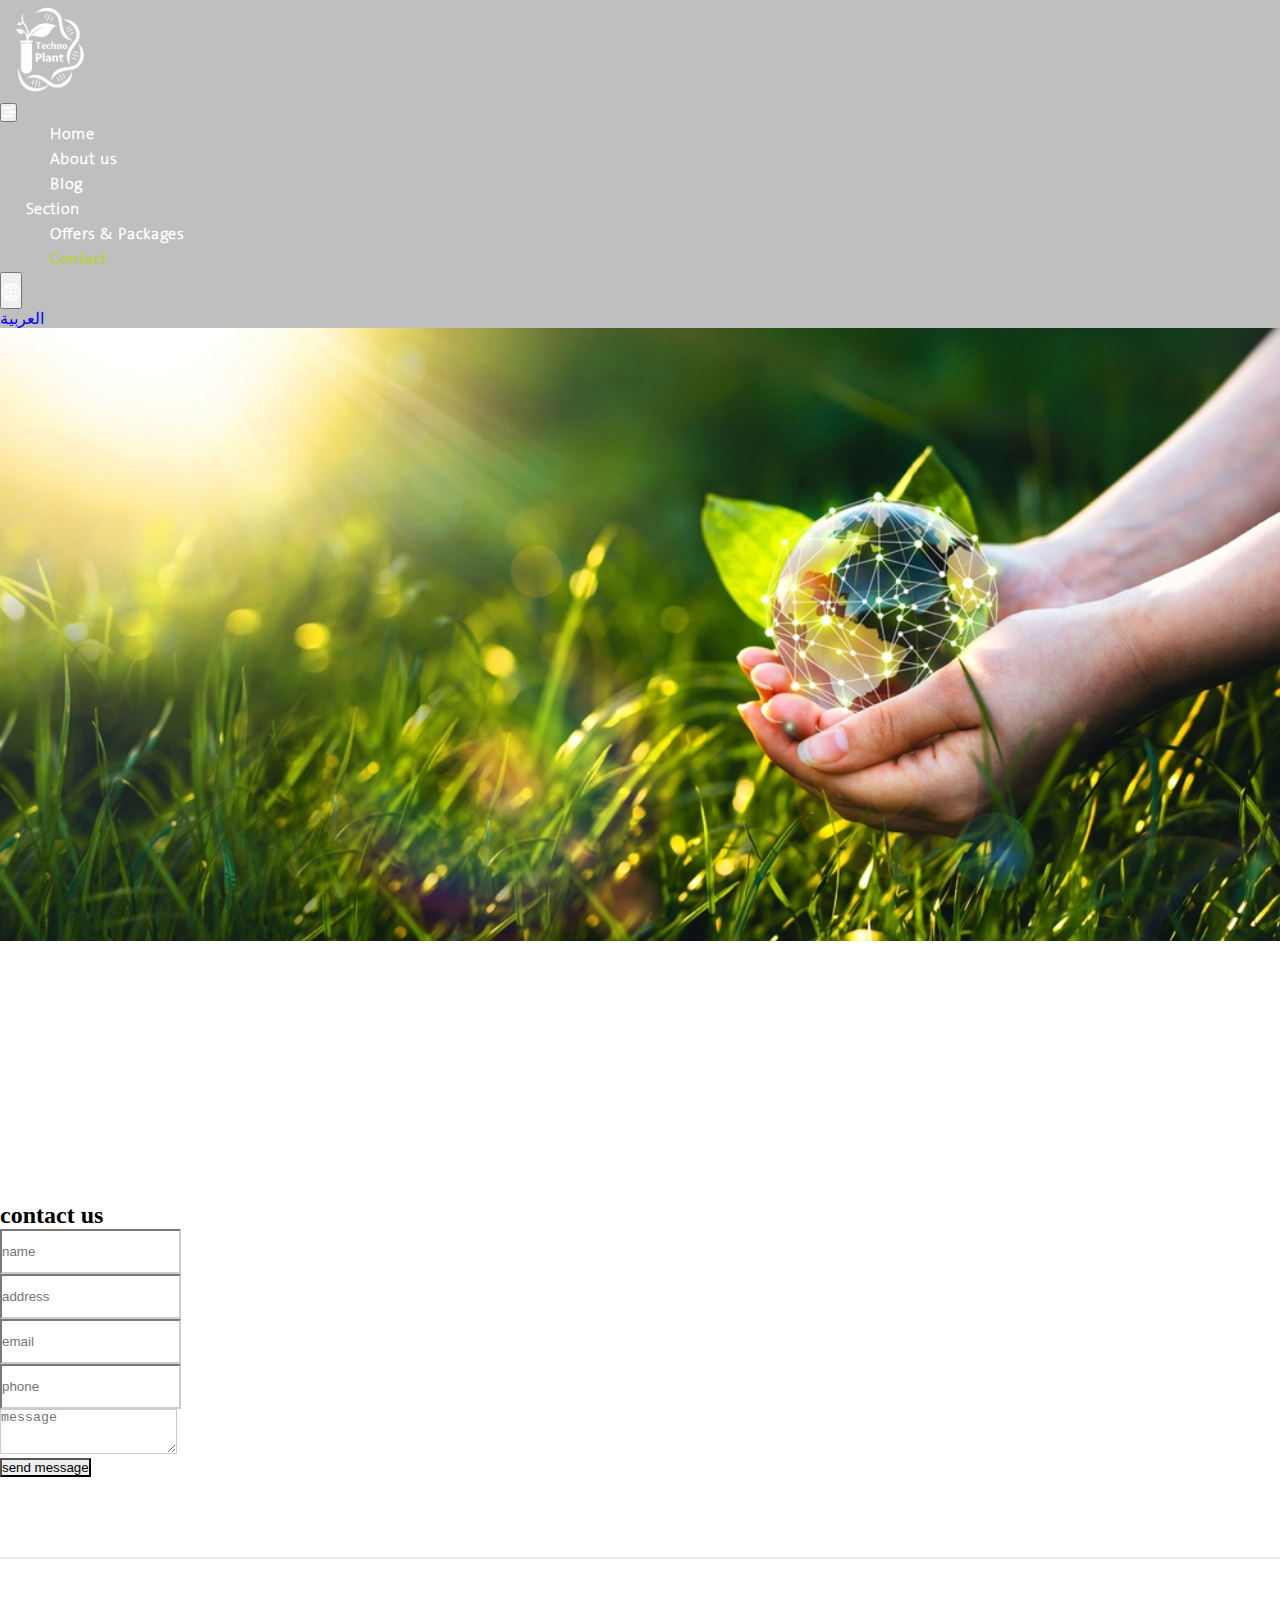
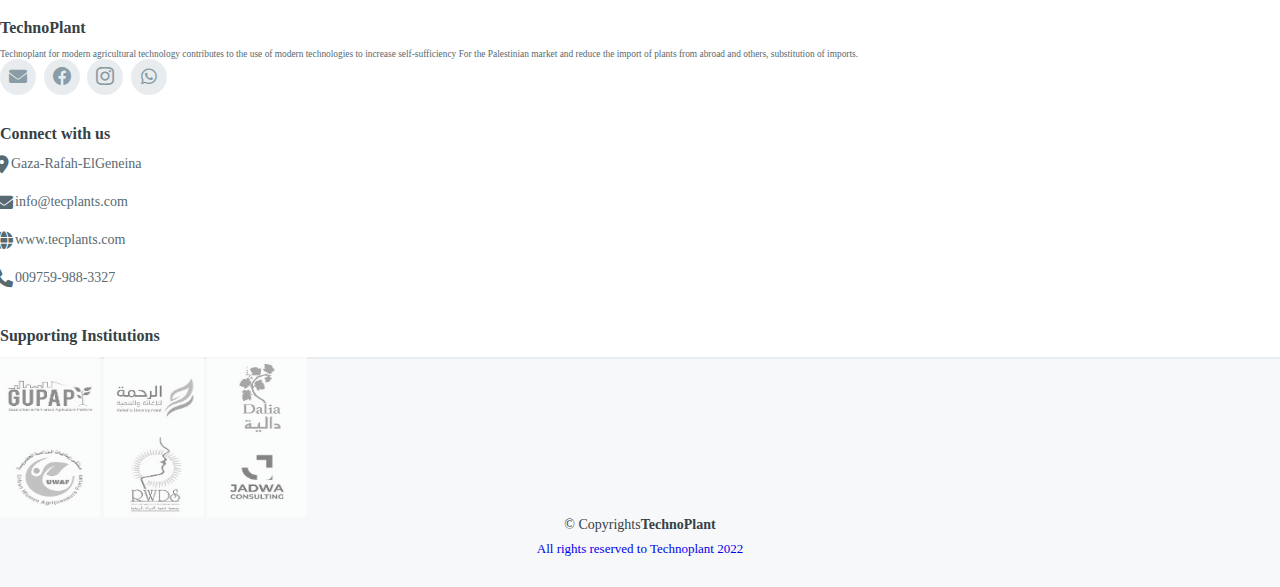
<file: contacteng.html>
<!DOCTYPE html>
<html lang="en">

<head>
    <meta charset="UTF-8">
    <meta http-equiv="X-UA-Compatible" content="IE=edge">
    <meta name="viewport" content="width=device-width, initial-scale=1.0">
    <link rel="stylesheet" href="https://cdn.rtlcss.com/bootstrap/v4.5.3/css/bootstrap.min.css"
        integrity="sha384-JvExCACAZcHNJEc7156QaHXTnQL3hQBixvj5RV5buE7vgnNEzzskDtx9NQ4p6BJe" crossorigin="anonymous">
    <link rel="stylesheet" href="https://cdn.jsdelivr.net/npm/bootstrap-icons@1.8.3/font/bootstrap-icons.css">
    <link rel="shortcut icon" type="image/x-icon" href="images/Techno Plant logo.png">
    <link rel="stylesheet" href="css/all.min.css">
    <link rel="stylesheet" href="css/media.css">
    <link rel="stylesheet" href="css/style.css">
    <title>TechnoPlant</title>
</head>

<body>
    <!-- Start header -->
    <header>
        <nav class="navbar navbar-expand-lg navbar-light nav-des  navbar-fixed-top fixed-top">
            <div class="navbar-brand-img"> <a class="navbar-brand m-0" href="index.html"> <img src="images/3.png"
                        id="logo-img" class="logo-image" alt="">
                </a></div>
            <button class="navbar-toggler" type="button" data-toggle="collapse" data-target="#navbarNavDropdown"
                aria-controls="navbarNavDropdown" aria-expanded="false" aria-label="Toggle navigation">
                <i class="fa-solid fa-bars-staggered icon-nav"></i>
            </button>
            <div class="collapse navbar-collapse  justify-content-center nav-barcenterized" id="navbarNavDropdown">
                <ul class="navbar-nav">
                    <li class="nav-item li-nav active">
                        <a class="nav-link designed-nav" id="text-nav" href="indexeng.html">Home</a>
                    </li>
                    <li class="nav-item li-nav">
                        <a class="nav-link designed-nav" id="text-nav" href="aboutuseng.html">About us</a>
                    </li>
                    <li class="nav-item li-nav">
                        <a href="blogeng.html" class="nav-link designed-nav" id="text-nav">Blog</a>
                    </li>
                    <li class="nav-item li-nav m-auto">
                        <div class="dropdown">
                            <a class="nav-link designed-nav" id="text-nav" href="aboutus.html">Section</a>
                            <div class="dropdown-content">
                                <a class="dropdown-item  designed-nav designed-navdrop" id="text-nav" href="#">Plant
                                    Tissue Culture</a>
                                <a class="dropdown-item  designed-nav designed-navdrop" id="text-nav" href="#">Stievo
                                    Sweet Product</a>
                            </div>
                        </div>
                        <!-- <a class="nav-link designed-nav " id="text-nav" href="#" id="navbarDropdown" role="button"
                            data-toggle="dropdown" aria-haspopup="true" aria-expanded="false">
                            الأقسام
                        </a>
                        <div class="dropdown-menu" aria-labelledby="navbarDropdown">
                            <a class="dropdown-item" id="text-nav" href="#">زراعة الأنسجة النباتية</a>
                            <a class="dropdown-item" id="text-nav" href="#">منتجات ستيفو سويت</a>
                        </div> -->
                    </li>
                    <li class="nav-item li-nav">
                        <a class="nav-link designed-nav" id="text-nav" href="producteng.html">Offers & Packages</a>
                    </li>
                    <li class="nav-item li-nav">
                        <a class="nav-link designed-nav active" id="text-nav" href="contact.html">Contact</a>
                    </li>
                    <li class="nav-itme li-nav language-switcher m-auto">
                        <div class="btn-group inline-switcher">
                            <button type="button" class="btn dropdown-toggle nav-link designed-nav m-auto"
                                data-toggle="dropdown" id="text-nav" aria-expanded="false">
                                العربية
                            </button>
                            <div class="dropdown-menu dropdown-menu-right ">
                                <a class="dropdown-item" id="text-nav" href="indexeng.html">English</a>
                            </div>
                        </div>
                    </li>
                </ul>
            </div>
            <div class="btn-group  out-switcher">
                <button type="button" class="btn dropdown-toggle" id="text-nav" data-toggle="dropdown"
                    aria-expanded="false">
                    <i class="bi bi-globe2 designed-nav"></i>
                </button>
                <div class="dropdown-menu dropdown-menu-left">
                    <a class="dropdown-item" id="text-nav" href="contact.html">العربية</a>
                </div>
            </div>
        </nav>
    </header>
    <!-- End Header -->

    <div class="contact-images">
        <div class="section-about">

            <div class="contact-images">
                <img src="images/contacts.jpeg">
                <!-- <div class="about-content">
                <h1 style="padding: 20px;">Get seedlings</h1>
                <h1 style="text-align:center ;">now</h1>
               
            </div> -->
            </div>
        </div>
    </div>

    <div class="row" id="contatti">
        <div class="container mt-5">

            <div class="row">

                <div class="col-md-6 map">

                    <iframe
                        src="https://www.google.com/maps/embed?pb=!1m18!1m12!1m3!1d13638.631191844606!2d34.28001932032562!3d31.285559542223975!2m3!1f0!2f0!3f0!3m2!1i1024!2i768!4f13.1!3m3!1m2!1s0x14fd93c75fc2b457%3A0xc12e214a0b19a402!2z2K7Ysdio2Kkg2KfZhNi52K_Ysw!5e0!3m2!1sar!2sus!4v1658059196371!5m2!1sar!2sus"
                        frameborder="0" style="border:0" allowfullscreen width="100%" height="100%"></iframe>
                </div>
                <div class="col-md-6">
                    <div class="form mr-2">
                        <h2 class="text-uppercase mt-3 font-weight-bold text-black " style="text-align:left ;">contact
                            us
                        </h2>
                        <form action="">
                            <div class="row">
                                <div class="col-lg-6">
                                    <div class="form-group">
                                        <input type="text" class="form-control mt-2" placeholder="name" required>
                                    </div>
                                </div>
                                <div class="col-lg-6">
                                    <div class="form-group">
                                        <input type="text" class="form-control mt-2" placeholder="address" required>
                                    </div>
                                </div>
                                <div class="col-lg-6">
                                    <div class="form-group">
                                        <input type="email" class="form-control mt-2" placeholder="email" required>
                                    </div>
                                </div>
                                <div class="col-lg-6">
                                    <div class="form-group">
                                        <input type="number" class="form-control mt-2" placeholder="phone" required>
                                    </div>
                                </div>
                                <div class="col-12">
                                    <div class="form-group">
                                        <textarea class="form-control" id="exampleFormControlTextarea1"
                                            placeholder="message" rows="3" required></textarea>
                                    </div>
                                </div>
                                <div class="col-12">
                                    <div class="form-group">
                                        <div class="form-check">
                                        </div>
                                    </div>
                                </div>
                                <div class="col-12">
                                    <button class="btn btn-contact" type="submit">send message</button>
                                </div>
                            </div>
                        </form>
                    </div>
                </div>
            </div>
        </div>


    </div>



    <!-- <div class="map">
        <iframe
            src="https://www.google.com/maps/embed?pb=!1m18!1m12!1m3!1d13638.631191844606!2d34.28001932032562!3d31.285559542223975!2m3!1f0!2f0!3f0!3m2!1i1024!2i768!4f13.1!3m3!1m2!1s0x14fd93c75fc2b457%3A0xc12e214a0b19a402!2z2K7Ysdio2Kkg2KfZhNi52K_Ysw!5e0!3m2!1sar!2sus!4v1658059196371!5m2!1sar!2sus"
            width="1000" height="450" style="border:0;" allowfullscreen="" loading="lazy"
            referrerpolicy="no-referrer-when-downgrade"></iframe>

    </div> -->

    <!-- ========== Footer ========= -->
    <!-- Footer -->
    <footer id="footer">
        <div class="footer-top">
            <div class="container">
                <div class="row">

                    <div class="col-lg-4 col-md-5">
                        <div class="footer-info" style="text-align:left;">
                            <h4> TechnoPlant </h4>
                            <h6>
                                Technoplant for modern agricultural technology contributes to the use of modern
                                technologies to increase self-sufficiency
                                For the Palestinian market and reduce the import of plants from abroad and others,
                                substitution of imports.
                            </h6>
                            <div class="social-links mt-5">
                                <a href="mailto:info@tecplants.com" class="ema-ic">
                                    <i class="fa-solid fa-envelope"></i>
                                </a>
                                <a href="https://www.facebook.com/TechnoPlantGaza" class="facebook"><i
                                        class="bi bi-facebook">

                                    </i></a>
                                <a href="https://www.instagram.com/stievosweet/?igshid=YmMyMTA2M2Y%3D"
                                    class="instagram"><i class="bi bi-instagram">

                                    </i></a>

                                <a href='https://wa.me/0097599883327' class="wha-ic">
                                    <i class="fa-brands fa-whatsapp"></i>
                                </a>
                            </div>
                        </div>
                    </div>


                    <div class="col-lg-1 col-md-4 footer-links">

                    </div>


                    <div class="col-lg-3 col-md-6 footer-links contact-social" style="text-align:left;">
                        <h4>Connect with us</h4>
                        <ul>
                            <li><i class="fa-solid fa-location-dot mr-3"></i> <a href="#">Gaza-Rafah-ElGeneina </a></li>
                            <li> <i class="fas fa-envelope mr-3"></i><a href="#">info@tecplants.com</a></li>
                            <li> <i class="fa-solid fa-globe mr-3"></i><a href="#">www.tecplants.com</a></li>
                            <li> <i class="fas fa-phone mr-3"></i><a href="#">009759-988-3327</a></li>
                        </ul>
                    </div>

                    <div class="col-lg-4 col-md-8 footer-links" style="text-align:left;">
                        <div class="footer-logo">
                            <h4 class="pb-0 m-0">Supporting Institutions</h4>
                            <a href="#"><img src="images/منتدى غزة.jpeg"></a>
                            <a href="#"><img src="images/الرحمه.png"></a>
                            <a href="#"><img src="images/داليه.jpeg"></a>
                        </div>
                        <div class="footer-logo">
                            <a href="#"><img src="images/ريادة.jpeg"></a>
                            <a href="#"><img src="images/تنمية المراة.jpeg"></a>
                            <a href="#"><img src="images/جدوى.jpeg"></a>
                        </div>
                    </div>
                </div>
            </div>
        </div>
        </div>

        <div class="container">
            <div class="copyright">
                &copy; Copyrights<strong><span>TechnoPlant</span></strong>
            </div>
            <div class="credits">
                <a href="#"> All rights reserved to Technoplant 2022</a>
            </div>
        </div>
    </footer><!-- End Footer -->
    <!-- Footer -->

    <script src="https://code.jquery.com/jquery-3.2.1.slim.min.js"
        integrity="sha384-KJ3o2DKtIkvYIK3UENzmM7KCkRr/rE9/Qpg6aAZGJwFDMVNA/GpGFF93hXpG5KkN"
        crossorigin="anonymous"></script>
    <script src="https://cdn.rtlcss.com/bootstrap/v4.5.3/js/bootstrap.bundle.min.js"
        integrity="sha384-40ix5a3dj6/qaC7tfz0Yr+p9fqWLzzAXiwxVLt9dw7UjQzGYw6rWRhFAnRapuQyK"
        crossorigin="anonymous"></script>
    <script src="js/javascript.js"></script>
</body>

</html>
</file>
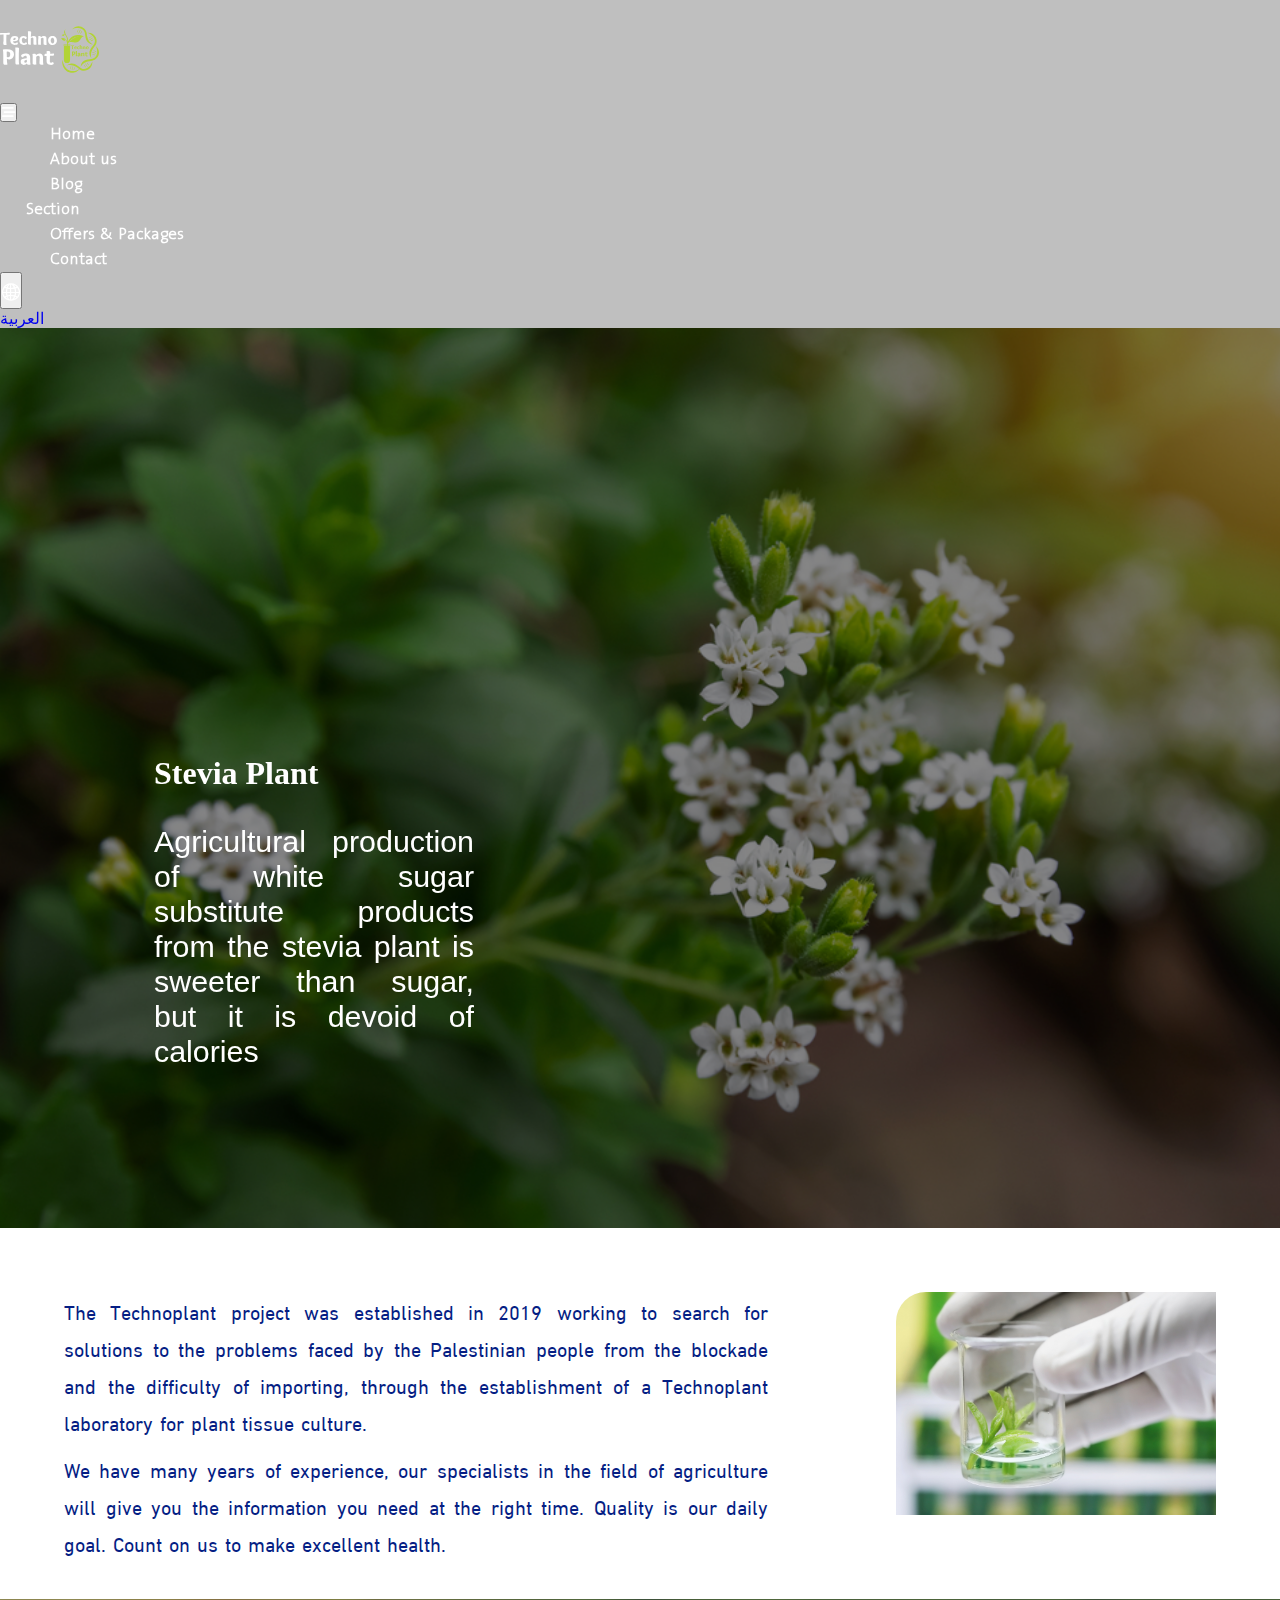
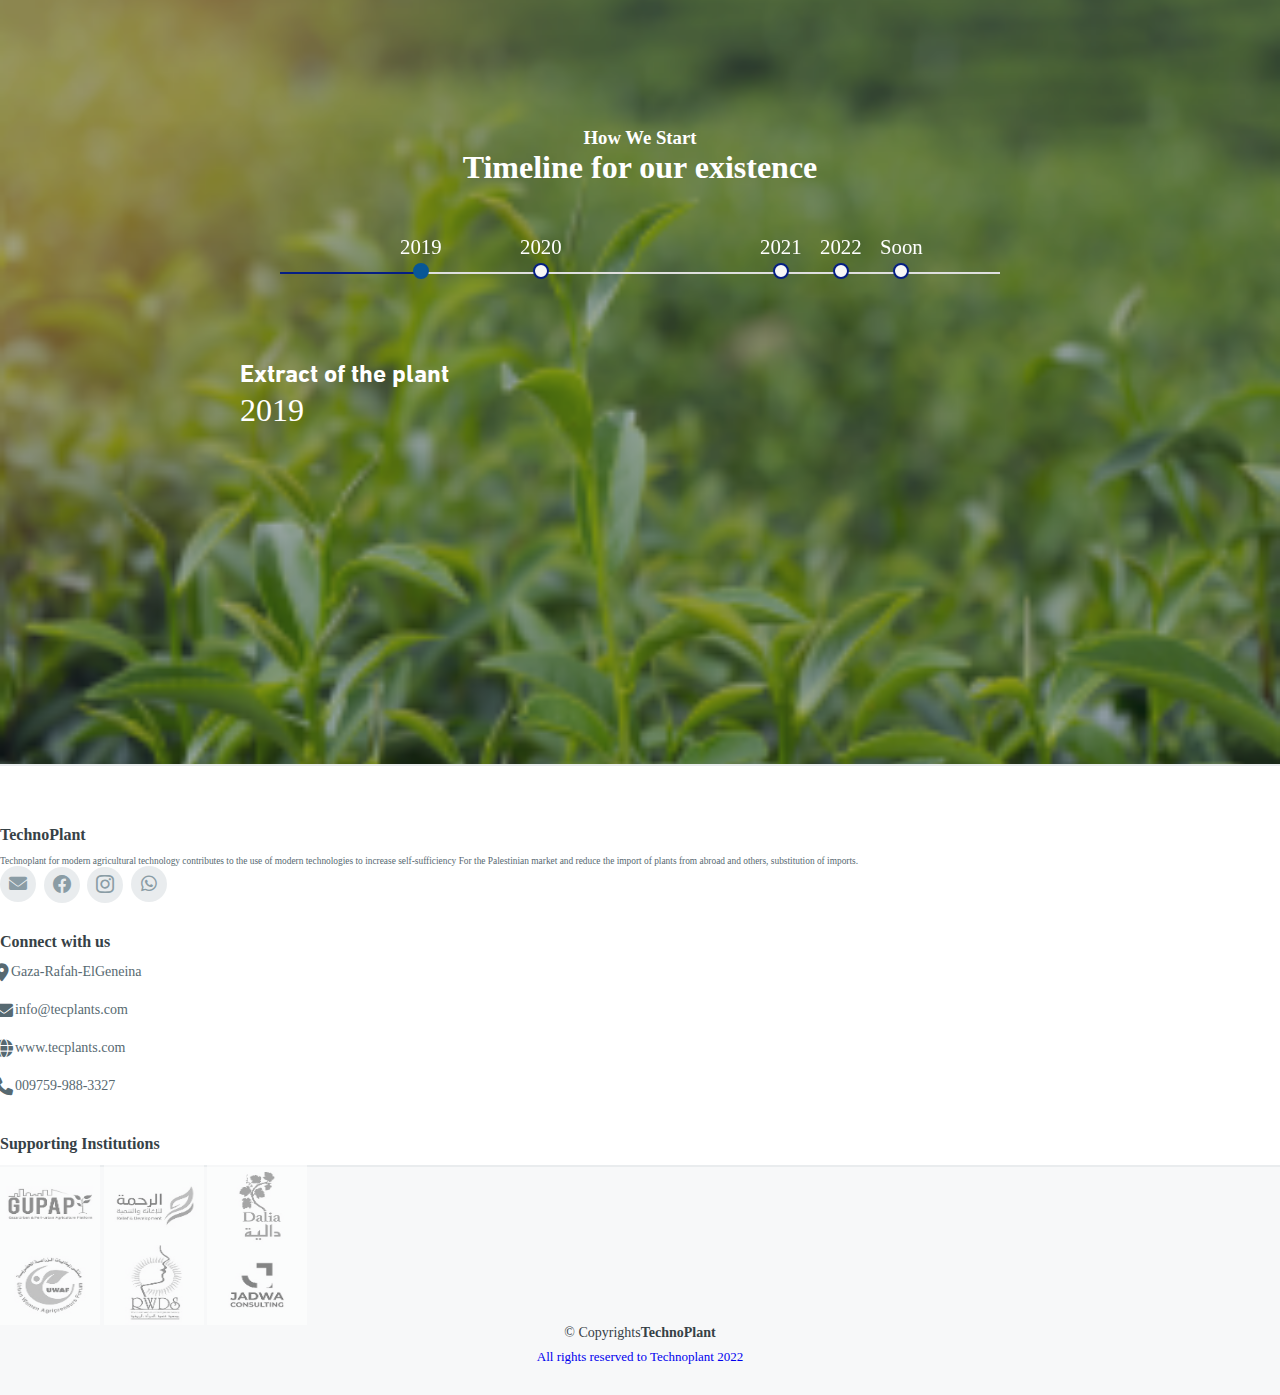
<file: indexeng.html>
<!DOCTYPE html>
<html lang="en">

<head>
    <meta charset="UTF-8">
    <meta http-equiv="X-UA-Compatible" content="IE=edge">
    <meta name="viewport" content="width=device-width, initial-scale=1.0">
    <link rel="stylesheet" href="https://cdn.rtlcss.com/bootstrap/v4.5.3/css/bootstrap.min.css"
        integrity="sha384-JvExCACAZcHNJEc7156QaHXTnQL3hQBixvj5RV5buE7vgnNEzzskDtx9NQ4p6BJe" crossorigin="anonymous">
    <link rel="stylesheet" href="https://cdn.jsdelivr.net/npm/bootstrap-icons@1.8.3/font/bootstrap-icons.css">
    <link rel="shortcut icon" type="image/x-icon" href="images/Techno Plant logo.png">
    <link rel="stylesheet" href="css/all.min.css">
    <link rel="stylesheet" href="css/media.css">
    <link rel="stylesheet" href="css/style.css">
    <title>TechnoPlant</title>
</head>

<body>
    <!-- Start header -->
    <header>
        <nav class="navbar navbar-expand-lg navbar-light nav-des  navbar-fixed-top fixed-top">
            <div class="navbar-brand-img"> <a class="navbar-brand m-0" href="index.html"> <img src="images/3.png"
                        id="logo-img" class="logo-image" alt="">
                </a></div>
            <button class="navbar-toggler" type="button" data-toggle="collapse" data-target="#navbarNavDropdown"
                aria-controls="navbarNavDropdown" aria-expanded="false" aria-label="Toggle navigation">
                <i class="fa-solid fa-bars-staggered icon-nav"></i>
            </button>
            <div class="collapse navbar-collapse  justify-content-center nav-barcenterized" id="navbarNavDropdown">
                <ul class="navbar-nav">
                    <li class="nav-item li-nav active">
                        <a class="nav-link designed-nav" id="text-nav" href="indexeng.html">Home</a>
                    </li>
                    <li class="nav-item li-nav">
                        <a class="nav-link designed-nav" id="text-nav" href="aboutuseng.html">About us</a>
                    </li>
                    <li class="nav-item li-nav">
                        <a href="blogeng.html" class="nav-link designed-nav" id="text-nav">Blog</a>
                    </li>
                    <li class="nav-item li-nav m-auto">
                        <div class="dropdown">
                            <a class="nav-link designed-nav" id="text-nav" href="#">Section</a>
                            <div class="dropdown-content">
                                <a class="dropdown-item  designed-nav designed-navdrop" id="text-nav" href="#">Plant
                                    Tissue Culture</a>
                                <a class="dropdown-item  designed-nav designed-navdrop" id="text-nav" href="#">Stievo
                                    Sweet Product</a>
                            </div>
                        </div>
                        <!-- <a class="nav-link designed-nav " id="text-nav" href="#" id="navbarDropdown" role="button"
                            data-toggle="dropdown" aria-haspopup="true" aria-expanded="false">
                            الأقسام
                        </a>
                        <div class="dropdown-menu" aria-labelledby="navbarDropdown">
                            <a class="dropdown-item" id="text-nav" href="#">زراعة الأنسجة النباتية</a>
                            <a class="dropdown-item" id="text-nav" href="#">منتجات ستيفو سويت</a>
                        </div> -->
                    </li>
                    <li class="nav-item li-nav">
                        <a class="nav-link designed-nav" id="text-nav" href="producteng.html">Offers & Packages</a>
                    </li>
                    <li class="nav-item li-nav">
                        <a class="nav-link designed-nav" id="text-nav" href="contacteng.html">Contact</a>
                    </li>
                    <li class="nav-itme li-nav language-switcher m-auto">
                        <div class="btn-group inline-switcher">
                            <button type="button" class="btn dropdown-toggle nav-link designed-nav m-auto"
                                data-toggle="dropdown" id="text-nav" aria-expanded="false">
                                العربية
                            </button>
                            <div class="dropdown-menu dropdown-menu-right ">
                                <a class="dropdown-item" id="text-nav" href="indexeng.html">English</a>
                            </div>
                        </div>
                    </li>
                </ul>
            </div>
            <div class="btn-group  out-switcher">
                <button type="button" class="btn dropdown-toggle" id="text-nav" data-toggle="dropdown"
                    aria-expanded="false">
                    <i class="bi bi-globe2 designed-nav"></i>
                </button>
                <div class="dropdown-menu dropdown-menu-left">
                    <a class="dropdown-item" id="text-nav" href="index.html">العربية</a>
                </div>
            </div>
        </nav>
    </header>
    <!-- End Header -->

    <!-- Start Slider  -->
    <div class="slider-container">
        <div class="slider-control left inactive"></div>
        <div class="slider-control right"></div>
        <!-- <ul class="slider-pagi"></ul> -->
        <div class="slider">
            <div class="slide slide-0 active">
                <div class="overlay"></div>
                <div class="slide__bg"></div>

                <div class="slide__content">
                    <svg class="slide__overlay" viewBox="0 0 720 405" preserveAspectRatio="xMaxYMax slice">
                        <path class="slide__overlay-path" d="M0,0 150,0 500,405 0,405" />
                    </svg>
                    <div class="slide__text " style="z-index: 1;">
                        <h2 class="slide__text-heading">Stevia Plant</h2>
                        <p class="slide__text-desc">Agricultural production of white sugar substitute products from the
                            stevia plant is sweeter than
                            sugar, but it is devoid of calories</p>
                        <!-- <a class="slide__text-link">إحصل عليها</a> -->
                    </div>
                </div>
            </div>
            <div class="slide slide-1 ">
                <div class="slide__bg"></div>
                <div class="overlay"></div>
                <div class="slide__content">
                    <svg class="slide__overlay" viewBox="0 0 720 405" preserveAspectRatio="xMaxYMax slice">
                        <path class="slide__overlay-path" d="M0,0 150,0 500,405 0,405" />
                    </svg>
                    <div class="slide__text " style="z-index: 1;">
                        <h2 class="slide__text-heading">Plant Tissue Culture</h2>
                        <p class="slide__text-desc">Techniques used to preserve plant cells</p>
                        <!-- <a class="slide__text-link">إحصل عليها</a> -->
                    </div>
                </div>
            </div>
            <div class="slide slide-2">
                <div class="slide__bg"></div>
                <div class="overlay"></div>
                <div class="slide__content">
                    <svg class="slide__overlay" viewBox="0 0 720 405" preserveAspectRatio="xMaxYMax slice">
                        <path class="slide__overlay-path" d="M0,0 150,0 500,405 0,405" />
                    </svg>
                    <div class="slide__text " style="z-index: 1;">
                        <h2 class="slide__text-heading">TechnoPlant</h2>
                        <p class="slide__text-desc">Techniques used to preserve plant cells</p>
                        <!-- <a class="slide__text-link">إحصل عليها</a> -->
                    </div>
                </div>
            </div>
            <!-- <div class="slide slide-3">
                <div class="slide__bg"></div>
                <div class="overlay"></div>
                <div class="slide__content">
                    <svg class="slide__overlay" viewBox="0 0 720 405" preserveAspectRatio="xMaxYMax slice">
                        <path class="slide__overlay-path" d="M0,0 150,0 500,405 0,405" />
                    </svg>
                    <div class="slide__text" style="z-index: 1;">
                        <h2 class="slide__text-heading">نبات ستيفيا</h2>
                        <p class="slide__text-desc">لإنتاج الزراعي لمنتجات بديلة للسكر الأبيض من نبات الستيفيا يفوق
                            السكر في حلاوته، لكنه خال من
                            السعرات الحرارية</p>
                        <a class="slide__text-link">إحصل عليها</a>
                    </div>
                </div>
            </div> -->
        </div>
    </div>
    <!-- End Slider -->


    <!-- Start Wrapper -->
    <div id="wrapper">
        <section class="section-about">
            <div class="container-fluaid">
                <div class="inside-section">
                    <div class="content">
                        <p class="text-contentHead">The Technoplant project was established in 2019 working to search
                            for solutions to the
                            problems faced by the Palestinian people from the blockade and the difficulty of importing,
                            through the establishment of a Technoplant laboratory for plant tissue culture.</p>
                        <p class="text-content">We have many years of experience, our specialists in the field of
                            agriculture will give you the information you need at the right time. Quality is our daily
                            goal. Count on us to make excellent health.
                        </p>
                        <div class="images-steps">
                            <!-- <span><img src="images/vegetables-77x77.png" alt=""></span> -->
                            <!-- <span><img src="images/field-77x77.png" alt=""></span> -->
                            <!-- <span><img src="images/plant-1-77x77.png" alt=""></span> -->
                            <!-- <span><img src="images/tractor-77x77.png" alt=""></span> -->
                            <!-- <span><img src="images/farmer-77x77.png" alt=""></span> -->
                            <!-- <span><img src="images/pickup-truck-77x77.png" alt=""></span> -->
                        </div>
                    </div>
                    <div class="image-section"><img src="images/tech.jpeg" alt=""></div>
                </div>
            </div>
        </section>

        <!-- Start Section timeline -->
        <div class="section-timeline">
            <div class="overlay-timeline"></div>
            <div class="content-timeline">
                <h3 class="text-content">How We Start</h3>
                <h1 class="text-content">Timeline for our existence</h1>
                <!-- <div class="line-under">
                    <hr class="hr-class">
                </div> -->
            </div>
            <section class="cd-horizontal-timeline ">
                <div class="timeline">
                    <div class="events-wrapper">
                        <div class="events">
                            <ol>
                                <li><a href="#0" data-date="01/01/2005" class="selected" style="color: white;">2019</a>
                                </li>
                                <li><a href="#0" data-date="01/01/2007" style="color: white;">2020</a></li>
                                <li><a href="#0" data-date="01/01/2011" style="color: white;">2021</a></li>
                                <li><a href="#0" data-date="01/01/2012" style="color: white;">2022</a></li>
                                <li><a href="#0" data-date="01/01/2013" style="color: white;">Soon</a></li>
                            </ol>

                            <span class="filling-line" aria-hidden="true"></span>
                        </div> <!-- .events -->
                    </div> <!-- .events-wrapper -->

                    <!-- <ul class="cd-timeline-navigation">
                        <li><a href="#0" class="prev inactive">Prev</a></li>
                        <li><a href="#0" class="next">Next</a></li>
                    </ul> -->
                    <!-- .cd-timeline-navigation -->
                </div> <!-- .timeline -->

                <div class="events-content">
                    <ol>
                        <li class="selected" data-date="01/01/2005">
                            <h2 class="text-right">Extract of the plant</h2>
                            <p>2019</p>
                        </li>

                        <li data-date="01/01/2007">
                            <h2 class="text-right">Marketing the product at 30 points of sale</h2>
                            <p>2020</p>
                        </li>

                        <li data-date="01/01/2011">
                            <h2 class="text-right">Increase points of sale to 100 points</h2>
                            <h2 class="text-right">Importing stevia plant from Egypt with high quality</h2>
                            <p>2021</p>
                        </li>

                        <li class="more-datalinetime" data-date="01/01/2012">
                            <h2 class="text-right">Work in the tissue lab</h2>
                            <h2 class="text-right">Beginning of the first extraction process</h2>
                            <h2 class="text-right">Production of other products</h2>
                            <p>2022</p>
                        </li>
                    </ol>
                </div> <!-- .events-content -->
            </section>
        </div>
        <!-- End section timeline -->

        <!-- <section><img src="images/Seria-arabic.png" alt=""></section> -->
        <!-- <section class="section-worker">
            <div class="container-fluaid">
                <div class="inside-section">
                    <div class="image-section"><img src="images/tecno.jpg" alt=""></div>
                    <div class="content">
                        <p>تتطور التقنيات الزراعية باستمرار للمساعدة في تحسين الإنتاجية، وهذا ينتج عنه حاجة لمزيد من
                            المهنيين مع الإعداد المناسب للعمل وتطوير التكنولوجيا التي ستستمر في تشكيل الصناعة الزراعية.
                            نقدم المتخصصين لدينا مصنفة حسب المناطق والمواقع.
                        </p>
                        <p class="text-content">تم توزيع منتج على أكثر من 100 نقطة موزعة على قطاع غزة (صيدليات، مراكز
                            أطباء، جيم رياضي) أوجد فرض عمل لأهالي قطاع غزة لكثير من المزارعين والخريجين الذين يعملون في
                            المختبرات وصولاً إلى العاملين في مجال التسويق </p>
                    </div>
                </div>
            </div>
        </section> -->
    </div>
    <!-- End Wrapper -->

    <!-- ========== Footer ========= -->
    <!-- Footer -->
    <footer id="footer">
        <div class="footer-top">
            <div class="container">
                <div class="row">

                    <div class="col-lg-4 col-md-5">
                        <div class="footer-info" style="text-align:left;">
                            <h4> TechnoPlant </h4>
                            <h6>
                                Technoplant for modern agricultural technology contributes to the use of modern
                                technologies to increase self-sufficiency
                                For the Palestinian market and reduce the import of plants from abroad and others,
                                substitution of imports.
                            </h6>
                            <div class="social-links mt-5">
                                <a href="mailto:info@tecplants.com" class="ema-ic">
                                    <i class="fa-solid fa-envelope"></i>
                                </a>
                                <a href="https://www.facebook.com/TechnoPlantGaza" class="facebook"><i
                                        class="bi bi-facebook">

                                    </i></a>
                                <a href="https://www.instagram.com/stievosweet/?igshid=YmMyMTA2M2Y%3D"
                                    class="instagram"><i class="bi bi-instagram">

                                    </i></a>

                                <a href='https://wa.me/0097599883327' class="wha-ic">
                                    <i class="fa-brands fa-whatsapp"></i>
                                </a>
                            </div>
                        </div>
                    </div>


                    <div class="col-lg-1 col-md-4 footer-links">

                    </div>


                    <div class="col-lg-3 col-md-6 footer-links contact-social" style="text-align:left;">
                        <h4>Connect with us</h4>
                        <ul>
                            <li><i class="fa-solid fa-location-dot mr-3"></i> <a href="#">Gaza-Rafah-ElGeneina </a></li>
                            <li> <i class="fas fa-envelope mr-3"></i><a href="#">info@tecplants.com</a></li>
                            <li> <i class="fa-solid fa-globe mr-3"></i><a href="#">www.tecplants.com</a></li>
                            <li> <i class="fas fa-phone mr-3"></i><a href="#">009759-988-3327</a></li>
                        </ul>
                    </div>

                    <div class="col-lg-4 col-md-8 footer-links" style="text-align:left;">
                        <div class="footer-logo">
                            <h4 class="pb-0 m-0">Supporting Institutions</h4>
                            <a href="#"><img src="images/منتدى غزة.jpeg"></a>
                            <a href="#"><img src="images/الرحمه.png"></a>
                            <a href="#"><img src="images/داليه.jpeg"></a>
                        </div>
                        <div class="footer-logo">
                            <a href="#"><img src="images/ريادة.jpeg"></a>
                            <a href="#"><img src="images/تنمية المراة.jpeg"></a>
                            <a href="#"><img src="images/جدوى.jpeg"></a>
                        </div>
                    </div>
                </div>
            </div>
        </div>
        </div>

        <div class="container">
            <div class="copyright">
                &copy; Copyrights<strong><span>TechnoPlant</span></strong>
            </div>
            <div class="credits">
                <a href="#"> All rights reserved to Technoplant 2022</a>
            </div>
        </div>
    </footer><!-- End Footer -->
    <!-- Footer -->
    <script src='http://cdnjs.cloudflare.com/ajax/libs/jquery/2.1.3/jquery.min.js'></script>

    <!--! Start Java Script -->
    <script src="https://code.jquery.com/jquery-3.2.1.slim.min.js"
        integrity="sha384-KJ3o2DKtIkvYIK3UENzmM7KCkRr/rE9/Qpg6aAZGJwFDMVNA/GpGFF93hXpG5KkN"
        crossorigin="anonymous"></script>
    <script src="https://cdn.rtlcss.com/bootstrap/v4.5.3/js/bootstrap.bundle.min.js"
        integrity="sha384-40ix5a3dj6/qaC7tfz0Yr+p9fqWLzzAXiwxVLt9dw7UjQzGYw6rWRhFAnRapuQyK"
        crossorigin="anonymous"></script>
    <script src="js/javascript.js"></script>
    <script src="js/index.js"></script>
    <!--! End Java Script -->
</body>

</html>
</file>
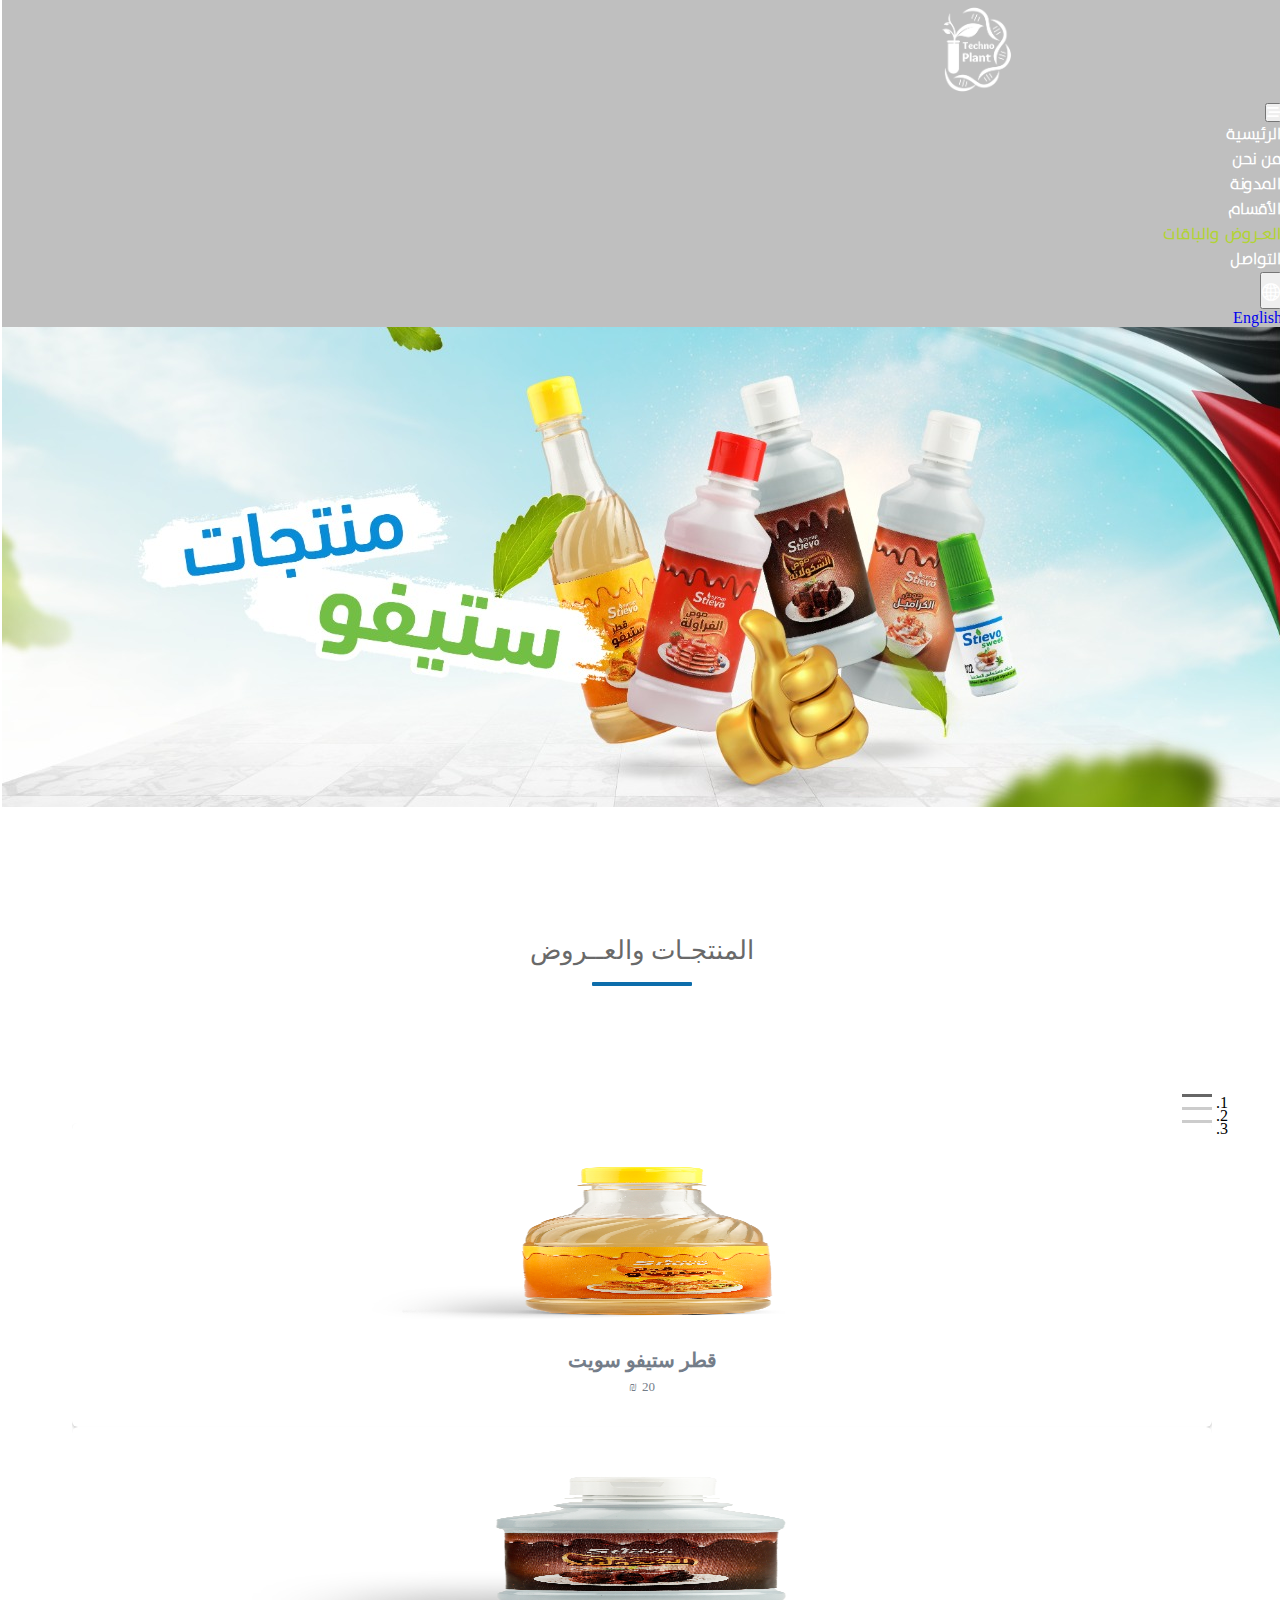
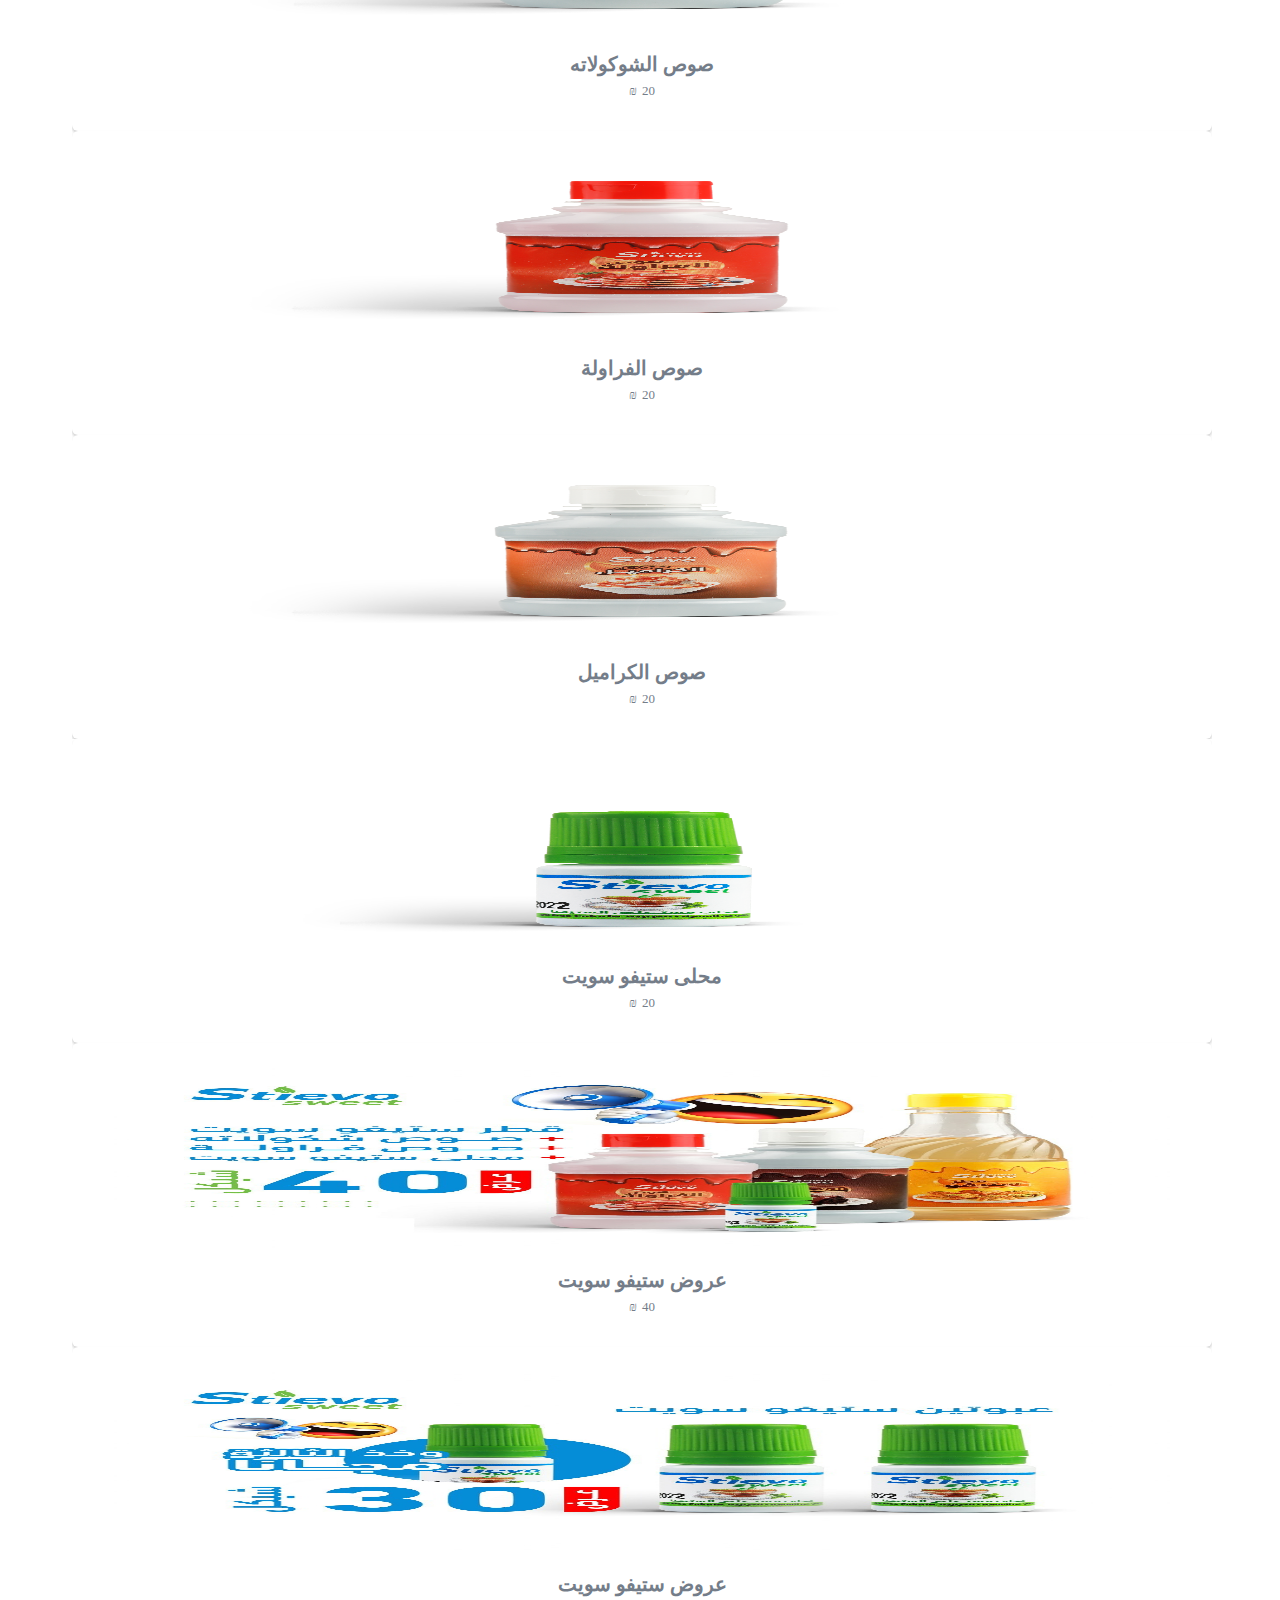
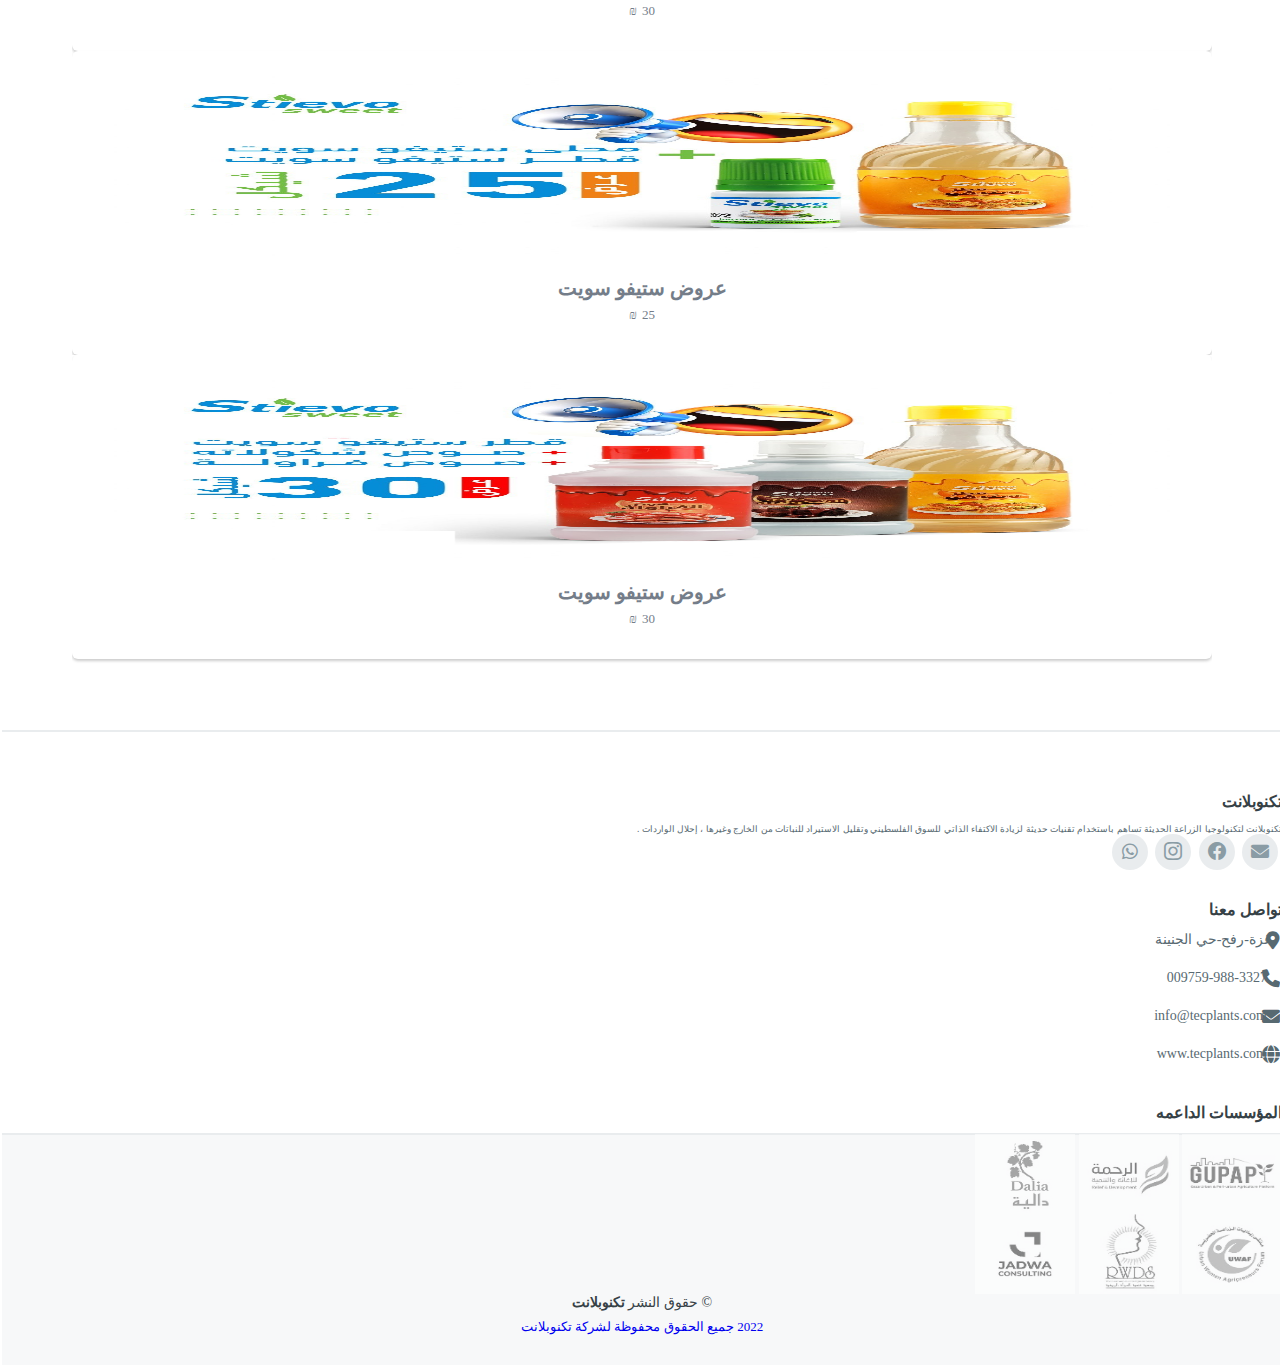
<file: product.html>
<!DOCTYPE html>
<html lang="en" dir="rtl">

<head>
    <meta charset="UTF-8">
    <meta http-equiv="X-UA-Compatible" content="IE=edge">
    <meta name="viewport" content="width=device-width, initial-scale=1.0">
    <link rel="stylesheet" href="https://cdn.rtlcss.com/bootstrap/v4.5.3/css/bootstrap.min.css"
        integrity="sha384-JvExCACAZcHNJEc7156QaHXTnQL3hQBixvj5RV5buE7vgnNEzzskDtx9NQ4p6BJe" crossorigin="anonymous">
    <link rel="stylesheet" href="https://cdn.jsdelivr.net/npm/bootstrap-icons@1.8.3/font/bootstrap-icons.css">
    <link rel="shortcut icon" type="image/x-icon" href="images/Techno Plant logo.png">
    <link rel="stylesheet" href="css/all.min.css">
    <link rel="stylesheet" href="css/media.css">
    <link rel="stylesheet" href="css/style.css">
    <title>TechnoPlant</title>
</head>

<body>
    <!-- Start header -->
    <header>
        <nav class="navbar navbar-expand-lg navbar-light nav-des  navbar-fixed-top fixed-top">
            <div class="navbar-brand-img"> <a class="navbar-brand m-0" href="index.html"> <img src="images/3.png"
                        id="logo-img" class="logo-image" alt="">
                </a></div>
            <button class="navbar-toggler" type="button" data-toggle="collapse" data-target="#navbarNavDropdown"
                aria-controls="navbarNavDropdown" aria-expanded="false" aria-label="Toggle navigation">
                <i class="fa-solid fa-bars-staggered icon-nav"></i>
            </button>
            <div class="collapse navbar-collapse  justify-content-center nav-barcenterized" id="navbarNavDropdown">
                <ul class="navbar-nav">
                    <li class="nav-item li-nav ">
                        <a class="nav-link designed-nav" id="text-nav" href="index.html">الرئيسية</a>
                    </li>
                    <li class="nav-item li-nav">
                        <a class="nav-link designed-nav" id="text-nav" href="aboutus.html">من نحن</a>
                    </li>
                    <li class="nav-item li-nav">
                        <a href="blog.html" class="nav-link designed-nav" id="text-nav" href="#">المدونة</a>
                    </li>
                    <li class="nav-item li-nav m-auto">
                        <div class="dropdown">
                            <a class="nav-link designed-nav " id="text-nav" href="aboutus.html">الأقسام</a>
                            <div class="dropdown-content">
                                <a class="dropdown-item  designed-nav designed-navdrop" id="text-nav" href="#">زراعة
                                    الأنسجة النباتية</a>
                                <a class="dropdown-item  designed-nav designed-navdrop" id="text-nav" href="#">منتجات
                                    ستيفو سويت</a>
                            </div>
                        </div>
                        <!-- <a class="nav-link designed-nav " id="text-nav" href="#" id="navbarDropdown" role="button"
                            data-toggle="dropdown" aria-haspopup="true" aria-expanded="false">
                            الأقسام
                        </a>
                        <div class="dropdown-menu" aria-labelledby="navbarDropdown">
                            <a class="dropdown-item" id="text-nav" href="#">زراعة الأنسجة النباتية</a>
                            <a class="dropdown-item" id="text-nav" href="#">منتجات ستيفو سويت</a>
                        </div> -->
                    </li>
                    <li class="nav-item li-nav">
                        <a class="nav-link designed-nav active" id="text-nav" href="product.html">العـروض والباقات</a>
                    </li>
                    <li class="nav-item li-nav">
                        <a class="nav-link designed-nav" id="text-nav" href="contact.html">التواصل</a>
                    </li>
                    <li class="nav-itme li-nav language-switcher m-auto">
                        <div class="btn-group inline-switcher">
                            <button type="button" id="text-nav"
                                class="btn dropdown-toggle text-white nav-link designed-nav text-white m-auto"
                                data-toggle="dropdown" aria-expanded="false">
                                العربية
                            </button>
                            <div class="dropdown-menu dropdown-menu-right">
                                <a class="dropdown-item" id="text-nav" href="indexeng.html">English</a>
                            </div>
                        </div>
                    </li>
                </ul>
            </div>
            <div class="btn-group  out-switcher">
                <button type="button" class="btn dropdown-toggle" id="text-nav" data-toggle="dropdown"
                    aria-expanded="false">
                    <i class="bi bi-globe2 designed-nav"></i>
                </button>
                <div class="dropdown-menu dropdown-menu-right">
                    <a class="dropdown-item" id="text-nav" href="producteng.html">English</a>
                </div>
            </div>
        </nav>

    </header>
    <!-- End Header -->

    <!-- Start Wrapper -->
    <div class="wrapper">
        <div class="product-images">
            <div class="section-about">
                <!-- <div class="background-overlay"></div> -->
                <div class="product-img"></div>
            </div>
        </div>
        <div class="container">
            <div class="nada-des">
                <div class="container-xl">
                    <div class="row">
                        <div class="col-md-12">
                            <h2> المنتجـات والعــروض</h2>
                            <div id="myCarousel" class="carousel slide" data-ride="carousel" data-interval="0">
                                <!-- Carousel indicators -->
                                <ol class="carousel-indicators">
                                    <li data-target="#myCarousel" data-slide-to="0" class="active"></li>
                                    <li data-target="#myCarousel" data-slide-to="1"></li>
                                    <li data-target="#myCarousel" data-slide-to="2"></li>
                                </ol>
                                <!-- Wrapper for carousel items -->
                                <div class="carousel-inner">
                                    <div class="item carousel-item active">
                                        <div class="row">
                                            <div class="col-sm-3">
                                                <div class="thumb-wrapper">
                                                    <span class="wish-icon"><i class="fa fa-heart-o"></i></span>
                                                    <div class="img-box">
                                                        <img src="images/01.png" class="img-fluid" alt="">
                                                    </div>
                                                    <div class="thumb-content">
                                                        <h4>قطر ستيفو سويت</h4>
                                                        <p class="item-price">20 ₪</p>
                                                    </div>
                                                </div>
                                            </div>
                                            <div class="col-sm-3">
                                                <div class="thumb-wrapper">
                                                    <span class="wish-icon"><i class="fa fa-heart-o"></i></span>
                                                    <div class="img-box">
                                                        <img src="images/02.png" class="img-fluid" alt="">
                                                    </div>
                                                    <div class="thumb-content">
                                                        <h4>صوص الشوكولاته</h4>
                                                        <p class="item-price">20 ₪</p>
                                                    </div>
                                                </div>
                                            </div>
                                            <div class="col-sm-3">
                                                <div class="thumb-wrapper">
                                                    <span class="wish-icon"><i class="fa fa-heart-o"></i></span>
                                                    <div class="img-box">
                                                        <img src="images/03.png" class="img-fluid" alt="">
                                                    </div>
                                                    <div class="thumb-content">
                                                        <h4>صوص الفراولة</h4>
                                                        <p class="item-price">20 ₪</p>
                                                    </div>
                                                </div>
                                            </div>
                                            <div class="col-sm-3">
                                                <div class="thumb-wrapper">
                                                    <span class="wish-icon"><i class="fa fa-heart-o"></i></span>
                                                    <div class="img-box">
                                                        <img src="images/04.png" class="img-fluid" alt="">
                                                    </div>
                                                    <div class="thumb-content">
                                                        <h4>صوص الكراميل</h4>
                                                        <p class="item-price">20 ₪</p>
                                                    </div>
                                                </div>
                                            </div>
                                        </div>
                                    </div>
                                    <div class="item carousel-item">
                                        <div class="row">
                                            <div class="col-sm-3">
                                                <div class="thumb-wrapper">
                                                    <span class="wish-icon"><i class="fa fa-heart-o"></i></span>
                                                    <div class="img-box">
                                                        <img src="images/05.png" class="img-fluid" alt="">
                                                    </div>
                                                    <div class="thumb-content">
                                                        <h4>محلى ستيفو سويت</h4>
                                                        <p class="item-price">20 ₪</p>
                                                    </div>
                                                </div>
                                            </div>
                                            <!-- <---------------------------------------------*----------------------------------------->
                                            <div class="col-sm-3">
                                                <div class="thumb-wrapper">
                                                    <span class="wish-icon"><i class="fa fa-heart-o"></i></span>
                                                    <div class="img-box">
                                                        <img src="images/6.jpeg" class="img-fluid" alt="">
                                                    </div>
                                                    <div class="thumb-content">
                                                        <h4>عروض ستيفو سويت</h4>
                                                        <p class="item-price">40 ₪</p>
                                                    </div>
                                                </div>
                                            </div>
                                            <div class="col-sm-3">
                                                <div class="thumb-wrapper">
                                                    <span class="wish-icon"><i class="fa fa-heart-o"></i></span>
                                                    <div class="img-box">
                                                        <img src="images/7.jpeg" class="img-fluid" alt="">
                                                    </div>
                                                    <div class="thumb-content">
                                                        <h4> عروض ستيفو سويت</h4>
                                                        <p class="item-price"><span>30 ₪</span></p>
                                                    </div>
                                                </div>
                                            </div>
                                            <div class="col-sm-3">
                                                <div class="thumb-wrapper">
                                                    <span class="wish-icon"><i class="fa fa-heart-o"></i></span>
                                                    <div class="img-box">
                                                        <img src="images/8.jpeg" class="img-fluid" alt="">
                                                    </div>
                                                    <div class="thumb-content">
                                                        <h4>عروض ستيفو سويت</h4>
                                                        <p class="item-price"><span>25 ₪</span></p>
                                                    </div>
                                                </div>
                                            </div>
                                        </div>
                                    </div>
                                    <div class="item carousel-item">
                                        <div class="row">
                                            <div class="col-sm-3 m-auto">
                                                <div class="thumb-wrapper">
                                                    <span class="wish-icon"><i class="fa fa-heart-o"></i></span>
                                                    <div class="img-box">
                                                        <img src="images/9.jpeg" class="img-fluid" alt="">
                                                    </div>
                                                    <div class="thumb-content">
                                                        <h4>عروض ستيفو سويت</h4>
                                                        <p class="item-price"><span>30 ₪</span></p>
                                                    </div>
                                                </div>
                                            </div>
                                        </div>
                                    </div>
                                </div>
                                <!-- Carousel controls -->
                                <a class="carousel-control-next arrow-style" href="#myCarousel" data-slide="next">
                                    <i class="fa fa-angle-left"></i>
                                </a>
                                <a class="carousel-control-prev arrow-style" href="#myCarousel" data-slide="prev">
                                    <i class="fa fa-angle-right"></i>
                                </a>
                            </div>
                        </div>
                    </div>
                </div>
            </div>
        </div>

        <!-- ========== Footer ========= -->
        <!-- Footer -->
        <footer id="footer">
            <div class="footer-top">
                <div class="container">
                    <div class="row">
                        <div class="col-lg-4 col-md-5">
                            <div class="footer-info">
                                <h4> تكنوبلانت </h4>
                                <h6>
                                    تكنوبلانت لتكنولوجيا الزراعة الحديثة تساهم باستخدام تقنيات حديثة لزيادة الاكتفاء
                                    الذاتي
                                    للسوق الفلسطيني وتقليل الاستيراد للنباتات من الخارج وغيرها ، إحلال الواردات .
                                </h6>
                                <div class="social-links mt-5">
                                    <a href="mailto:info@tecplants.com" class="ema-ic">
                                        <i class="fa-solid fa-envelope"></i>
                                    </a>
                                    <a href="https://www.facebook.com/TechnoPlantGaza" class="facebook"><i
                                            class="bi bi-facebook">

                                        </i></a>
                                    <a href="https://www.instagram.com/stievosweet/?igshid=YmMyMTA2M2Y%3D"
                                        class="instagram"><i class="bi bi-instagram">

                                        </i></a>

                                    <a href='https://wa.me/0097599883327' class="wha-ic">
                                        <i class="fa-brands fa-whatsapp"></i>
                                    </a>
                                </div>
                            </div>
                        </div>

                        <div class="col-lg-1 col-md-4 footer-links">
                            <!-- <h4>الوصول الى</h4>
                        <ul>
                            <li> <a href="index.html">الرئيسية</a></li>
                            <li> <a href="aboutus.html">من نحن</a></li>
                            <li> <a href="blog.html">المدونه</a></li>
                            <li> <a href="product.html">العـروض والباقات</a></li>
                        </ul> -->
                        </div>

                        <div class="col-lg-3 col-md-6 footer-links contact-social">
                            <h4>تواصل معنا</h4>
                            <ul>
                                <li><i class="fa-solid fa-location-dot mr-3"></i> <a href="#">غزة-رفح-حي الجنينة</a>
                                </li>
                                <li> <i class="fas fa-phone mr-3"></i><a href="#">009759-988-3327</a></li>
                                <li> <i class="fas fa-envelope mr-3"></i><a href="#">info@tecplants.com</a></li>
                                <li> <i class="fa-solid fa-globe mr-3"></i><a href="#">www.tecplants.com</a></li>


                            </ul>
                        </div>

                        <div class="col-lg-4 col-md-8 footer-links">
                            <div class="footer-logo">
                                <h4 class="pb-0 m-0">المؤسسات الداعمه</h4>
                                <a href="#"><img src="images/منتدى غزة.jpeg"></a>
                                <a href="#"><img src="images/الرحمه.png"></a>
                                <a href="#"><img src="images/داليه.jpeg"></a>
                            </div>
                            <div class="footer-logo">
                                <a href="#"><img src="images/ريادة.jpeg"></a>
                                <a href="#"><img src="images/تنمية المراة.jpeg"></a>
                                <a href="#"><img src="images/جدوى.jpeg"></a>
                            </div>
                        </div>
                    </div>
                </div>
            </div>
            <div class="container">
                <div class="copyright">
                    &copy; حقوق النشر <strong><span>تكنوبلانت</span></strong>
                </div>
                <div class="credits">
                    <a href="#">2022 جميع الحقوق محفوظة لشركة تكنوبلانت</a>
                </div>
            </div>
        </footer><!-- End Footer -->
        <!-- Footer -->
    </div>

    <!-- End Wrapper -->




    <script src="https://code.jquery.com/jquery-3.2.1.slim.min.js"
        integrity="sha384-KJ3o2DKtIkvYIK3UENzmM7KCkRr/rE9/Qpg6aAZGJwFDMVNA/GpGFF93hXpG5KkN"
        crossorigin="anonymous"></script>
    <script src="https://cdn.rtlcss.com/bootstrap/v4.5.3/js/bootstrap.bundle.min.js"
        integrity="sha384-40ix5a3dj6/qaC7tfz0Yr+p9fqWLzzAXiwxVLt9dw7UjQzGYw6rWRhFAnRapuQyK"
        crossorigin="anonymous"></script>
    <script src="js/javascript.js"></script>
</body>

</html>
</file>
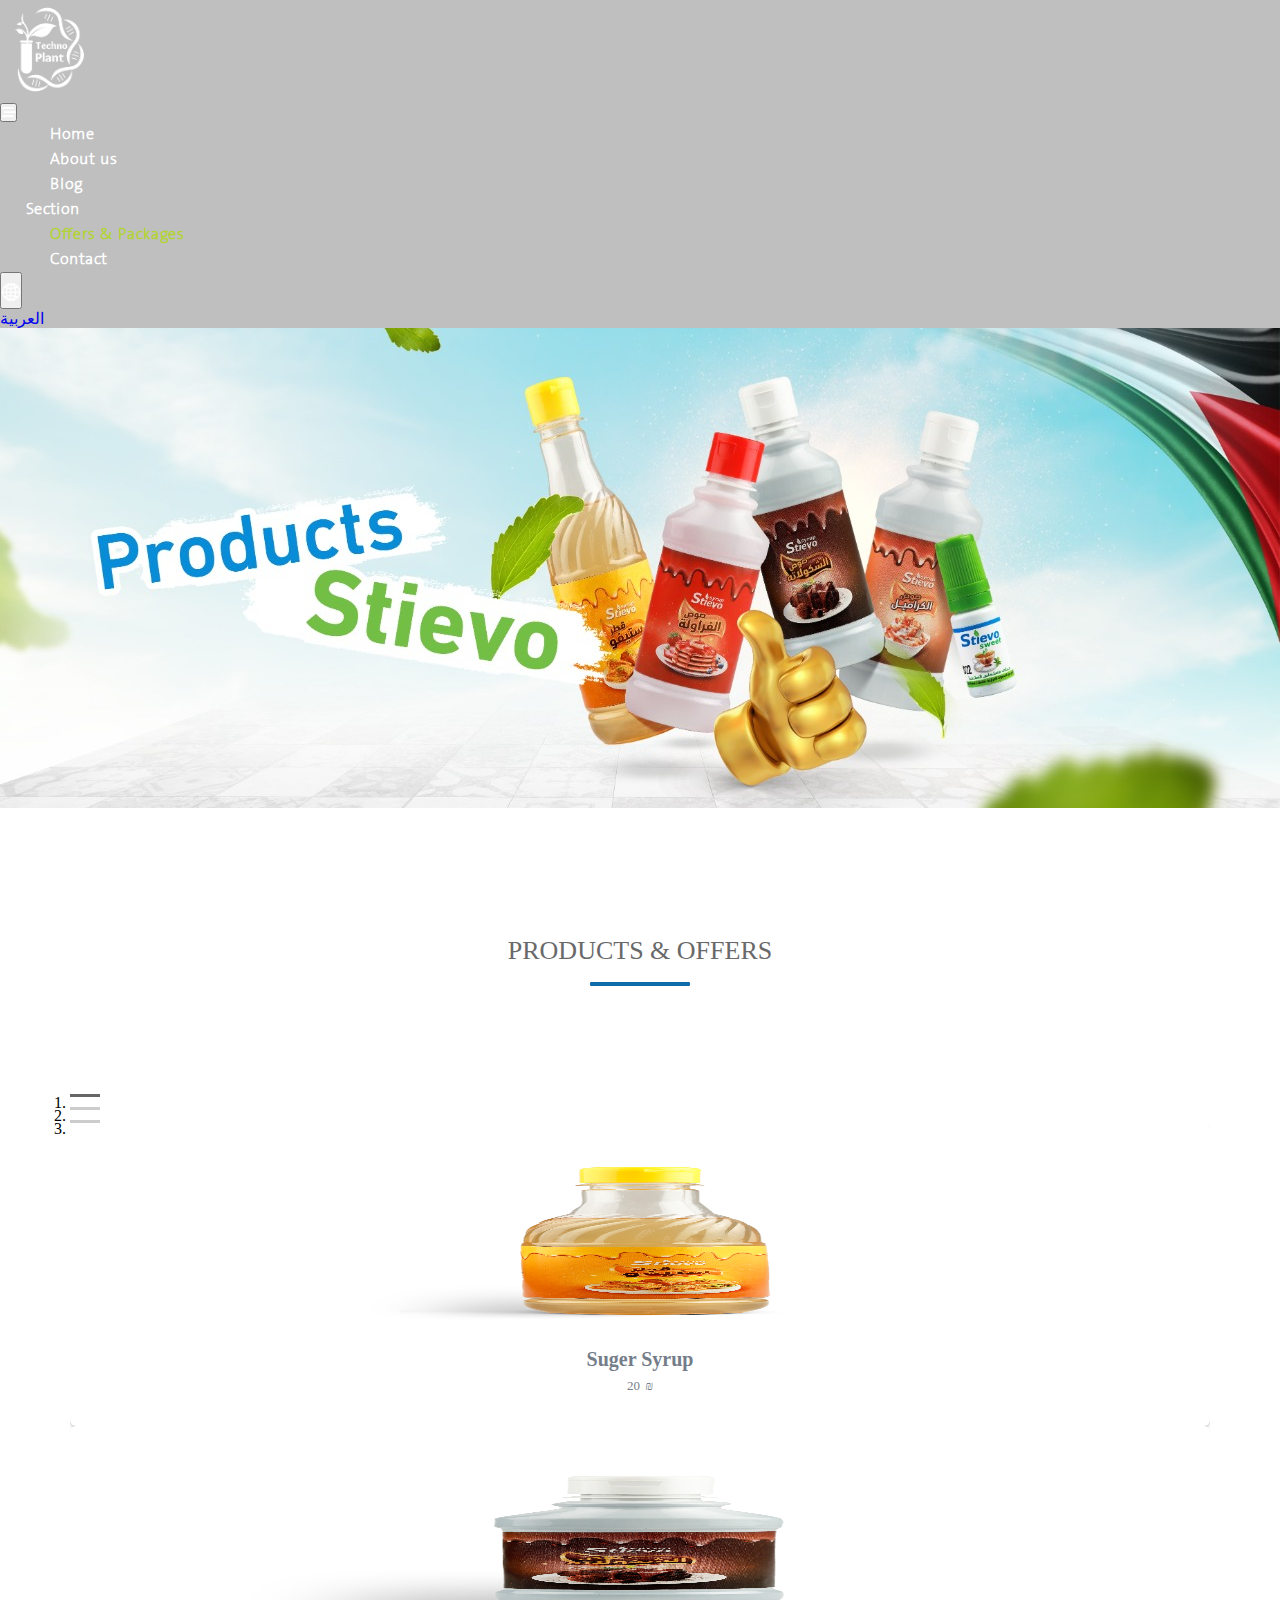
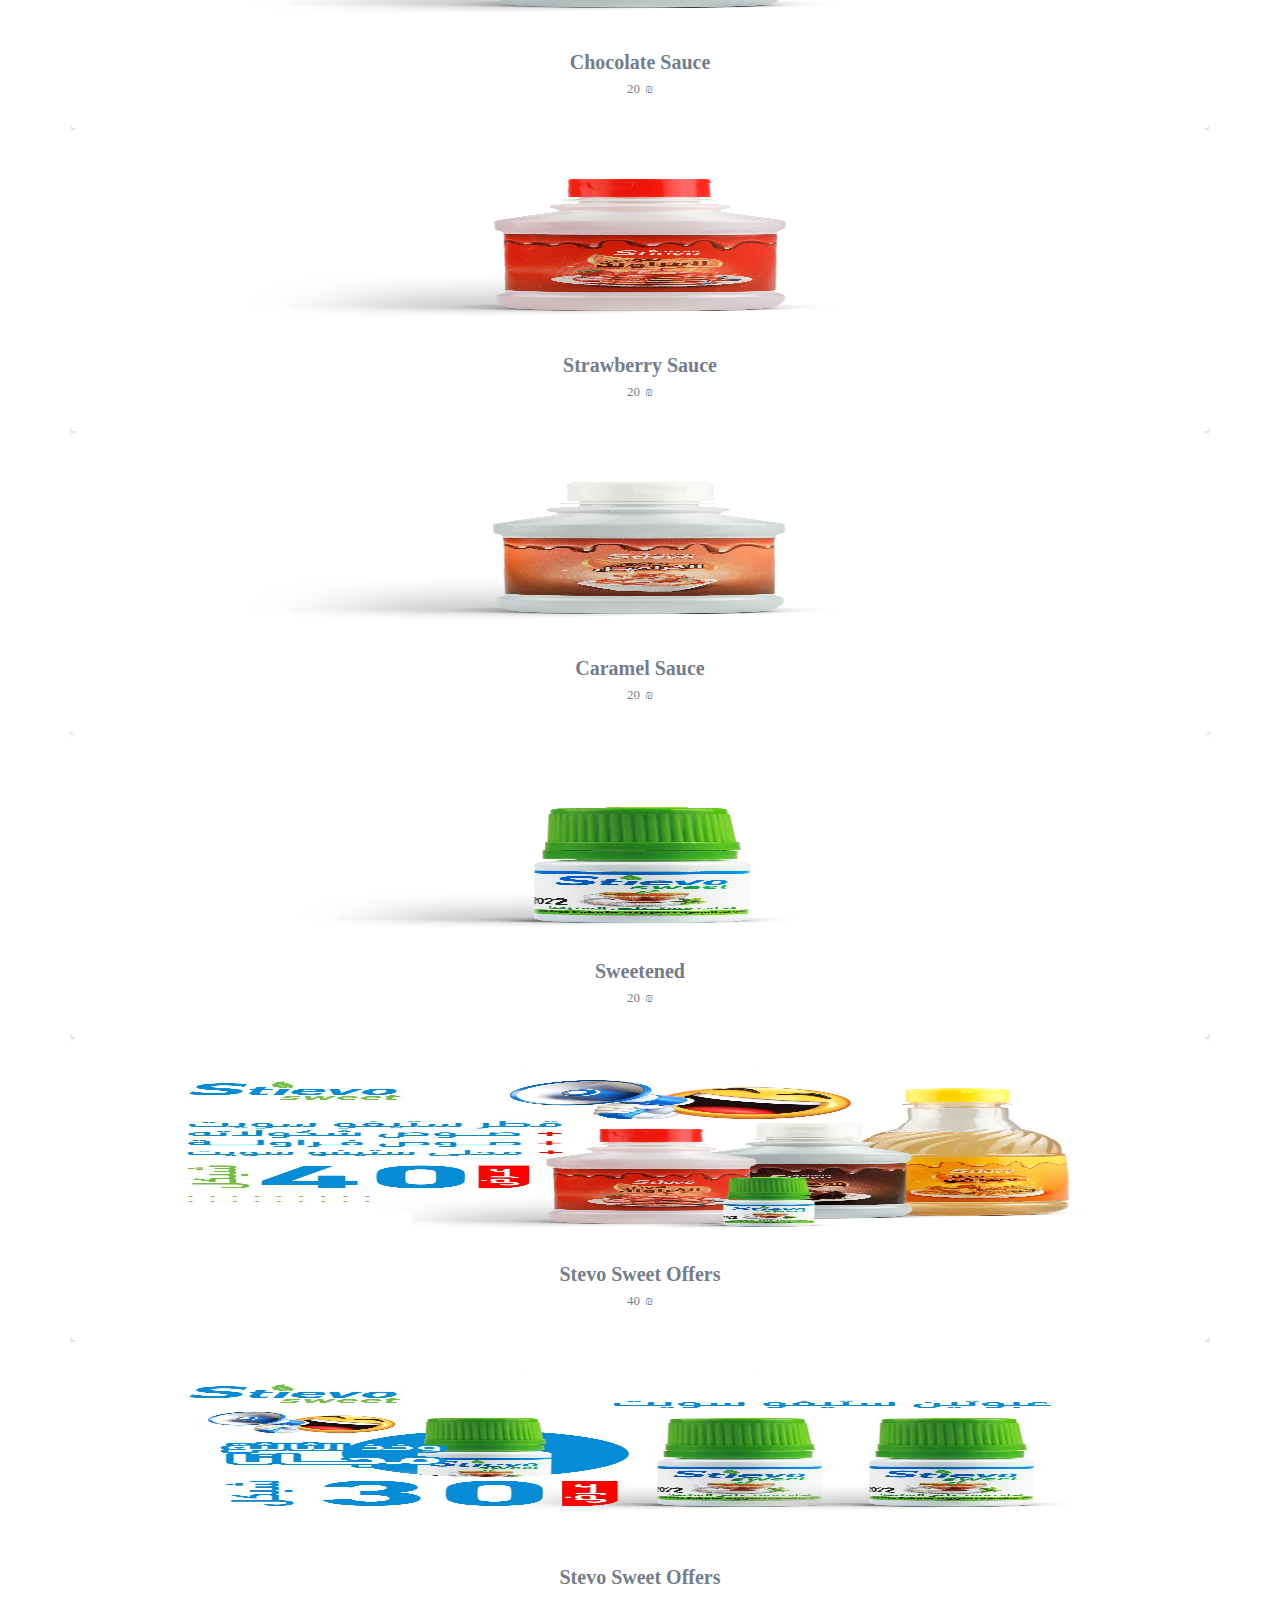
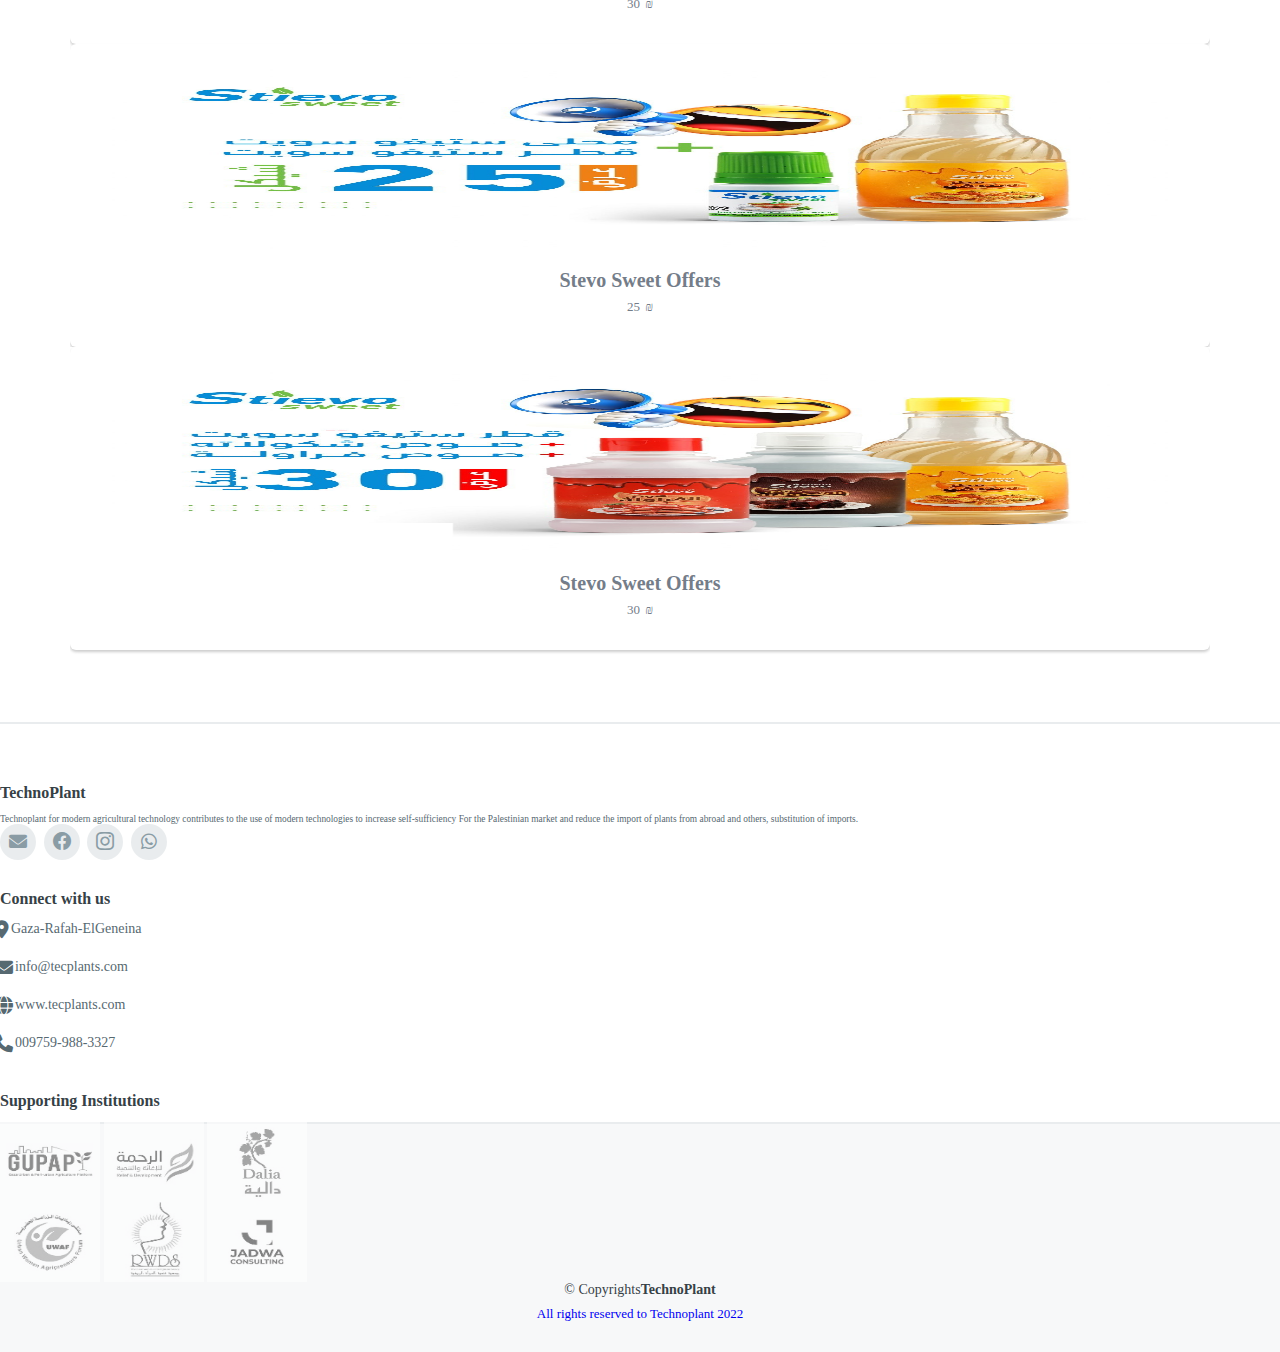
<file: producteng.html>
<!DOCTYPE html>
<html lang="en" dir="ltr">

<head>
    <meta charset="UTF-8">
    <meta http-equiv="X-UA-Compatible" content="IE=edge">
    <meta name="viewport" content="width=device-width, initial-scale=1.0">
    <link rel="stylesheet" href="https://cdn.rtlcss.com/bootstrap/v4.5.3/css/bootstrap.min.css"
        integrity="sha384-JvExCACAZcHNJEc7156QaHXTnQL3hQBixvj5RV5buE7vgnNEzzskDtx9NQ4p6BJe" crossorigin="anonymous">
    <link rel="stylesheet" href="https://cdn.jsdelivr.net/npm/bootstrap-icons@1.8.3/font/bootstrap-icons.css">
    <link rel="shortcut icon" type="image/x-icon" href="images/Techno Plant logo.png">
    <link rel="stylesheet" href="css/all.min.css">
    <link rel="stylesheet" href="css/media.css">
    <link rel="stylesheet" href="css/style.css">
    <title>TechnoPlant</title>
</head>

<body>
    <!-- Start header -->
    <header>
        <nav class="navbar navbar-expand-lg navbar-light nav-des  navbar-fixed-top fixed-top">
            <div class="navbar-brand-img"> <a class="navbar-brand m-0" href="index.html"> <img src="images/3.png"
                        id="logo-img" class="logo-image" alt="">
                </a></div>
            <button class="navbar-toggler" type="button" data-toggle="collapse" data-target="#navbarNavDropdown"
                aria-controls="navbarNavDropdown" aria-expanded="false" aria-label="Toggle navigation">
                <i class="fa-solid fa-bars-staggered icon-nav"></i>
            </button>
            <div class="collapse navbar-collapse  justify-content-center nav-barcenterized" id="navbarNavDropdown">
                <ul class="navbar-nav">
                    <li class="nav-item li-nav active">
                        <a class="nav-link designed-nav" id="text-nav" href="indexeng.html">Home</a>
                    </li>
                    <li class="nav-item li-nav">
                        <a class="nav-link designed-nav" id="text-nav" href="aboutuseng.html">About us</a>
                    </li>
                    <li class="nav-item li-nav">
                        <a href="blogeng.html" class="nav-link designed-nav" id="text-nav">Blog</a>
                    </li>
                    <li class="nav-item li-nav m-auto">
                        <div class="dropdown">
                            <a class="nav-link designed-nav" id="text-nav" href="#">Section</a>
                            <div class="dropdown-content">
                                <a class="dropdown-item  designed-nav designed-navdrop" id="text-nav" href="#">Plant
                                    Tissue Culture</a>
                                <a class="dropdown-item  designed-nav designed-navdrop" id="text-nav" href="#">Stievo
                                    Sweet Product</a>
                            </div>
                        </div>
                        <!-- <a class="nav-link designed-nav " id="text-nav" href="#" id="navbarDropdown" role="button"
                            data-toggle="dropdown" aria-haspopup="true" aria-expanded="false">
                            الأقسام
                        </a>
                        <div class="dropdown-menu" aria-labelledby="navbarDropdown">
                            <a class="dropdown-item" id="text-nav" href="#">زراعة الأنسجة النباتية</a>
                            <a class="dropdown-item" id="text-nav" href="#">منتجات ستيفو سويت</a>
                        </div> -->
                    </li>
                    <li class="nav-item li-nav">
                        <a class="nav-link designed-nav active" id="text-nav" href="producteng.html">Offers &
                            Packages</a>
                    </li>
                    <li class="nav-item li-nav">
                        <a class="nav-link designed-nav" id="text-nav" href="contacteng.html">Contact</a>
                    </li>
                    <li class="nav-itme li-nav language-switcher m-auto">
                        <div class="btn-group inline-switcher">
                            <button type="button" class="btn dropdown-toggle nav-link designed-nav m-auto"
                                data-toggle="dropdown" id="text-nav" aria-expanded="false">
                                العربية
                            </button>
                            <div class="dropdown-menu dropdown-menu-right ">
                                <a class="dropdown-item" id="text-nav" href="indexeng.html">English</a>
                            </div>
                        </div>
                    </li>
                </ul>
            </div>
            <div class="btn-group  out-switcher">
                <button type="button" class="btn dropdown-toggle" id="text-nav" data-toggle="dropdown"
                    aria-expanded="false">
                    <i class="bi bi-globe2 designed-nav"></i>
                </button>
                <div class="dropdown-menu dropdown-menu-left">
                    <a class="dropdown-item" id="text-nav" href="product.html">العربية</a>
                </div>
            </div>
        </nav>
    </header>
    <!-- End Header -->

    <!-- Start Wrapper -->
    <div class="wrapper">
        <div class="producteng-images">
            <div class="section-about">
                <!-- <div class="background-overlay"></div> -->
                <div class="product-img"></div>
            </div>
        </div>
        <div class="nada-des">
            <div class="container-xl">
                <div class="row">
                    <div class="col-md-12">
                        <h2> Products & offers</h2>
                        <div id="myCarousel" class="carousel slide" data-ride="carousel" data-interval="0">
                            <!-- Carousel indicators -->
                            <ol class="carousel-indicators">
                                <li data-target="#myCarousel" data-slide-to="0" class="active"></li>
                                <li data-target="#myCarousel" data-slide-to="1"></li>
                                <li data-target="#myCarousel" data-slide-to="2"></li>
                            </ol>
                            <!-- Wrapper for carousel items -->
                            <div class="carousel-inner">
                                <div class="item carousel-item active">
                                    <div class="row">
                                        <div class="col-sm-3">
                                            <div class="thumb-wrapper">
                                                <span class="wish-icon"><i class="fa fa-heart-o"></i></span>
                                                <div class="img-box">
                                                    <img src="images/01.png" class="img-fluid" alt="">
                                                </div>
                                                <div class="thumb-content">
                                                    <h4>Suger Syrup</h4>
                                                    <p class="item-price">20 ₪</p>
                                                </div>
                                            </div>
                                        </div>
                                        <div class="col-sm-3">
                                            <div class="thumb-wrapper">
                                                <span class="wish-icon"><i class="fa fa-heart-o"></i></span>
                                                <div class="img-box">
                                                    <img src="images/02.png" class="img-fluid" alt="">
                                                </div>
                                                <div class="thumb-content">
                                                    <h4>Chocolate Sauce</h4>
                                                    <p class="item-price">20 ₪</p>
                                                </div>
                                            </div>
                                        </div>
                                        <div class="col-sm-3">
                                            <div class="thumb-wrapper">
                                                <span class="wish-icon"><i class="fa fa-heart-o"></i></span>
                                                <div class="img-box">
                                                    <img src="images/03.png" class="img-fluid" alt="">
                                                </div>
                                                <div class="thumb-content">
                                                    <h4>Strawberry Sauce </h4>
                                                    <p class="item-price">20 ₪</p>
                                                </div>
                                            </div>
                                        </div>
                                        <div class="col-sm-3">
                                            <div class="thumb-wrapper">
                                                <span class="wish-icon"><i class="fa fa-heart-o"></i></span>
                                                <div class="img-box">
                                                    <img src="images/04.png" class="img-fluid" alt="">
                                                </div>
                                                <div class="thumb-content">
                                                    <h4> Caramel Sauce</h4>
                                                    <p class="item-price">20 ₪</p>
                                                </div>
                                            </div>
                                        </div>
                                    </div>
                                </div>
                                <div class="item carousel-item">
                                    <div class="row">
                                        <div class="col-sm-3">
                                            <div class="thumb-wrapper">
                                                <span class="wish-icon"><i class="fa fa-heart-o"></i></span>
                                                <div class="img-box">
                                                    <img src="images/05.png" class="img-fluid" alt="">
                                                </div>
                                                <div class="thumb-content">
                                                    <h4>Sweetened</h4>
                                                    <p class="item-price">20 ₪</p>
                                                </div>
                                            </div>
                                        </div>
                                        <!-- <---------------------------------------------*----------------------------------------->
                                        <div class="col-sm-3">
                                            <div class="thumb-wrapper">
                                                <span class="wish-icon"><i class="fa fa-heart-o"></i></span>
                                                <div class="img-box">
                                                    <img src="images/6.jpeg" class="img-fluid" alt="">
                                                </div>
                                                <div class="thumb-content">
                                                    <h4>Stevo Sweet Offers</h4>
                                                    <p class="item-price">40 ₪</p>
                                                </div>
                                            </div>
                                        </div>
                                        <div class="col-sm-3">
                                            <div class="thumb-wrapper">
                                                <span class="wish-icon"><i class="fa fa-heart-o"></i></span>
                                                <div class="img-box">
                                                    <img src="images/7.jpeg" class="img-fluid" alt="">
                                                </div>
                                                <div class="thumb-content">
                                                    <h4>Stevo Sweet Offers</h4>
                                                    <p class="item-price"><span>30 ₪</span></p>
                                                </div>
                                            </div>
                                        </div>
                                        <div class="col-sm-3">
                                            <div class="thumb-wrapper">
                                                <span class="wish-icon"><i class="fa fa-heart-o"></i></span>
                                                <div class="img-box">
                                                    <img src="images/8.jpeg" class="img-fluid" alt="">
                                                </div>
                                                <div class="thumb-content">
                                                    <h4>Stevo Sweet Offers</h4>
                                                    <p class="item-price"><span>25 ₪</span></p>
                                                </div>
                                            </div>
                                        </div>
                                    </div>
                                </div>
                                <div class="item carousel-item">
                                    <div class="row">
                                        <div class="col-sm-3 m-auto">
                                            <div class="thumb-wrapper">
                                                <span class="wish-icon"><i class="fa fa-heart-o"></i></span>
                                                <div class="img-box">
                                                    <img src="images/9.jpeg" class="img-fluid" alt="">
                                                </div>
                                                <div class="thumb-content">
                                                    <h4> Stevo Sweet Offers </h4>
                                                    <p class="item-price"><span>30 ₪</span></p>
                                                </div>
                                            </div>
                                        </div>
                                    </div>
                                </div>
                            </div>
                            <!-- Carousel controls -->
                            <a class="carousel-control-next arrow-style" href="#myCarousel" data-slide="next">
                                <i class="fa fa-angle-left"></i>
                            </a>
                            <a class="carousel-control-prev arrow-style" href="#myCarousel" data-slide="prev">
                                <i class="fa fa-angle-right"></i>
                            </a>
                        </div>
                    </div>
                </div>
            </div>
        </div>
        <!-- ========== Footer ========= -->
        <!-- Footer -->
        <footer id="footer">
            <div class="footer-top">
                <div class="container">
                    <div class="row">

                        <div class="col-lg-4 col-md-5">
                            <div class="footer-info" style="text-align:left;">
                                <h4> TechnoPlant </h4>
                                <h6>
                                    Technoplant for modern agricultural technology contributes to the use of modern
                                    technologies to increase self-sufficiency
                                    For the Palestinian market and reduce the import of plants from abroad and others,
                                    substitution of imports.
                                </h6>
                                <div class="social-links mt-5">
                                    <a href="mailto:info@tecplants.com" class="ema-ic">
                                        <i class="fa-solid fa-envelope"></i>
                                    </a>
                                    <a href="https://www.facebook.com/TechnoPlantGaza" class="facebook"><i
                                            class="bi bi-facebook">

                                        </i></a>
                                    <a href="https://www.instagram.com/stievosweet/?igshid=YmMyMTA2M2Y%3D"
                                        class="instagram"><i class="bi bi-instagram">

                                        </i></a>

                                    <a href='https://wa.me/0097599883327' class="wha-ic">
                                        <i class="fa-brands fa-whatsapp"></i>
                                    </a>
                                </div>
                            </div>
                        </div>


                        <div class="col-lg-1 col-md-4 footer-links">

                        </div>


                        <div class="col-lg-3 col-md-6 footer-links contact-social" style="text-align:left;">
                            <h4>Connect with us</h4>
                            <ul>
                                <li><i class="fa-solid fa-location-dot mr-3"></i> <a href="#">Gaza-Rafah-ElGeneina </a>
                                </li>
                                <li> <i class="fas fa-envelope mr-3"></i><a href="#">info@tecplants.com</a></li>
                                <li> <i class="fa-solid fa-globe mr-3"></i><a href="#">www.tecplants.com</a></li>
                                <li> <i class="fas fa-phone mr-3"></i><a href="#">009759-988-3327</a></li>
                            </ul>
                        </div>

                        <div class="col-lg-4 col-md-8 footer-links" style="text-align:left;">
                            <div class="footer-logo">
                                <h4 class="pb-0 m-0">Supporting Institutions</h4>
                                <a href="#"><img src="images/منتدى غزة.jpeg"></a>
                                <a href="#"><img src="images/الرحمه.png"></a>
                                <a href="#"><img src="images/داليه.jpeg"></a>
                            </div>
                            <div class="footer-logo">
                                <a href="#"><img src="images/ريادة.jpeg"></a>
                                <a href="#"><img src="images/تنمية المراة.jpeg"></a>
                                <a href="#"><img src="images/جدوى.jpeg"></a>
                            </div>
                        </div>
                    </div>
                </div>
            </div>
            <div class="container">
                <div class="copyright">
                    &copy; Copyrights<strong><span>TechnoPlant</span></strong>
                </div>
                <div class="credits">
                    <a href="#"> All rights reserved to Technoplant 2022</a>
                </div>
            </div>
        </footer><!-- End Footer -->
        <!-- Footer -->
    </div>
    <!-- End Wrapper -->

    <script src="https://code.jquery.com/jquery-3.2.1.slim.min.js"
        integrity="sha384-KJ3o2DKtIkvYIK3UENzmM7KCkRr/rE9/Qpg6aAZGJwFDMVNA/GpGFF93hXpG5KkN"
        crossorigin="anonymous"></script>
    <script src="https://cdn.rtlcss.com/bootstrap/v4.5.3/js/bootstrap.bundle.min.js"
        integrity="sha384-40ix5a3dj6/qaC7tfz0Yr+p9fqWLzzAXiwxVLt9dw7UjQzGYw6rWRhFAnRapuQyK"
        crossorigin="anonymous"></script>
    <script src="js/javascript.js"></script>
</body>

</html>
</file>
<file: css/media.css>
/* X-Small devices (portrait phones, less than 576px) */
 @media (max-width: 575.98px) {
     .carousel-item .header-images {
         height: 20% !important;
         margin-top: 2rem;
     }

     #text-nav {
         color: #000 !important;
     }

     .nav-des {
         background-color: rgb(255, 255, 255) !important;
         color: black !important;
     }

     .navbar-nav .designed-nav {
         color: rgb(0, 0, 0) !important;
     }

     .navbar-light .navbar-nav .nav-link {
         color: #000;
     }

     .navbar-nav .li a {
         color: #000 !important;
     }

     .navbar-fixed-top .designed-nav {
         color: #000 !important;
     }

     .icon-nav {
         color: rgb(0, 0, 0) !important;
     }

     .carousel-item .header-images {
         height: 80vh !important;
     }

     /* ! Header language switcher */
     .language-switcher .inline-switcher {
         display: block !important;
     }

     .out-switcher {
         display: none;
     }

     .logo-image {
         width: 35%;
         margin-right: 10% !important;
     }

     /* ! Blog Page */
     .section-lastnews .container .contant-news {
         display: flex;
         flex-direction: column !important;
         padding: 15px 0px;
     }

     #wrapper .section-worker .inside-section {
         display: flex;
         flex-direction: column !important;
     }

     #wrapper .section-about .inside-section {
         display: flex;
         flex-direction: column-reverse !important;
         justify-content: space-around;
         align-items: center;
     }

     #wrapper .section-about .inside-section .content {
         width: 100% !important;
         padding: 6%;
     }

     #wrapper .section-about .inside-section .content p {
         font-size: 20px !important;
     }

     #wrapper .section-about .inside-section .content .text-content {
         font-size: 18px !important;
     }

     #wrapper .section-about .inside-section .image-section {
         width: 32% !important;
         align-items: center !important;
     }

     /* ! worker  */
     #wrapper .section-worker .inside-section {
         align-items: center !important;
     }

     #wrapper .section-worker .inside-section .content {
         width: 100% !important;
         padding: 6%;
     }

     #wrapper .section-worker .content p {
         font-size: 20px !important;
     }

     #wrapper .section-worker .content .text-content {
         font-size: 18px !important;
         padding-top: 5px;
     }

     #wrapper .section-about .section-worker .image-section {
         width: 32% !important;
     }

     .divider-section {
         display: none;
     }

     /* ! about page */
     .text-imagespart {
         width: 100%;
         display: flex;
         flex-direction: column !important;
     }

     .cd-timeline-navigation {
         display: block !important;
     }

     .about-content {
         top: 6% !important;
     }

     .nav-barcenterized {
         background-color: #fff;
     }
 }

 /* Small devices (landscape phones, less than 768px) */
 @media (max-width: 767.98px) {

     .carousel-item .header-images {
         height: 20% !important;
         margin-top: 2rem;
     }

     #text-nav {
         color: #000 !important;
     }

     .nav-des {
         background-color: rgb(255, 255, 255) !important;
         color: black !important;
     }

     .navbar-nav .designed-nav {
         color: rgb(0, 0, 0) !important;
     }

     .navbar-light .navbar-nav .nav-link {
         color: #000;
     }

     .navbar-nav .li a {
         color: #000 !important;
     }

     .navbar-fixed-top .designed-nav {
         color: #000 !important;
     }

     .icon-nav {
         color: rgb(0, 0, 0) !important;
     }

     .carousel-item .header-images {
         height: 80vh !important;
     }

     /* ! Blog Page */
     .section-lastnews .container .contant-news {
         display: flex;
         flex-direction: column !important;
         padding: 15px 0px;
     }

     #wrapper .section-worker .inside-section {
         display: flex;
         flex-direction: column !important;
     }

     #wrapper .section-about .inside-section {
         display: flex;
         flex-direction: column-reverse !important;
         justify-content: space-around;
         align-items: center;
     }

     #wrapper .section-about .inside-section .content {
         width: 100% !important;
         padding: 6%;
     }

     #wrapper .section-about .inside-section .content p {
         font-size: 20px !important;
     }

     #wrapper .section-about .inside-section .content .text-content {
         font-size: 18px !important;
     }

     #wrapper .section-about .inside-section .image-section {
         width: 32% !important;
     }

     /* ! worker  */
     #wrapper .section-worker .inside-section {
         align-items: center !important;
     }

     #wrapper .section-worker .inside-section .content {
         width: 100% !important;
         padding: 6%;
     }

     #wrapper .section-worker .content p {
         font-size: 20px !important;
     }

     #wrapper .section-worker .content .text-content {
         font-size: 18px;
         padding-top: 5px;
     }

     #wrapper .section-worker .image-section {
         width: 32% !important;
         align-items: center !important;
     }

     .divider-section {
         display: none;
     }

     .cd-timeline-navigation {
         display: block !important;
     }

     .about-content {
         top: 6% !important;
     }

     .nav-barcenterized {
         background-color: #fff;
     }
 }

 /* ! Dont do it yet */
 /* Medium devices (tablets, less than 992px) */
 @media (max-width: 991.98px) {

     .carousel-item .header-images {
         height: 20% !important;
         margin-top: 2rem;
     }

     #text-nav {
         color: #000 !important;
     }

     .nav-des {
         background-color: rgb(255, 255, 255) !important;
         color: black !important;
         height: 14% !important;
     }

     .navbar-nav .designed-nav {
         color: rgb(0, 0, 0) !important;
     }

     .navbar-light .navbar-nav .nav-link {
         color: #000;
     }

     .navbar-nav .li a {
         color: #000 !important;
     }

     .navbar-fixed-top .designed-nav {
         color: #000 !important;
     }

     .icon-nav {
         color: rgb(0, 0, 0) !important;
     }

     .carousel-item .header-images {
         height: 80vh !important;
     }

     /* ! Blog Page */
     .section-lastnews .container .contant-news .detailes-news h6 {
         font-size: 14px;
     }

     .section-lastnews .container .col img {
         width: 514px !important;
         height: 199px;
         border-radius: 5px;
         /*  388 */
     }

     .language-switcher .inline-switcher {
         display: block !important;
     }

     .out-switcher {
         display: none;
     }

     /* .section-lastnews .container .contant-news .detailes-news p {
         display: none;
     } */

     #wrapper .section-worker .inside-section {
         display: flex;
         flex-direction: column !important;
     }

     #wrapper .section-about .inside-section {
         display: flex;
         flex-direction: column-reverse !important;
         justify-content: space-around;
         align-items: center;
     }

     #wrapper .section-about .inside-section .content {
         width: 100% !important;
         padding: 6%;
     }

     #wrapper .section-about .inside-section .content p {
         font-size: 20px !important;
     }

     #wrapper .section-about .inside-section .content .text-content {
         font-size: 18px !important;
     }

     #wrapper .section-about .inside-section .image-section {
         width: 32% !important;
     }

     /* ! worker  */
     #wrapper .section-worker .inside-section {
         align-items: center !important;
     }

     #wrapper .section-worker .inside-section .content {
         width: 100% !important;
         padding: 6%;
     }

     #wrapper .section-worker .content p {
         font-size: 20px !important;
     }

     #wrapper .section-worker .content .text-content {
         font-size: 18px;
         padding-top: 5px;
     }

     #wrapper .section-worker .image-section {
         width: 32% !important;
         align-items: center !important;
     }

     .divider-section {
         display: none;
     }

     /* ! about page */
     .text-imagespart {
         width: 100%;
         display: flex;
         flex-direction: column !important;
     }

     .about-content {
         top: 6% !important;
     }

     .nav-barcenterized {
         background-color: #fff;
     }
 }

 /* Large devices (desktops, less than 1200px) */
 @media (max-width: 1199.98px) {
     ul .btn-group {
         display: none !important;
     }

     .inline-switcher {
         display: none !important;
     }
 }

 /* X-Large devices (large desktops, less than 1400px) */
 @media (max-width: 1399.98px) {
     ul .btn-group {
         display: none !important;
     }

     .inline-switcher {
         display: none !important;
     }
 }

 @media (min-width: 1399.98px) {
     ul .btn-group {
         display: none !important;
     }

     .inline-switcher {
         display: none !important;
     }
 }

 @media only screen and (min-width: 768px) {
     .cd-horizontal-timeline .events-content h2 {
         font-size: 20px;
         color: white;
     }

     .cd-horizontal-timeline .events-content em {
         font-size: 2rem;
         color: white;
     }

     .cd-horizontal-timeline .events-content p {
         font-size: 1.8rem;
     }
 }

 @media (max-width: 575.98px) {

     #contatti {
         padding-bottom: 500px;
     }

     #contatti .maps iframe {
         width: 100%;
         height: 450px;
     }
 }


 @media (min-width: 576px) {

     #contatti {
         padding-bottom: 800px;
     }

     #contatti .maps iframe {
         width: 100%;
         height: 450px;
     }
 }

 @media (min-width: 768px) {

     #contatti {
         padding-bottom: 350px;
     }

     #contatti .maps iframe {
         width: 100%;
         height: 850px;
     }
 }

 @media (min-width: 992px) {
     #contatti {
         padding-bottom: 80px;
     }

     #contatti .maps iframe {
         width: 100%;
         height: 700px;
     }
 }


 @media only screen and (min-width: 1100px) {
     .cd-horizontal-timeline {
         margin: 6em auto;
     }

     .cd-horizontal-timeline::before {
         content: 'desktop';
     }
 }
</file>
<file: css/style.css>
:root {
    --blue-color: #0D6CAB;
}

* {
    padding: 0;
    margin: 0;
    box-sizing: border-box;
}

@font-face {
    font-family: dinRegular;
    src: url("../fonts/ArbFONTS-DINNextLTArabic-Regular-2.ttf");
}

@font-face {
    font-family: Bahij;
    src: url("../fonts/Bahij_TheSansArabic-ExtraLight.ttf");
}


@font-face {
    font-family: dinBold;
    src: url("../fonts/ArbFONTS-DINNextLTArabic-Bold-2.ttf");
}


.btn:active,
.btn:focus,
.btn.active {
    background-image: none;
    outline: 0;
    -webkit-box-shadow: none;
    box-shadow: none;
}

.navbar-fixed-top.scrolled {
    background-color: white !important;
    transition: background-color 200ms linear;
    opacity: 2;
    color: #000 !important;
}

.navbar-fixed-top.scrolled .designed-nav {
    transition: background-color 200ms linear;
    opacity: 2;
    color: #000 !important;
}

.navbar-fixed-top.scrolled .btn:not(:disabled):not(.disabled) {
    cursor: pointer;
    color: rgb(0, 0, 0);
}

.designed-na.scrolled {
    color: #000000 !important;
    transition: color 200ms linear;
}

.carousel-item .header-images {
    height: 100vh !important;
}

.navbar-nav .nav-item .active {
    color: #B2D336 !important;
}


a,
a:hover,
a:focus,
a:active {
    text-decoration: none;
    outline: none;
}

ul {
    margin: 0;
    padding: 0;
    list-style: none;
}

header {
    position: relative;
    width: 100%;
    z-index: 99;
}

.logo-image {
    width: 35%;
    width: 99px;
    height: 99px;
    margin-right: 20%;
}

.navbar-brand-img img {
    -webkit-transition: all 3s;
    transition: all 3s;
}

.overlay {
    position: absolute;
    width: 100%;
    height: 100%;
    z-index: 1;
    background-color: #0000007a;
}

.background-overlay {
    width: 100%;
    height: 30rem;
    top: 0;
    left: 0;
    position: absolute;
    background: #0000007a;
    opacity: 0.65;
}

.navbar-nav .designed-nav {
    padding-left: 2%;
    font-family: Bahij;
    /* dinBold */
    font-size: 16px;
    word-spacing: 2px;
    color: white !important;
    font-weight: bold;
    text-decoration: none;
    font-style: normal;
    font-variant: normal;
    text-transform: none;
    text-align: justify;
    text-justify: inter-word;
    text-align: center;
}

.navbar-nav .designed-navdrop {
    color: white !important;
    background: none;
}

.icon-nav {
    color: white;
}

.designed-nav,
li .scrolled {
    padding-left: 2%;
    font-family: dinRegular;
    font-size: 18px;
    word-spacing: 2px;
    color: rgb(0, 0, 0) !important;
    font-weight: bold;
    text-decoration: none;
    font-style: normal;
    font-variant: normal;
    text-transform: none;
    text-align: justify;
    text-justify: inter-word;
    text-align: center;
}

.designed-nav.scrolled {
    padding-left: 2%;
    font-family: dinRegular;
    font-size: 18px;
    word-spacing: 2px;
    color: rgb(0, 0, 0) !important;
    font-weight: bold;
    text-decoration: none;
    font-style: normal;
    font-variant: normal;
    text-transform: none;
    text-align: justify;
    text-justify: inter-word;
    text-align: center;
}

.designed-nav {
    color: rgb(255, 255, 255) !important;
}

.nav-des {
    background-color: rgba(0, 0, 0, 0.25);
    height: 13%;
}

.navbar-nav .designed-nav:hover {
    color: #B2D336 !important;
}

.btn:not(:disabled):not(.disabled) {
    cursor: pointer;
    color: white;
}

.toggler {
    border: none;
}


.li a {
    padding-left: 2%;
}

.li-nav {
    padding-left: 25px;
}

.carousel .carousel-item {
    transition-duration: .5s;
}

.nav-barcenterized {
    justify-content: flex-start;
}

img {
    width: 100%;
}

.inline-switcher button {
    justify-content: center;
    outline: none !important;
    box-shadow: none !important;
    background-color: transparent !important;
    background-image: none !important;
}

.inline-switcher button:hover,
button:focus {
    outline: none;
}

.out-switcher {
    color: white !important;
}


div#slider-home .carousel-item::before {
    background: #0000005c;
    content: "";
    position: absolute;
    width: 100%;
    height: 100%;
}

#slider-home h3 {
    text-transform: capitalize;
    font-size: 50px;
}

#slider-home p {
    font-size: 23px;
}

#slider-home .btn {
    background: #f82249;
    color: #fff;
    padding: 12px 30px !important;
    font-size: 18px;
    text-transform: uppercase;
    letter-spacing: 1px;
    margin-top: 10px;
    margin-bottom: 30px;
}

#slider-home .btn:hover {
    background: #ffffff;
    color: #f82249;
}

.parent-div {
    max-height: 100vh;
}

/* ! Start Wrapper design  */


.wrapper {
    position: absolute;
    width: 100%;
}

#wrapper .section-about {
    padding-top: 2%;
    padding-bottom: 3%;
}

#wrapper .section-about .inside-section {
    display: flex;
    flex-direction: row;
    justify-content: space-around;
}

.carousel-caption p {
    text-align: center;
}

.carousel-caption h3 {
    font-family: dinBold;
    font-size: 3rem;
}


#wrapper .section-about .inside-section .content {
    width: 55%;
    padding-top: 3%;
}

#wrapper .section-about .inside-section .content p {
    font-family: dinRegular;
    font-size: 20px;
    word-spacing: 2px;
    color: #051e84;
    font-weight: bold;
    text-decoration: none;
    font-style: normal;
    font-variant: normal;
    text-transform: none;
    text-align: justify;
    text-justify: inter-word;
    text-align: center;
    text-align: justify;
    text-justify: inter-word;
}

#wrapper .section-about .inside-section .content .text-contentHead {
    font-weight: 700;
    font-size: 20px;
    word-spacing: 2px;
    color: #051e84;
    font-weight: normal;
    text-decoration: none;
    font-style: normal;
    font-variant: normal;
    text-transform: none;
    text-align: justify;
    text-justify: inter-word;
    margin: 0px 0px 10px 0px;
    padding: 0;
}

#wrapper .section-about .inside-section .content .text-content {
    font-family: dinRegular;
    font-size: 20px;
    word-spacing: 2px;
    color: #051e84;
    font-weight: normal;
    text-decoration: none;
    font-style: normal;
    font-variant: normal;
    text-transform: none;
    text-align: justify;
    text-justify: inter-word;
    margin: 0;
    padding: 0;
}

#wrapper .section-about .inside-section .content .images-steps {
    text-align: center;
}

#wrapper .section-about .inside-section .content .images-steps img {
    width: 481.25%;
    margin: 2.5%;
}

#wrapper .section-about .inside-section .image-section {
    width: 25%;
    padding-top: 3%;
    border-radius: 50px;
}

#wrapper .section-about .inside-section .image-section img {
    border-top-left-radius: 30px;
}

/* ! section Worker */

#wrapper .section-worker {
    padding-top: 3%;
    padding-bottom: 3%;
}

#wrapper .section-worker .inside-section {
    display: flex;
    flex-direction: row;
    justify-content: space-around;
}

#wrapper .section-worker .inside-section .content {
    width: 55%;
    padding-top: 6%;
}

#wrapper .section-worker .inside-section .content p {
    font-family: dinRegular;
    font-size: 25px;
    word-spacing: 2px;
    color: #333333;
    font-weight: bold;
    text-decoration: none;
    font-style: normal;
    font-variant: normal;
    text-transform: none;
    text-align: justify;
    text-justify: inter-word;
    text-align: center;
    text-align: justify;
    text-justify: inter-word;
}

#wrapper .section-worker .inside-section .content .text-content {
    font-family: dinRegular;
    font-size: 23px;
    word-spacing: 2px;
    color: #7B869E;
    font-weight: normal;
    text-decoration: none;
    font-style: normal;
    font-variant: normal;
    text-transform: none;
    text-align: justify;
    text-justify: inter-word;
}

#wrapper .section-worker .inside-section .content .images-steps {
    text-align: center;
}

#wrapper .section-about .inside-section .content .images-steps img {
    width: 77px;
    height: 77px;
    margin: 2.5%;
}

#wrapper .section-worker .inside-section .image-section {
    max-width: 555px;
    height: 370;
}


/* ! divider sction */

#wrapper .divider-section {
    position: relative;
}

#wrapper .divider-section .over-lay {
    width: 100%;
    height: 404px;
    background-color: #0000006c;
    z-index: 1;
    position: absolute;
}

#wrapper .divider-section .over-lay p {
    font-family: dinRegular;
    font-size: 40px;
    word-spacing: 2px;
    color: #fff;
    font-weight: bolder;
    text-decoration: none;
    font-style: normal;
    font-variant: normal;
    text-transform: none;
    text-align: center;
    text-justify: inter-word;
    padding-top: 15%;
}




/* ! Blog page desing */
.section-header {
    margin: 7rem 0px;
    word-spacing: 3px;
    text-align: justify;
    text-justify: inter-word;

}

.section-header .card-footer h6,
p {
    word-spacing: 2px;
    text-align: justify;
    text-justify: inter-word;
}

.section-header .row .text-head {
    color: #000;
}

.section-header .row h5,
h6 {
    color: #000;
}


.section-lastnews {
    word-spacing: 2px;
    text-align: justify;
    text-justify: inter-word;
}

.section-lastnews .container .contant-news {
    display: flex;
    flex-direction: row;
    padding: 15px 0px;
}

.section-lastnews .container .header-news {}


.section-lastnews .container .header-news h4 {
    color: #000;
}

.section-lastnews .container .col img {
    width: 388px;
    height: 199px;
    border-radius: 5px;
}

/* ! Product Page design */

.nada-des h2 {
    color: #696969;
    font-size: 26px;
    font-weight: 300;
    text-align: center;
    text-transform: uppercase;
    position: relative;
    margin: 8rem 60px;
}

.nada-des h2::after {
    content: "";
    width: 100px;
    position: absolute;
    margin: 0 auto;
    height: 4px;
    border-radius: 1px;
    background: #0d6dab;
    left: 0;
    right: 0;
    bottom: -20px;
}

.nada-des .carousel {
    margin: 50px auto;
    padding: 0 70px;
}

.nada-des .carousel .item {
    color: #747d89;
    min-height: 325px;
    text-align: center;
    overflow: hidden;
}

.nada-des .carousel .thumb-wrapper {
    padding: 25px 15px;
    background: #fff;
    border-radius: 6px;
    text-align: center;
    position: relative;
    box-shadow: 0 2px 3px rgba(0, 0, 0, 0.2);
}

.nada-des .carousel .item .img-box {
    height: 180px;
    margin-bottom: 20px;
    width: 100%;
    position: relative;
}

.nada-des .carousel .item img {
    max-width: 100%;
    max-height: 100%;
    display: inline-block;
    position: absolute;
    bottom: 0;
    margin: 0 auto;
    left: 0;
    right: 0;
}

.nada-des .carousel .item h4 {
    font-size: 20px;
}

.nada-des .carousel .item h4,
.carousel .item p,
.carousel .item ul {
    margin-bottom: 5px;
}

.nada-des .carousel .thumb-content .btn i {
    font-size: 14px;
    font-weight: bold;
    margin-left: 5px;
}

.nada-des .carousel .item-price {
    font-size: 13px;
    padding: 2px 0;
    text-align: center;
}


.nada-des .arrow-style {
    height: 44px;
    width: 40px;
    background: #B2D336;
    margin: auto 0;
    border-radius: 4px;
    opacity: 0.8;
}

.nada-des .arrow-style:hover {
    background: #B2D336;
    opacity: 1;
}

.nada-des .carousel-control-prev i,
.carousel-control-next i {
    font-size: 36px;
    position: absolute;
    top: 50%;
    display: inline-block;
    margin: -19px 0 0 0;
    z-index: 5;
    left: 0;
    right: 0;
    color: #fff;
    text-shadow: none;
    font-weight: bold;
}

.nada-des .carousel-control-prev i {
    margin-left: -2px;
}

.nada-des .carousel-control-next i {
    margin-right: -4px;
}

.nada-des .carousel-indicators {
    bottom: -50px;
}

.nada-des .carousel-indicators li,
.carousel-indicators li.active {
    width: 30px;
    height: 3px;
    margin-top: 10px;
    border: none;
}

.nada-des .carousel-indicators li {
    background: rgba(0, 0, 0, 0.2);
}

.nada-des .carousel-indicators li.active {
    background: rgba(0, 0, 0, 0.6);
}

.nada-des .carousel .wish-icon {
    position: absolute;
    right: 10px;
    top: 10px;
    z-index: 99;
    cursor: pointer;
    font-size: 16px;
    color: #abb0b8;
}

.nada-des .carousel .wish-icon .fa-heart {
    color: #ff6161;
}


/* ! about page */

.about-div {
    background-color: #eee;
    border-radius: 15px;
    width: 70%;
    margin: auto;
    margin: 3%;
    margin-bottom: 5px;
}

.section-two {
    margin-top: 3%;
}

.section-two {
    color: #999999;
}

.section-detailsabout i {
    margin-right: 10px;
    color: #696969;
}

.section-two h3 {
    color: black;
}

.section-about {}

.about-img {
    position: relative;
}

.section-moreinfo {
    padding: 5%;
}

.section-moreinfo p {
    color: #696969;
    padding-top: 5px;
    padding-right: 1%;
}

.space {
    height: 15px;
}

.about-content {
    position: absolute;
    top: 15%;
    padding-right: 2%;
    padding-left: 2%;
}

.first-about {
    background: #eee url("../images/about.jpeg") no-repeat center center;
    background-size: cover;
    height: 30rem;
    width: 100%;

}

.product-images {
    background: #eee url("../images/stivo.jpeg") no-repeat center center;
    background-size: cover;
    height: 30rem;
    width: 100%;
}

.producteng-images {
    background: #eee url("../images/product-eng.jpeg") no-repeat center center;
    background-size: cover;
    height: 30rem;
    width: 100%;
}

.contact-images {
    /* background: #eee url("../images/cont.jpeg") no-repeat center center; */
    background-size: cover;
    height: 30rem;
    width: 100%;
}

.row {
    width: 100%;
}

.about-content h1 {
    color: white;
}

.about-content p {
    color: #ffffff;
}

.content-images p {
    padding-right: 1%;
    margin-top: 2%;
}

.text-imagespart {
    width: 100%;
    display: flex;
    flex-direction: row;
}

.text-imagespart .images {
    width: 100%;
    height: 50%;
    padding-top: 2%;
}

.text-imagespart .content-images p {
    color: #000;
    padding-top: 2%;
}

.section-two .content-images p {
    color: #000;
    padding-top: 0%;
}

/* ! Time line section style */
.section-timeline {
    height: 85vh;
}

.section-timeline .content-timeline {
    color: #fff;
    text-align: center;
    padding-top: 10%;
}

.section-timeline .content-timeline h1 {
    padding-bottom: 5px;
}

.section-timeline .content-timeline .line-under .hr-class {
    margin: auto;
    color: #fff;
}

.section-timeline .content-timeline .hr-class {
    /* width: 20%; */
    /* height: 50px; */
    /* border-top: 2px dashed #fff; */

}

.cd-horizontal-timeline a {
    text-decoration: none;
}


.cd-horizontal-timeline {
    opacity: 0;
    margin: 2em auto;
    -webkit-transition: opacity 0.2s;
    -moz-transition: opacity 0.2s;
    transition: opacity 0.2s;
    width: 100%;
}

.cd-horizontal-timeline::before {
    content: 'mobile';
    display: none;
}

.cd-horizontal-timeline.loaded {
    opacity: 1;
}

.cd-horizontal-timeline .timeline {
    position: relative;
    height: 100px;
    width: 90%;
    max-width: 800px;
    margin: 0 auto;
}

.cd-horizontal-timeline .events-wrapper {
    position: relative;
    height: 100%;
    margin: 0 40px;
    overflow: hidden;
}

.cd-horizontal-timeline .events-wrapper::after {
    right: 0;
    background-image: -webkit-linear-gradient(right, #f8f8f8, rgba(248, 248, 248, 0));
    background-image: linear-gradient(to left, #f8f8f8, rgba(248, 248, 248, 0));
}

.cd-horizontal-timeline .events {
    position: absolute;
    z-index: 1;
    left: 0;
    top: 49px;
    height: 2px;
    background: #dfdfdf;
    -webkit-transition: -webkit-transform 0.4s;
    -moz-transition: -moz-transform 0.4s;
    transition: transform 0.4s;
}

.cd-horizontal-timeline .filling-line {
    position: absolute;
    z-index: 1;
    left: 0;
    top: 0;
    height: 100%;
    width: 100%;
    background-color: #051e84;
    -webkit-transform: scaleX(0);
    -moz-transform: scaleX(0);
    -ms-transform: scaleX(0);
    -o-transform: scaleX(0);
    transform: scaleX(0);
    -webkit-transform-origin: left center;
    -moz-transform-origin: left center;
    -ms-transform-origin: left center;
    -o-transform-origin: left center;
    transform-origin: left center;
    -webkit-transition: -webkit-transform 0.3s;
    -moz-transition: -moz-transform 0.3s;
    transition: transform 0.3s;
}

.cd-horizontal-timeline .events a {
    position: absolute;
    bottom: 0;
    z-index: 2;
    text-align: center;
    font-size: 1.3rem;
    padding-bottom: 15px;
    color: #383838;
    -webkit-transform: translateZ(0);
    -moz-transform: translateZ(0);
    -ms-transform: translateZ(0);
    -o-transform: translateZ(0);
    transform: translateZ(0);
}

.cd-horizontal-timeline .events a::after {
    content: '';
    position: absolute;
    left: 50%;
    right: auto;
    -webkit-transform: translateX(-50%);
    -moz-transform: translateX(-50%);
    -ms-transform: translateX(-50%);
    -o-transform: translateX(-50%);
    transform: translateX(-50%);
    bottom: -5px;
    height: 12px;
    width: 12px;
    border-radius: 50%;
    border: 2px solid #051e84;
    background-color: #f8f8f8;
    -webkit-transition: background-color 0.3s, border-color 0.3s;
    -moz-transition: background-color 0.3s, border-color 0.3s;
    transition: background-color 0.3s, border-color 0.3s;
}

.no-touch .cd-horizontal-timeline .events a:hover::after {
    background-color: #051e84;
    border-color: #051e84;
}

.cd-horizontal-timeline .events-content .more-datalinetime h2 {
    font-size: 15px;
}

.cd-horizontal-timeline .events a.selected {
    pointer-events: none;
}

.cd-horizontal-timeline .events a.selected::after {
    background-color: #085796;
    border-color: #085796;
}


.cd-timeline-navigation a {
    position: absolute;
    z-index: 1;
    top: 50%;
    bottom: auto;
    -webkit-transform: translateY(-50%);
    -moz-transform: translateY(-50%);
    -ms-transform: translateY(-50%);
    -o-transform: translateY(-50%);
    transform: translateY(-50%);
    height: 34px;
    width: 34px;
    border-radius: 50%;
    border: 2px solid #dfdfdf;
    color: #dfdfdf;
    overflow: hidden;
    color: transparent;
    text-indent: 100%;
    white-space: nowrap;
    -webkit-transition: border-color 0.3s;
    -moz-transition: border-color 0.3s;
    transition: border-color 0.3s;
}

.cd-timeline-navigation a:hover {
    border: 2px solid #005695;
    color: #005695;
}

.cd-timeline-navigation .prev-li {
    text-align: start;
}

.cd-timeline-navigation a.prev::before {
    content: "\f053";
    font-family: FontAwesome;
    color: #ccc;
    font-size: 1.4rem;
    display: block;
    position: absolute;
    top: 9px;
    left: -22px;
    z-index: 10000;
    height: 100%;
    width: 100%;
    text-align: center;
}

.cd-timeline-navigation a.next::before {
    content: "\f054";
    font-family: FontAwesome;
    font-size: 1.4rem;
    display: block;
    position: absolute;
    top: 0px;
    left: -21px;
    z-index: 10000;
    color: #ccc;
    height: 100%;
    width: 100%;
    text-align: center;
}

.cd-timeline-navigation a:hover:before {
    color: #005695;
}


.cd-timeline-navigation a.next {
    right: 0;
}


.no-touch .cd-timeline-navigation a:hover {
    border-color: #B2D336;
}

.cd-timeline-navigation a.inactive {
    cursor: not-allowed;
}

.cd-timeline-navigation a.inactive::after {
    background-position: 0 -16px;
}

.no-touch .cd-timeline-navigation a.inactive:hover {
    border-color: #dfdfdf;
}

.cd-horizontal-timeline .events-content {
    position: relative;
    width: 100%;
    margin: 2em 0;
    overflow: hidden;
    -webkit-transition: height 0.4s;
    -moz-transition: height 0.4s;
    transition: height 0.4s;
}

.cd-horizontal-timeline .events-content li {
    position: absolute;
    z-index: 1;
    width: 100%;
    left: 0;
    top: 0;
    -webkit-transform: translateX(-100%);
    -moz-transform: translateX(-100%);
    -ms-transform: translateX(-100%);
    -o-transform: translateX(-100%);
    transform: translateX(-100%);
    padding: 0 5%;
    opacity: 0;
    -webkit-animation-duration: 0.4s;
    -moz-animation-duration: 0.4s;
    animation-duration: 0.4s;
    -webkit-animation-timing-function: ease-in-out;
    -moz-animation-timing-function: ease-in-out;
    animation-timing-function: ease-in-out;
}

.cd-horizontal-timeline .events-content li.selected {
    position: relative;
    z-index: 2;
    opacity: 1;
    -webkit-transform: translateX(0);
    -moz-transform: translateX(0);
    -ms-transform: translateX(0);
    -o-transform: translateX(0);
    transform: translateX(0);
}

.cd-horizontal-timeline .events-content li.enter-right,
.cd-horizontal-timeline .events-content li.leave-right {
    -webkit-animation-name: cd-enter-right;
    -moz-animation-name: cd-enter-right;
    animation-name: cd-enter-right;
}

.cd-horizontal-timeline .events-content li.enter-left,
.cd-horizontal-timeline .events-content li.leave-left {
    -webkit-animation-name: cd-enter-left;
    -moz-animation-name: cd-enter-left;
    animation-name: cd-enter-left;
}

.cd-horizontal-timeline .events-content li.leave-right,
.cd-horizontal-timeline .events-content li.leave-left {
    -webkit-animation-direction: reverse;
    -moz-animation-direction: reverse;
    animation-direction: reverse;
}

.cd-horizontal-timeline .events-content li>* {
    max-width: 800px;
    margin: 0 auto;
}

.cd-horizontal-timeline .events-content h2 {
    color: white;
    font-family: dinBold;
    font-size: 25px;
    line-height: 1.2;
}

.cd-horizontal-timeline .events-content em {
    display: block;
    font-style: italic;
    margin: 10px auto;
}

.cd-horizontal-timeline .events-content em::before {
    content: '- ';
}

.cd-horizontal-timeline .events-content p {
    font-size: 2rem;
    /* color: #959595; */
}

.cd-horizontal-timeline .events-content em,
.cd-horizontal-timeline .events-content p {
    line-height: 1.6;
    color: white;
}

.cd-horizontal-timeline .events-content p {
    display: block;
    margin-bottom: 15px;
}


@-webkit-keyframes cd-enter-right {
    0% {
        opacity: 0;
        -webkit-transform: translateX(100%);
    }

    100% {
        opacity: 1;
        -webkit-transform: translateX(0%);
    }
}

@-moz-keyframes cd-enter-right {
    0% {
        opacity: 0;
        -moz-transform: translateX(100%);
    }

    100% {
        opacity: 1;
        -moz-transform: translateX(0%);
    }
}

@keyframes cd-enter-right {
    0% {
        opacity: 0;
        -webkit-transform: translateX(100%);
        -moz-transform: translateX(100%);
        -ms-transform: translateX(100%);
        -o-transform: translateX(100%);
        transform: translateX(100%);
    }

    100% {
        opacity: 1;
        -webkit-transform: translateX(0%);
        -moz-transform: translateX(0%);
        -ms-transform: translateX(0%);
        -o-transform: translateX(0%);
        transform: translateX(0%);
    }
}

@-webkit-keyframes cd-enter-left {
    0% {
        opacity: 0;
        -webkit-transform: translateX(-100%);
    }

    100% {
        opacity: 1;
        -webkit-transform: translateX(0%);
    }
}

@-moz-keyframes cd-enter-left {
    0% {
        opacity: 0;
        -moz-transform: translateX(-100%);
    }

    100% {
        opacity: 1;
        -moz-transform: translateX(0%);
    }
}

@keyframes cd-enter-left {
    0% {
        opacity: 0;
        -webkit-transform: translateX(-100%);
        -moz-transform: translateX(-100%);
        -ms-transform: translateX(-100%);
        -o-transform: translateX(-100%);
        transform: translateX(-100%);
    }

    100% {
        opacity: 1;
        -webkit-transform: translateX(0%);
        -moz-transform: translateX(0%);
        -ms-transform: translateX(0%);
        -o-transform: translateX(0%);
        transform: translateX(0%);
    }
}

.section-timeline {
    width: 100%;
    background: #ffffff url(../images/timeline.png) no-repeat center center;
    background-size: cover;
}

/* end timeline */

.overlay-timeline {
    position: absolute;
    width: 100%;
    height: 85vh;
}

.parent-class {
    width: 100%;
    height: 50px !important;
}

.parent-class img {
    width: 100%;
    height: 100vh !important;
}

form .btn-contact {
    color: #000 !important;
    background-color: #eee;
}

#contatti .maps iframe {
    width: 100%;
    height: 450px;
}

html,
body {
    height: 100%;

}

svg {
    display: block;
    overflow: visible;
}

.slider-container {
    position: relative;
    height: 100vh;
    -webkit-user-select: none;
    -moz-user-select: none;
    -ms-user-select: none;
    user-select: none;
    cursor: context-menu;
    overflow: hidden;
}

.slider-control {
    z-index: 2;
    position: absolute;
    top: 0;
    width: 12%;
    height: 100%;
    -webkit-transition: opacity 0.3s;
    transition: opacity 0.3s;
    will-change: opacity;
    opacity: 0;
}

.slider-control.inactive:hover {
    cursor: auto;
}

.slider-control:not(.inactive):hover {
    opacity: 1;
    cursor: context-menu;
}

.slider-control.left {
    left: 0;
    background: -webkit-linear-gradient(left, rgba(0, 0, 0, 0.18) 0%, rgba(0, 0, 0, 0) 100%);
    background: linear-gradient(to right, rgba(0, 0, 0, 0.18) 0%, rgba(0, 0, 0, 0) 100%);
}

.slider-control.right {
    right: 0;
    background: -webkit-linear-gradient(left, rgba(0, 0, 0, 0) 0%, rgba(0, 0, 0, 0.18) 100%);
    background: linear-gradient(to right, rgba(0, 0, 0, 0) 0%, rgba(0, 0, 0, 0.18) 100%);
}

.slider-pagi {
    position: absolute;
    z-index: 3;
    left: 50%;
    bottom: 2rem;
    -webkit-transform: translateX(-50%);
    transform: translateX(-50%);
    font-size: 0;
    list-style-type: none;
}

.slider-pagi__elem {
    position: relative;
    display: inline-block;
    vertical-align: top;
    width: 2rem;
    height: 2rem;
    margin: 0 0.5rem;
    border-radius: 50%;
    border: 2px solid #fff;
    cursor: context-menu;
}

.slider-pagi__elem:before {
    content: "";
    position: absolute;
    left: 50%;
    top: 50%;
    width: 1.2rem;
    height: 1.2rem;
    background: #fff;
    border-radius: 50%;
    -webkit-transition: -webkit-transform 0.3s;
    transition: -webkit-transform 0.3s;
    transition: transform 0.3s;
    transition: transform 0.3s, -webkit-transform 0.3s;
    -webkit-transform: translate(-50%, -50%) scale(0);
    transform: translate(-50%, -50%) scale(0);
}

.slider-pagi__elem.active:before,
.slider-pagi__elem:hover:before {
    -webkit-transform: translate(-50%, -50%) scale(1);
    transform: translate(-50%, -50%) scale(1);
}

.slider {
    z-index: 1;
    position: relative;
    height: 100%;
}

.slider.animating {
    -webkit-transition: -webkit-transform 0.5s;
    transition: -webkit-transform 0.5s;
    transition: transform 0.5s;
    transition: transform 0.5s, -webkit-transform 0.5s;
    will-change: transform;
}

.slider.animating .slide__bg {
    -webkit-transition: -webkit-transform 0.5s;
    transition: -webkit-transform 0.5s;
    transition: transform 0.5s;
    transition: transform 0.5s, -webkit-transform 0.5s;
    will-change: transform;
}

.slider-container .slide {
    position: absolute;
    top: 0;
    width: 100%;
    height: 100%;
    overflow: hidden;
}

.slide.active .slide__overlay,
.slide.active .slide__text {
    opacity: 1;
    -webkit-transform: translateX(0);
    transform: translateX(0);
}

.slide__bg {
    position: absolute;
    top: 0;
    left: -50%;
    width: 100%;
    height: 100%;
    background-size: cover;
    will-change: transform;
}

.slide:nth-child(1) {
    left: 0;
}

.slide:nth-child(1) .slide__bg {
    left: 0;
    background-image: url("../images/st2.jfif");
}

/* .slide:nth-child(1) .slide__overlay-path {
    fill: rgba(0, 0, 0, 0.25);
} */

@media (max-width: 991px) {
    .slider-container .slide:nth-child(1) .slide__text {
        /* background-color: rgba(233, 156, 126, 0.8); */
    }
}

.slider-container .slide:nth-child(2) {
    left: 100%;
}

.slider-container .slide:nth-child(2) .slide__bg {
    left: -50%;
    background-image: url("../images/lab.jpeg");
}

/* .slide:nth-child(2) .slide__overlay-path {
    fill: rgba(0, 0, 0, 0.25);
} */

@media (max-width: 991px) {
    .slider-container .slide:nth-child(2) .slide__text {
        /* background-color: rgba(225, 204, 174, 0.8); */
    }
}

.slider-container .slide:nth-child(3) {
    left: 200%;
}

.slider-container .slide:nth-child(3) .slide__bg {
    left: -100%;
    background-image: url("../images/st5.jfif");
}

/* .slide:nth-child(3) .slide__overlay-path {
    fill: #adc5cd;
} */

@media (max-width: 991px) {
    .slider-container .slide:nth-child(3) .slide__text {
        /* background-color: rgba(0, 0, 0, 0.25); */
    }
}

.slider-container .slide:nth-child(4) {
    left: 300%;
}

.slide:nth-child(4) .slide__bg {
    left: -150%;
    background-image: url("../images/st5.jfif");
}

/* .slide:nth-child(4) .slide__overlay-path {
    fill: rgba(0, 0, 0, 0.25);
} */

@media (max-width: 991px) {
    .slide:nth-child(4) .slide__text {
        /* background-color: rgba(203, 198, 195, 0.8); */
    }
}

.slide__content {
    position: absolute;
    top: 0;
    left: 0;
    width: 100%;
    height: 100%;
}

.slide__overlay {
    position: absolute;
    bottom: 0;
    left: 0;
    height: 100%;
    min-height: 810px;
    -webkit-transition: opacity 0.2s 0.5s, -webkit-transform 0.5s 0.5s;
    transition: opacity 0.2s 0.5s, -webkit-transform 0.5s 0.5s;
    transition: transform 0.5s 0.5s, opacity 0.2s 0.5s;
    transition: transform 0.5s 0.5s, opacity 0.2s 0.5s, -webkit-transform 0.5s 0.5s;
    will-change: transform, opacity;
    -webkit-transform: translate3d(-20%, 0, 0);
    transform: translate3d(-20%, 0, 0);
    opacity: 0;
}

@media (max-width: 991px) {
    .slide__overlay {
        display: none;
    }
}

.slide__overlay path {
    opacity: 0;
}

.slide__text {
    position: absolute;
    width: 25%;
    bottom: 15%;
    /* right: 12%; */
    margin: 0% 12%;
    color: #fff;
    -webkit-transition: opacity 0.5s 0.8s, -webkit-transform 0.5s 0.8s;
    transition: opacity 0.5s 0.8s, -webkit-transform 0.5s 0.8s;
    transition: transform 0.5s 0.8s, opacity 0.5s 0.8s;
    transition: transform 0.5s 0.8s, opacity 0.5s 0.8s, -webkit-transform 0.5s 0.8s;
    will-change: transform, opacity;
    -webkit-transform: translateY(-50%);
    transform: translateY(-50%);
    opacity: 0;
}

@media (max-width: 991px) {
    .slide__text {
        left: 0;
        bottom: 0;
        width: 100%;
        height: 20rem;
        text-align: center;
        -webkit-transform: translateY(50%);
        transform: translateY(50%);
        -webkit-transition: opacity 0.5s 0.5s, -webkit-transform 0.5s 0.5s;
        transition: opacity 0.5s 0.5s, -webkit-transform 0.5s 0.5s;
        transition: transform 0.5s 0.5s, opacity 0.5s 0.5s;
        transition: transform 0.5s 0.5s, opacity 0.5s 0.5s, -webkit-transform 0.5s 0.5s;
        padding: 0 1rem;
    }
}

.slide__text-heading {
    /* font-family: "Polar", Helvetica, Arial, sans-serif; */
    font-size: 2rem;
    margin-bottom: 2rem;
    text-align: start;
}

@media (max-width: 991px) {
    .slide__text-heading {
        line-height: 20rem;
        font-size: 1.5rem;
        padding: 0px 13%;
    }
}



.slide__text-desc {
    font-family: "Open Sans", Helvetica, Arial, sans-serif;
    font-size: 1.9rem;
    margin-bottom: 1.5rem;
}

@media (max-width: 991px) {
    .slide__text-desc {
        display: none;
    }
}

.slide__text-link {
    z-index: 5;
    display: inline-block;
    position: relative;
    padding: 0.5rem;
    cursor: context-menu;
    font-family: "Open Sans", Helvetica, Arial, sans-serif;
    font-size: 2.3rem;
    -webkit-perspective: 1000px;
    perspective: 1000px;
}

@media (max-width: 991px) {
    .slide__text-link {
        display: none;
    }
}

.slide__text-link:before {
    z-index: -1;
    content: "";
    position: absolute;
    top: 0;
    left: 0;
    width: 100%;
    height: 100%;
    background: #000;
    -webkit-transform-origin: 50% 100%;
    transform-origin: 50% 100%;
    -webkit-transform: rotateX(-85deg);
    transform: rotateX(-85deg);
    -webkit-transition: -webkit-transform 0.3s;
    transition: -webkit-transform 0.3s;
    transition: transform 0.3s;
    transition: transform 0.3s, -webkit-transform 0.3s;
    will-change: transform;
}

.slide__text-link:hover:before {
    -webkit-transform: rotateX(0);
    transform: rotateX(0);
}


.dropdown {
    position: relative;
    display: inline-block;
}

.dropdown-content {
    display: none;
    position: absolute;
    /* background-color: #f9f9f9; */
    min-width: 160px;
    box-shadow: 0px 8px 16px 0px rgba(0, 0, 0, 0.2);
    padding: 12px 16px;
    z-index: 1;
    background-color: #0000007a;
}

.navbar-fixed-top.scrolled .dropdown-content {
    display: none;
    position: absolute;
    /* background-color: #f9f9f9; */
    min-width: 160px;
    box-shadow: 0px 8px 16px 0px rgba(0, 0, 0, 0.2);
    padding: 12px 16px;
    z-index: 1;
    background-color: #fff;
}

.dropdown:hover .dropdown-content {
    display: block;
}

/* !  ========  Style page blog ========*/

.tm-post {
    max-width: 470px;
}

.tm-row {
    max-width: 980px;
    justify-content: space-between;
}

.tm-nav {
    margin-bottom: 100px;
}

.tm-nav-item {
    list-style: none;
    margin-bottom: 30px;
}

.tm-nav-link {
    color: white;
    background-color: transparent;
    height: 75px;
    width: 100%;
    max-width: 300px;
    display: flex;
    align-items: center;
    font-size: 1.4rem;
    padding: 30px;
}

.tm-nav-item:hover .tm-nav-link,
.tm-nav-item.active .tm-nav-link {
    color: #b2d336;
    background-color: white;
    text-decoration: none;
}

.tm-nav ul {
    position: relative;
}

.tm-nav-item:hover:after,
.tm-nav-item.active:after {
    content: '';
    width: 100%;
    max-width: 300px;
    height: 75px;
    display: block;
    border: 1px solid white;
    margin-left: 10px;
    margin-top: -65px;
    position: absolute;
    z-index: -1000;
}

.tm-nav-link i {
    margin-right: 37px;
}

ul {
    margin: 0;
    padding: 0;
}

.tm-nav {
    margin-left: -30px;
}

.tm-social-link {
    display: inline-block;
    background-color: white;
    font-size: 1.4rem;
    width: 50px;
    height: 50px;
    text-align: center;
    padding-top: 8px;
    margin-right: 15px;
    margin-bottom: 15px;
}

.tm-social-icon {
    color: #b2d336;
    transition: all 0.3s ease;
}

.tm-social-link:hover .tm-social-icon.fa-facebook {
    color: #3b5998;
}

.tm-social-link:hover .tm-social-icon.fa-twitter {
    color: #00acee;
}

.tm-social-link:hover .tm-social-icon.fa-instagram {
    color: #3f729b;
}

.tm-social-link:hover .tm-social-icon.fa-linkedin {
    color: #0e76a8;
}

.tm-post {
    margin-bottom: 75px;
}

.tm-new-badge {
    top: 15rem;
    right: -25px;
    background-color: #b2d336;
    color: white;
    padding: 5px 20px;
}


.tm-btn {
    display: inline-block;
    border-radius: 5px;
    font-size: 1.3rem;
    transition: all 0.3s ease;
}

.tm-btn-primary {
    background-color: #b2d336;
    color: white;
    padding: 8px 43px;
    border: none;
}

.tm-btn-small {
    padding: 8px 33px;
}

.tm-btn-primary:hover {
    background-color: #09b6b6;
    color: white;
}

.tm-paging-nav ul li {
    list-style: none;
    display: inline-block;
    margin-right: 10px;
}

.tm-paging-nav ul li:last-child {
    margin-right: 0;
}

.tm-paging-link {
    background-color: #F0F0F0;
    color: #999;
    width: 50px;
    height: 50px;
    display: flex;
    align-items: center;
    justify-content: center;
}

.tm-paging-item .tm-paging-link:hover,
.tm-paging-item.active .tm-paging-link {
    background-color: #b2d336;
    color: white;
}

.tm-btn.disabled {
    background-color: #F0F0F0;
    color: #999;
    cursor: not-allowed;
}

.tm-external-link {
    color: #b2d336;
}

.tm-external-link:hover {
    color: #09b6b6;
}

.image-bloges {
    max-width: 100%;
    height: 20rem;
}

.tm-paging-wrapper {
    display: flex;
    justify-content: flex-end;
    align-items: center;
}

.tm-prev-next-wrapper,
.tm-paging-wrapper {
    flex: 0 0 50%;
    max-width: 50%;
    padding-left: 15px;
    padding-right: 15px;
}

.tm-copyright {
    text-align: right;
}

/* Single Post page */
hr.tm-hr-primary {
    border-top: 5px solid #b2d336;
    margin: 0;
}

video {
    width: 100%;
    height: auto;
}

.tm-comment {
    display: flex;
    align-items: flex-start;
}

.tm-comment-figure {
    margin-top: 10px;
    margin-right: 30px;
}

.tm-comment-reply {
    padding-left: 37px;
}

.form-control {
    height: 45px;
    border-color: #ccc;
    border-radius: 0;
}

.tm-comment-form {
    max-width: 360px;
}

.tm-category-list {
    list-style-type: none;
}

figure {
    margin: 0;
}

figcaption {
    line-height: 1.4;
}

.tm-post-full {
    max-width: 600px;
}

.tm-post-sidebar {
    max-width: 280px;
    margin-left: auto;
    margin-right: 0;
}

.tm-pt-20 {
    padding-top: 20px;
}

.tm-pt-30 {
    padding-top: 30px;
}

.tm-pt-45 {
    padding-top: 45px;
}

.tm-pt-60 {
    padding-top: 60px;
}

.tm-mb-40 {
    margin-bottom: 40px;
}

.tm-mb-45 {
    margin-bottom: 45px;
}

.tm-mb-55 {
    margin-bottom: 55px;
}

.tm-mb-60 {
    margin-bottom: 60px;
}

.tm-mb-65 {
    margin-bottom: 65px;
}

.tm-mb-75 {
    margin-bottom: 75px;
}

.tm-mb-80 {
    margin-bottom: 80px;
}

.tm-mb-120 {
    margin-bottom: 120px;
}

.tm-mt-40 {
    margin-top: 40px;
}

.tm-mt-100 {
    margin-top: 100px;
}

.tm-mr-20 {
    margin-right: 20px;
}

.tm-color-primary,
span.tm-color-primary {
    color: #b2d336;
    text-align: start;
}

a.tm-color-gray,
.tm-color-gray {
    color: #999;
}

a.tm-color-gray:hover {
    color: #099;
}

.tm-bg-gray {
    background-color: #F3F4F5;
}

button:focus {
    outline: none;
}

a:hover {
    text-decoration: none;
    color: #048c8c;
}

a:hover figcaption {
    color: #056767;
}

.img-thumbnail {
    max-width: none;
}

.tm-about-pad {
    padding: 40px 35px;
}

.tm-person {
    max-width: 430px;
}

.tm-line-height-short {
    line-height: 1.8;
}

.gmap_canvas {
    overflow: hidden;
    background: none !important;
    height: 477px;
    width: 100%;
}

.tm-social-links li {
    list-style: none;
    display: inline-block;
}

.tm-social-links li a {
    display: block;
    color: white;
    background-color: #b2d336;
    width: 45px;
    height: 45px;
    margin-right: 15px;
}

.tm-social-links li a i {
    transition: all 0.3s ease;
}

.tm-social-links li a:hover i.fa-facebook {
    color: #3b5998;
}

.tm-social-links li a:hover i.fa-twitter {
    color: #00acee;
}

.tm-social-links li a:hover i.fa-youtube {
    color: #c4302b;
}

.tm-social-links li a:hover i.fa-instagram {
    color: #3f729b;
}

.tm-contact-right {
    padding-left: 55px;
}

.tm-contact-form {
    max-width: 488px;
}

.tm-contact-form input,
.tm-contact-form textarea {
    max-width: 360px;
}

.tm-contact-form label {
    font-size: 1.4rem;
}

.tm-contact-form .form-group {
    display: flex;
}

@media (max-width: 1540px) {
    .tm-header {
        width: 320px;
    }

    .tm-main {
        margin-left: 320px;
        width: calc(100% - 320px);
    }
}

@media (max-width: 1300px) {
    .tm-about-col {
        flex: 0 0 100%;
        max-width: 100%;
        margin-bottom: 30px;
    }
}

@media (max-width: 1288px) {
    .tm-social-link {
        margin-right: 10px;
    }
}

@media (max-width: 1199px) {
    .tm-post-sidebar {
        max-width: 440px;
    }

    .form-inline .form-control.tm-search-input {
        width: 420px;
    }
}

@media (max-width: 1086px) {
    .form-inline .form-control.tm-search-input {
        width: 80%;
        margin-right: 15px;
    }
}

/* Hide sidebar */
@media (max-width: 991px) {
    .tm-header {
        width: 320px;
        left: -320px;
        transition: all 0.3s ease;
    }

    .tm-header.show {
        left: 0;
    }

    .tm-header-wrapper {
        padding: 15px;
    }

    .tm-main {
        margin-left: 0;
        padding: 50px 40px;
        width: 100%;
    }

    .tm-post-sidebar {
        margin-left: 0;
        margin-right: auto;
    }

    .tm-person-col {
        width: 50%;
    }

    .tm-person {
        flex-direction: row;
    }

    .tm-contact-left {
        flex: 0 0 58.333333%;
        max-width: 58.333333%;
    }

    .tm-contact-right {
        flex: 0 0 41.666667%;
        max-width: 41.666667%;
    }

    .tm-post-full {
        max-width: none;
    }
}

@media (max-width: 767px) {
    .form-inline .form-control.tm-search-input {
        width: 70%;
        max-width: 375px;
        margin-right: 15px;
    }

    .tm-search-form {
        justify-content: flex-start;
    }

    .tm-main {
        padding: 60px 10px;
    }

    .tm-prev-next-wrapper,
    .tm-paging-wrapper {
        flex: 0 0 100%;
        max-width: 100%;
    }

    .tm-paging-wrapper {
        margin-top: 50px;
        justify-content: flex-start;
    }

    .tm-copyright {
        text-align: left;
    }
}

@media (max-width: 1199px) and (min-width: 992px) {

    .tm-person-col,
    .tm-contact-left,
    .tm-contact-right {
        flex: 0 0 100%;
        max-width: 100%;
    }

    .tm-contact-right {
        padding-left: 15px;
    }

    .tm-post-col,
    .tm-aside-col {
        flex: 0 0 100%;
        max-width: 100%;
    }

    .tm-post-sidebar {
        margin-left: 0;
        margin-right: auto;
    }
}

@media (max-width: 709px) {
    .tm-person-col {
        width: 100%;
    }
}

@media (max-width: 991px) and (min-width: 826px) {
    .tm-about-col {
        flex: 0 0 33.3333%;
        max-width: 33.3333%;
    }

    .tm-person {
        flex-direction: row;
    }
}

@media (max-width: 630px) {

    .tm-contact-left,
    .tm-contact-right {
        flex: 0 0 100%;
        max-width: 100%;
    }

    .tm-contact-right {
        padding-left: 15px;
    }
}

@media (max-width: 575px) {

    .tm-contact-form input,
    .tm-contact-form textarea {
        max-width: 100%;
    }
}

@media (max-width: 480px) {
    .tm-person-col {
        width: 100%;
    }

    .tm-person {
        flex-direction: row;
    }
}

@media (max-width: 380px) {
    .tm-person img {
        max-width: 120px;
    }
}

/*  Footer */
#footer {
    background: #f7f8f9;
    padding: 0 0 30px 0;
    color: #364146;
    font-size: 14px;
}

#footer .footer-top {
    background: #fff;
    padding: 60px 0 30px 0;
    border-top: 2px solid #e9ecee;
    border-bottom: 2px solid #e9ecee;
}

#footer .footer-top .footer-info {
    margin-bottom: 30px;
}

#footer .footer-top .footer-info h3 {
    font-size: 24px;
    margin: 0 0 20px 0;
    padding: 2px 0 2px 0;
    line-height: 1;
    font-weight: 700;
}

#footer .footer-top .footer-info p {
    font-size: 14px;
    line-height: 24px;
    margin-bottom: 0;
    font-family: "Raleway", sans-serif;
    color: #576971;
}

#footer .footer-top .social-links a {
    font-size: 18px;
    display: inline-block;
    background: #e9ecee;
    color: #8a9ca5;
    line-height: 1;
    padding: 8px 0;
    margin-right: 4px;
    border-radius: 50%;
    text-align: center;
    width: 36px;
    height: 36px;
    transition: 0.3s;
}

#footer .footer-top .social-links a:hover {
    background: var(--mainColor);
    color: #93d211 !important;
    text-decoration: none;


}

#footer .footer-top h4 {
    font-size: 16px;
    font-weight: 600;
    color: #364146;
    position: relative;
    padding-bottom: 12px;
}

#footer .footer-top .footer-links {
    margin-bottom: 30px;
}

#footer .footer-top .footer-links ul {
    list-style: none;
    padding: 0;
    margin: 0;
}

#footer .footer-top .footer-links ul i {
    padding-right: 2px;
    color: #576971;
    font-size: 18px;
    line-height: 1;
    margin-left: -5px;
}

#footer .footer-top .footer-links ul li {
    padding: 10px 0;
    display: flex;
    align-items: center;
}

.cd-timeline-navigation {
    display: none;
}

#footer .footer-top .footer-links ul li:first-child {
    padding-top: 0;
}

#footer .footer-top .footer-links ul a {
    color: #576971;
    transition: 0.3s;
    display: inline-block;
    line-height: 1;
    color: #576971;
    font-weight: 400;
    /* font-size: medium; */
    font-style: normal;
    font-variant: normal;
    text-transform: none;
    text-align: justify;
}

#footer h6 {
    color: #576971;
    font-weight: 400;
    /* font-size: medium; */
    font-style: normal;
    font-variant: normal;
    text-transform: none;
    text-align: justify;
}

#footer .footer-top .footer-links ul a:hover {
    color: var(--darkColor);

}

.footer-links .contact-social i {
    color: #8a9ca5 !important;
}

#footer .footer-top .footer-newsletter form {
    margin-top: 30px;
    background: #fff;
    padding: 6px 10px;
    position: relative;
    border-radius: 4px;
    border: 1px solid #e3e7e9;
}

#footer .footer-top .footer-newsletter form input[type=email] {
    border: 0;
    padding: 4px;
    width: calc(100% - 110px);
}

#footer .footer-top .footer-newsletter form input[type=submit] {
    position: absolute;
    top: -1px;
    right: -2px;
    bottom: -1px;
    border: 0;
    background: none;
    font-size: 16px;
    padding: 0 20px;
    background: #009cea;
    color: #fff;
    transition: 0.3s;
    border-radius: 0 4px 4px 0;
}



#footer .copyright {
    text-align: center;
    padding-top: 30px;
}

#footer .credits {
    padding-top: 8px;
    text-align: center;
    font-size: 13px;
    color: #364146;
}

.footer-logo {
    margin-left: 17%;
    float: right;
    width: 100%;

}

.footer-logo img {
    width: 100px;
    height: 80px;

    filter: grayscale(100%);
    opacity: 0.6;
    max-width: 100%;
    transition: all .2s;
    vertical-align: middle;

}

.footer-logo img:hover {
    Filter: grayscale(0%);
    Opacity: 1;
}

form .btn-contact {
    color: #000 !important;
    background-color: #eee;
}

.contact-images {
    height: 45rem;
    width: 100%;
}
</file>
